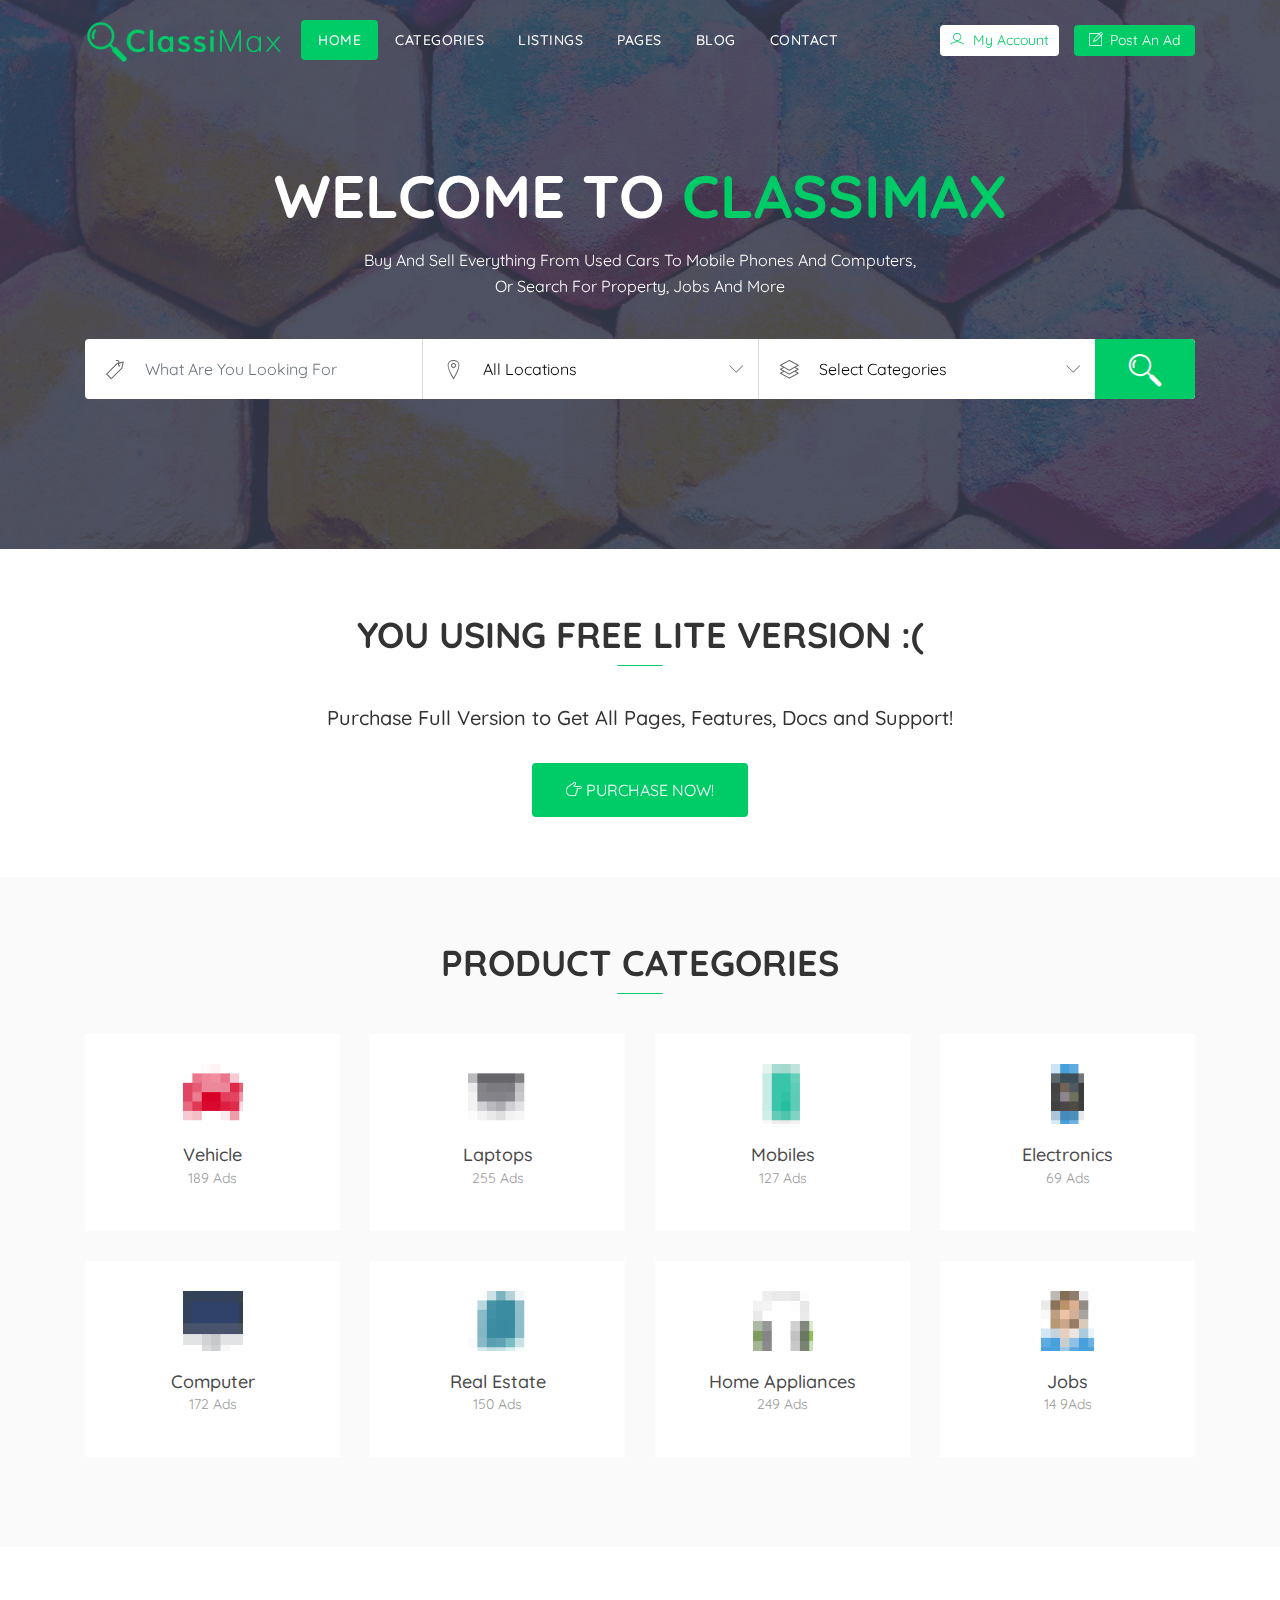
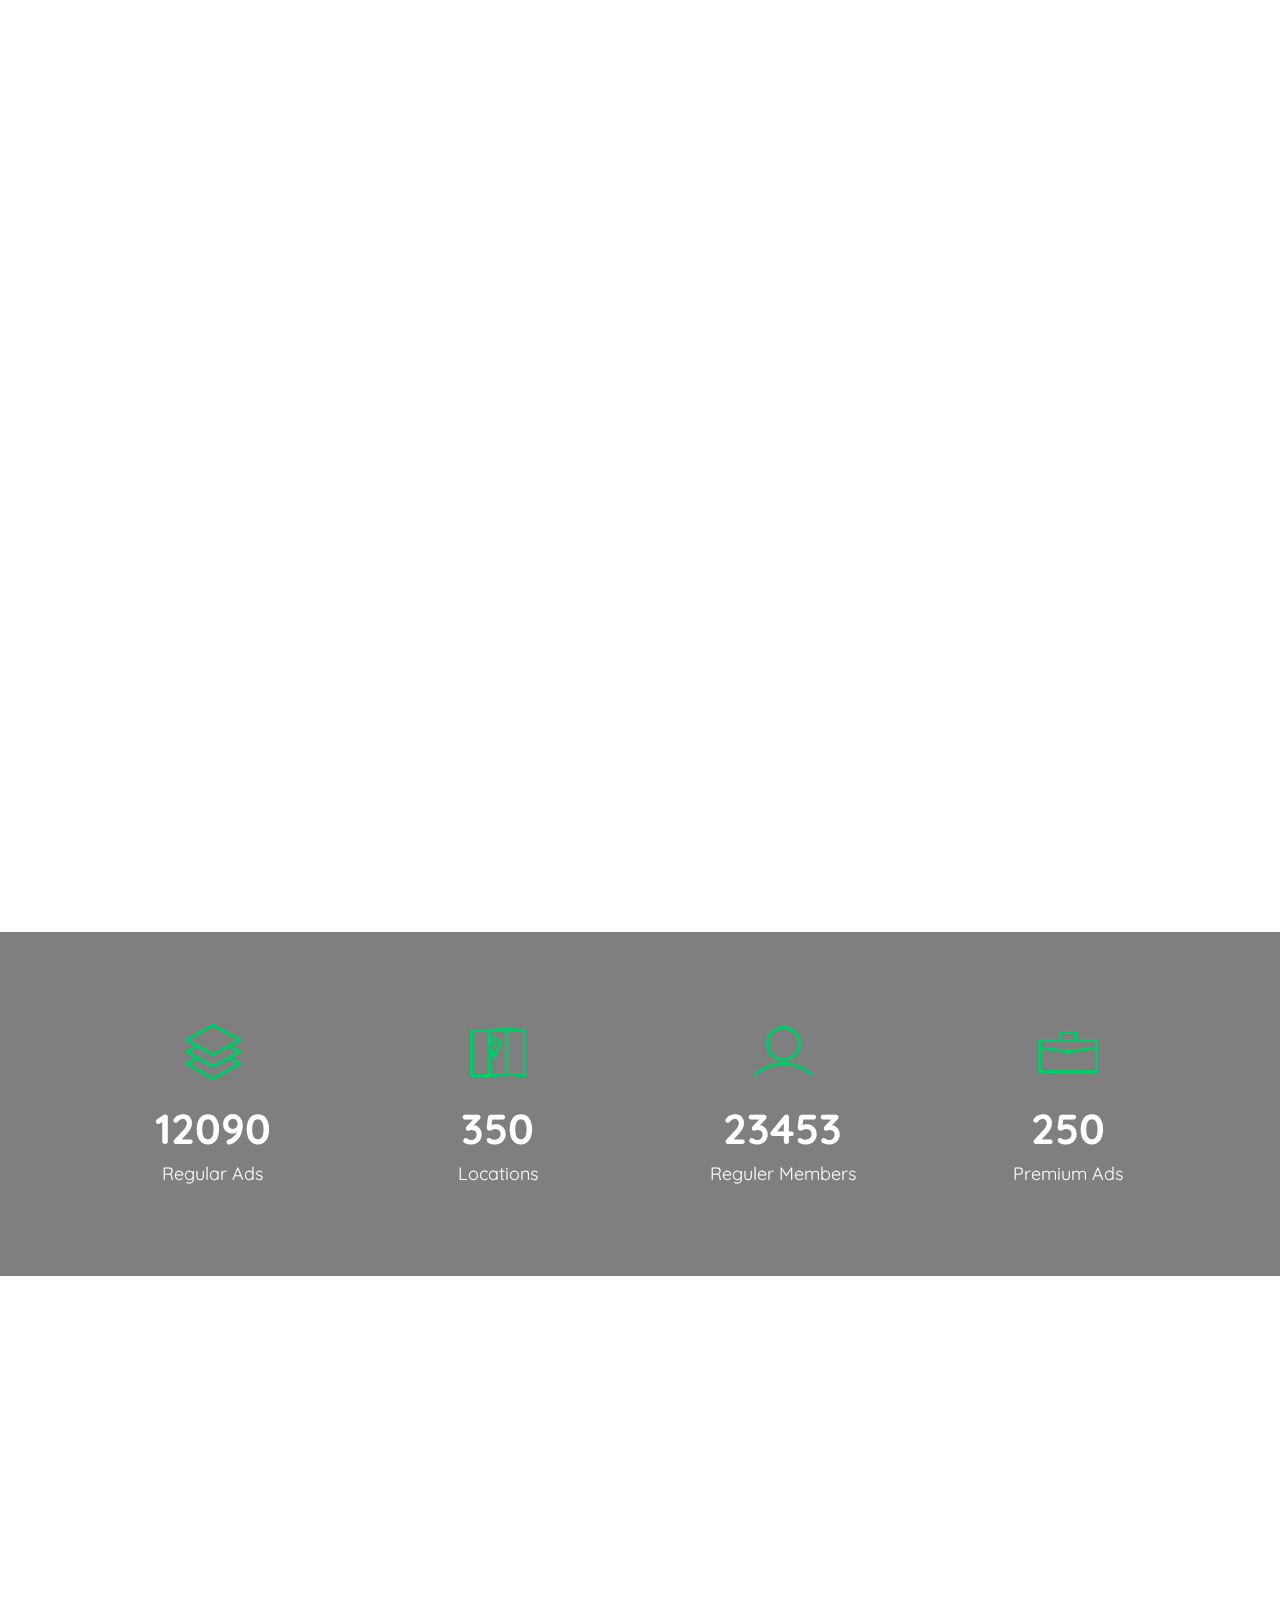
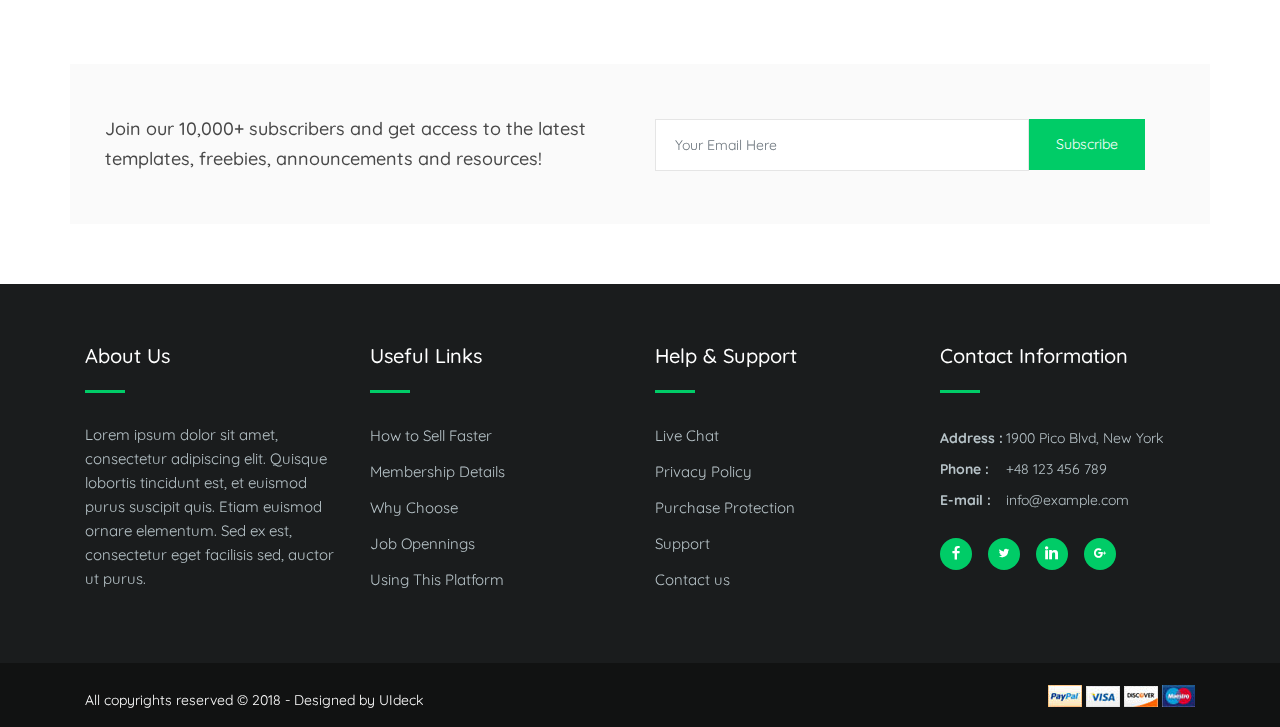
<file: Templates/classially-free-lite/index.html>
<!DOCTYPE html>
<html lang="en">
  <head>
    <!-- Required meta tags -->
    <meta charset="utf-8">
    <meta name="viewport" content="width=device-width, initial-scale=1, shrink-to-fit=no">

    <title>ClassiAlly - Classified Ads Website Template</title>

    <!-- Bootstrap CSS -->
    <link rel="stylesheet" type="text/css" href="assets/css/bootstrap.min.css">
    <!-- Icon -->
    <link rel="stylesheet" type="text/css" href="assets/fonts/line-icons.css">
    <!-- Slicknav -->
    <link rel="stylesheet" type="text/css" href="assets/css/slicknav.css">


    <!-- Animate -->
    <link rel="stylesheet" type="text/css" href="assets/css/animate.css">
    <!-- Owl carousel -->
    <link rel="stylesheet" type="text/css" href="assets/css/owl.carousel.css">
    <!-- Main Style -->
    <link rel="stylesheet" type="text/css" href="assets/css/main.css">
    <!-- Responsive Style -->
    <link rel="stylesheet" type="text/css" href="assets/css/responsive.css">

  </head>
  <body>

    <!-- Header Area wrapper Starts -->
    <header id="header-wrap">
      <!-- Navbar Start -->
      <nav class="navbar navbar-expand-lg fixed-top scrolling-navbar">
        <div class="container">
          <!-- Brand and toggle get grouped for better mobile display -->
          <div class="navbar-header">
            <button class="navbar-toggler" type="button" data-toggle="collapse" data-target="#main-navbar" aria-controls="main-navbar" aria-expanded="false" aria-label="Toggle navigation">
              <span class="navbar-toggler-icon"></span>
              <span class="lni-menu"></span>
              <span class="lni-menu"></span>
              <span class="lni-menu"></span>
            </button>
            <a href="index.html" class="navbar-brand"><img src="assets/img/logo.png" alt=""></a>
          </div>
          <div class="collapse navbar-collapse" id="main-navbar">
            <ul class="navbar-nav mr-auto">
              <li class="nav-item active">
                <a class="nav-link" href="index.html">
                  Home
                </a>
              </li>
              <li class="nav-item">
                <a class="nav-link" href="category.html">
                  Categories
                </a>
              </li>
              <li class="nav-item dropdown">
                <a class="nav-link dropdown-toggle" href="#" data-toggle="dropdown" aria-haspopup="true" aria-expanded="false">
                  Listings
                </a>
                <div class="dropdown-menu">
                  <a class="dropdown-item" href="adlistinggrid.html">Ad Grid</a>
                  <a class="dropdown-item" href="adlistinglist.html">Ad Listing</a>
                  <a class="dropdown-item" href="ads-details.html">Listing Detail</a>
                </div>
              </li>
              <li class="nav-item dropdown">
                <a class="nav-link dropdown-toggle" href="#" data-toggle="dropdown" aria-haspopup="true" aria-expanded="false">
                  Pages 
                </a>
                <div class="dropdown-menu">
                  <a class="dropdown-item" href="about.html">About Us</a>
                  <a class="dropdown-item" href="services.html">Services</a>
                  <a class="dropdown-item" href="ads-details.html">Ads Details</a>
                  <a class="dropdown-item" href="post-ads.html">Ads Post</a>
                  <a class="dropdown-item" href="pricing.html">Packages</a>
                  <a class="dropdown-item" href="testimonial.html">Testimonial</a>
                  <a class="dropdown-item" href="faq.html">FAQ</a>
                  <a class="dropdown-item" href="404.html">404</a>
                </div>
              </li>
              <li class="nav-item dropdown">
                <a class="nav-link dropdown-toggle" href="#" data-toggle="dropdown" aria-haspopup="true" aria-expanded="false">
                  Blog 
                </a>
                <div class="dropdown-menu">
                  <a class="dropdown-item" href="blog.html">Blog - Right Sidebar</a>
                  <a class="dropdown-item" href="blog-left-sidebar.html">Blog - Left Sidebar</a>
                  <a class="dropdown-item" href="blog-grid-full-width.html"> Blog full width </a>
                  <a class="dropdown-item" href="single-post.html">Blog Details</a>
                </div>
              </li>
              <li class="nav-item">
                <a class="nav-link" href="contact.html">
                  Contact
                </a>
              </li>
            </ul>
            <ul class="sign-in">
              <li class="nav-item dropdown">
                <a class="nav-link dropdown-toggle" href="#" data-toggle="dropdown" aria-haspopup="true" aria-expanded="false"><i class="lni-user"></i> My Account</a>
                <div class="dropdown-menu">
                  <a class="dropdown-item" href="account-profile-setting.html"><i class="lni-home"></i> Account Home</a>
                  <a class="dropdown-item" href="account-myads.html"><i class="lni-wallet"></i> My Ads</a>
                  <a class="dropdown-item" href="account-favourite-ads.html"><i class="lni-heart"></i> Favourite ads</a>
                  <a class="dropdown-item" href="account-archived-ads.html"><i class="lni-folder"></i> Archived</a>
                  <a class="dropdown-item" href="login.html"><i class="lni-lock"></i> Log In</a>
                  <a class="dropdown-item" href="signup.html"><i class="lni-user"></i> Signup</a>
                  <a class="dropdown-item" href="forgot-password.html"><i class="lni-reload"></i> Forgot Password</a>
                  <a class="dropdown-item" href="account-close.html"><i class="lni-close"></i>Account close</a>
                </div>
              </li>
            </ul>
            <a class="tg-btn" href="post-ads.html">
              <i class="lni-pencil-alt"></i> Post An Ad
            </a>
          </div>
        </div>

        <!-- Mobile Menu Start -->
        <ul class="mobile-menu">
          <li>
            <a class="active" href="index.html">Home</a>
          </li>
          <li>
            <a href="category.html">Categories</a>
          </li>
          <li>
            <a href="#">
            Listings
            </a>
            <ul class="dropdown">
              <li><a href="adlistinggrid.html">Ad Grid</a></li>
              <li><a href="adlistinglist.html">Ad Listing</a></li>
              <li><a href="ads-details.html">Listing Detail</a></li>
            </ul>
          </li>
          <li>
            <a href="#">Pages</a>
            <ul class="dropdown">
              <li><a href="about.html">About Us</a></li>
              <li><a href="services.html">Services</a></li>
              <li><a href="ads-details.html">Ads Details</a></li>
              <li><a href="post-ads.html">Ads Post</a></li>
              <li><a href="pricing.html">Packages</a></li>
              <li><a href="testimonial.html">Testimonial</a></li>
              <li><a href="faq.html">FAQ</a></li>
              <li><a href="404.html">404</a></li>
            </ul>
          </li>
          <li>
            <a href="#">Blog</a>
            <ul class="dropdown">
              <li><a href="blog.html">Blog - Right Sidebar</a></li>
              <li><a href="blog-left-sidebar.html">Blog - Left Sidebar</a></li>
              <li><a href="blog-grid-full-width.html"> Blog full width </a></li>
              <li><a href="single-post.html">Blog Details</a></li>
            </ul>
          </li>
          <li>
            <a href="contact.html">Contact Us</a>
          </li>
          <li>
            <a>My Account</a>
            <ul class="dropdown">
              <li><a href="account-profile-setting.html"><i class="lni-home"></i> Account Home</a></li>
              <li><a href="account-myads.html"><i class="lni-wallet"></i> My Ads</a></li>
              <li><a href="account-favourite-ads.html"><i class="lni-heart"></i> Favourite ads</a></li>
              <li><a href="account-archived-ads.html"><i class="lni-folder"></i> Archived</a></li>
              <li><a href="login.html"><i class="lni-lock"></i> Log In</a></li>
              <li><a href="signup.html"><i class="lni-user"></i> Signup</a></li>
              <li><a href="forgot-password.html"><i class="lni-reload"></i> Forgot Password</a></li>
              <li><a href="account-close.html"><i class="lni-close"></i>Account close</a></li>
            </ul>
          </li>
        </ul>
        <!-- Mobile Menu End -->

      </nav>
      <!-- Navbar End -->

      <!-- Hero Area Start -->
      <div id="hero-area">
        <div class="overlay"></div>
        <div class="container">
          <div class="row">
            <div class="col-md-12 col-lg-12 col-xs-12 text-center">
              <div class="contents">
                <h1 class="head-title">Welcome to <span class="year">ClassiMax</span></h1>
                <p>Buy And Sell Everything From Used Cars To Mobile Phones And Computers, <br> Or Search For Property, Jobs And More</p>
                <div class="search-bar">
                  <fieldset>
                    <form class="search-form">
                      <div class="form-group tg-inputwithicon">
                        <i class="lni-tag"></i>
                        <input type="text" name="customword" class="form-control" placeholder="What are you looking for">
                      </div>
                      <div class="form-group tg-inputwithicon">
                        <i class="lni-map-marker"></i>
                        <div class="tg-select">
                          <select>
                            <option value="none">All Locations</option>
                            <option value="none">New York</option>
                            <option value="none">California</option>
                            <option value="none">Washington</option>
                            <option value="none">Birmingham</option>
                            <option value="none">Chicago</option>
                            <option value="none">Phoenix</option>
                          </select>
                        </div>
                      </div>
                      <div class="form-group tg-inputwithicon">
                        <i class="lni-layers"></i>
                        <div class="tg-select">
                          <select>
                            <option value="none">Select Categories</option>
                            <option value="none">Mobiles</option>
                            <option value="none">Electronics</option>
                            <option value="none">Training</option>
                            <option value="none">Real Estate</option>
                            <option value="none">Services</option>
                            <option value="none">Training</option>
                            <option value="none">Vehicles</option>
                          </select>
                        </div>
                      </div>
                      <button class="btn btn-common" type="button"><i class="lni-search"></i></button>
                    </form>
                  </fieldset>
                </div>
              </div>
            </div>
          </div>
        </div>
      </div>
      <!-- Hero Area End -->

    </header>
    <!-- Header Area wrapper End -->

        <!-- Featured Section Start -->
    <section class="featured section-padding">
      <div class="container text-center wow  wow fadeInUp">
        <h1 class="section-title">You Using Free Lite Version :(</h1>
<h5>Purchase Full Version to Get All Pages, Features, Docs and Support!</h5></br>
<a href="https://rebrand.ly/classially-purchase" target="_blank" rel="nofollow" class="btn btn-common btn-lg"><span class="lni-pointer-right"></span> Purchase Now!</a>
      </div>
    </section>
    <!-- Featured Section End -->

    <!-- Trending Categories Section Start -->
    <section class="trending-cat section-padding">
      <div class="container">
        <h1 class="section-title">Product Categories</h1>
        <div class="row">
          <div class="col-lg-3 col-md-6 col-sm-6 col-xs-12">
            <a href="category.html">
              <div class="box">
                <div class="icon">
                  <img class="img-fluid" src="assets/img/category/img-1.png" alt="">
                </div>
                <h4>Vehicle</h4>
                <strong>189 Ads</strong>
              </div>
            </a>
          </div>
          <div class="col-lg-3 col-md-6 col-sm-6 col-xs-12">
            <a href="category.html">
              <div class="box">
                <div class="icon">
                  <img class="img-fluid" src="assets/img/category/img-2.png" alt="">
                </div>
                <h4>Laptops</h4>
                <strong>255 Ads</strong>
              </div>
            </a>
          </div>
          <div class="col-lg-3 col-md-6 col-sm-6 col-xs-12">
            <a href="category.html">
              <div class="box">
                <div class="icon">
                  <img class="img-fluid" src="assets/img/category/img-3.png" alt="">
                </div>
                <h4>Mobiles</h4>
                <strong>127 Ads</strong>
              </div>
            </a>
          </div>
          <div class="col-lg-3 col-md-6 col-sm-6 col-xs-12">
            <a href="category.html">
              <div class="box">
                <div class="icon">
                  <img class="img-fluid" src="assets/img/category/img-4.png" alt="">
                </div>
                <h4>Electronics</h4>
                <strong>69 Ads</strong>
              </div>
            </a>
          </div>
          <div class="col-lg-3 col-md-6 col-sm-6 col-xs-12">
            <a href="category.html">
              <div class="box">
                <div class="icon">
                  <img class="img-fluid" src="assets/img/category/img-5.png" alt="">
                </div>
                <h4>Computer</h4>
                <strong>172 Ads</strong>
              </div>
            </a>
          </div>
          <div class="col-lg-3 col-md-6 col-sm-6 col-xs-12">
            <a href="category.html">
              <div class="box">
                <div class="icon">
                  <img class="img-fluid" src="assets/img/category/img-6.png" alt="">
                </div>
                <h4>Real Estate</h4>
                <strong>150 Ads</strong>
              </div>
            </a>
          </div>
          <div class="col-lg-3 col-md-6 col-sm-6 col-xs-12">
            <a href="category.html">
              <div class="box">
                <div class="icon">
                  <img class="img-fluid" src="assets/img/category/img-7.png" alt="">
                </div>
                <h4>Home Appliances</h4>
                <strong>249 Ads</strong>
              </div>
            </a>
          </div>
          <div class="col-lg-3 col-md-6 col-sm-6 col-xs-12">
            <a href="category.html">
              <div class="box">
                <div class="icon">
                  <img class="img-fluid" src="assets/img/category/img-8.png" alt="">
                </div>
                <h4>Jobs</h4>
                <strong>14 9Ads</strong>
              </div>
            </a>
          </div>
        </div>
      </div>
    </section>
    <!-- Trending Categories Section End -->

    <!-- Featured Section Start -->
    <section class="featured section-padding">
      <div class="container text-center wow  wow fadeInUp">
        <h1 class="section-title">You Using Free Lite Version :(</h1>
<h5>Purchase Full Version to Get All Pages, Features, Docs and Support!</h5></br>
<a href="https://rebrand.ly/classially-purchase" target="_blank" rel="nofollow" class="btn btn-common btn-lg"><span class="lni-pointer-right"></span> Purchase Now!</a>
      </div>
    </section>
    <!-- Featured Section End -->


    <!-- Services Section Start -->
    <section class="services section-padding">
      <div class="container">
        <div class="row">
          <!-- Services item -->
          <div class="col-md-6 col-lg-4 col-xs-12">
            <div class="services-item wow fadeInRight" data-wow-delay="0.2s">
              <div class="icon">
                <i class="lni-book"></i>
              </div>
              <div class="services-content">
                <h3><a href="#">Full Documented</a></h3>
                <p>Lorem ipsum dolor sit amet, consectetur adipisicing elit. Quo aut magni perferendis repellat rerum assumenda facere.</p>
              </div>
            </div>
          </div>
          <!-- Services item -->
          <div class="col-md-6 col-lg-4 col-xs-12">
            <div class="services-item wow fadeInRight" data-wow-delay="0.4s">
              <div class="icon">
                <i class="lni-leaf"></i>
              </div>
              <div class="services-content">
                <h3><a href="#">Clean & Modern Design</a></h3>
                <p>Lorem ipsum dolor sit amet, consectetur adipisicing elit. Quo aut magni perferendis repellat rerum assumenda facere.</p>
              </div>
            </div>
          </div>
          <!-- Services item -->
          <div class="col-md-6 col-lg-4 col-xs-12">
            <div class="services-item wow fadeInRight" data-wow-delay="0.6s">
              <div class="icon">
                <i class="lni-cog"></i>
              </div>
              <div class="services-content">
                <h3><a href="#">Great Features</a></h3>
                <p>Lorem ipsum dolor sit amet, consectetur adipisicing elit. Quo aut magni perferendis repellat rerum assumenda facere.</p>
              </div>
            </div>
          </div>
          <!-- Services item -->
          <div class="col-md-6 col-lg-4 col-xs-12">
            <div class="services-item wow fadeInRight" data-wow-delay="0.8s">
              <div class="icon">
                <i class="lni-spray"></i>
              </div>
              <div class="services-content">
                <h3><a href="#">Completely Customizable</a></h3>
                <p>Lorem ipsum dolor sit amet, consectetur adipisicing elit. Quo aut magni perferendis repellat rerum assumenda facere.</p>
              </div>
            </div>
          </div>
           <!-- Services item -->
          <div class="col-md-6 col-lg-4 col-xs-12">
            <div class="services-item wow fadeInRight" data-wow-delay="1s">
              <div class="icon">
                <i class="lni-emoji-smile"></i>
              </div>
              <div class="services-content">
                <h3><a href="#">User Friendly</a></h3>
                <p>Lorem ipsum dolor sit amet, consectetur adipisicing elit. Quo aut magni perferendis repellat rerum assumenda facere.</p>
              </div>
            </div>
          </div>
           <!-- Services item -->
          <div class="col-md-6 col-lg-4 col-xs-12">
            <div class="services-item wow fadeInRight" data-wow-delay="1.2s">
              <div class="icon">
                <i class="lni-layout"></i>
              </div>
              <div class="services-content">
                <h3><a href="#">Awesome Layout</a></h3>
                <p>Lorem ipsum dolor sit amet, consectetur adipisicing elit. Quo aut magni perferendis repellat rerum assumenda facere.</p>
              </div>
            </div>
          </div>
        </div>
      </div>
    </section>
    <!-- Services Section End -->

    <!-- Counter Area Start-->
    <section class="counter-section section-padding">
      <div class="container">
        <div class="row">
          <!-- Counter Item -->
          <div class="col-md-3 col-sm-6 work-counter-widget text-center">
            <div class="counter">
              <div class="icon"><i class="lni-layers"></i></div>
              <div class="counterUp">12090</div>
              <p>Regular Ads</p>
            </div>
          </div>
          <!-- Counter Item -->
          <div class="col-md-3 col-sm-6 work-counter-widget text-center">
            <div class="counter">
              <div class="icon"><i class="lni-map"></i></div>
              <div class="counterUp">350</div>
              <p>Locations</p>
            </div>
          </div>
          <!-- Counter Item -->
          <div class="col-md-3 col-sm-6 work-counter-widget text-center">
            <div class="counter">
              <div class="icon"><i class="lni-user"></i></div>
              <div class="counterUp">23453</div>
              <p>Reguler Members</p>
            </div>
          </div>
          <!-- Counter Item -->
          <div class="col-md-3 col-sm-6 work-counter-widget text-center">
            <div class="counter">
              <div class="icon"><i class="lni-briefcase"></i></div>
              <div class="counterUp">250</div>
              <p>Premium Ads</p>
            </div>
          </div>
        </div>
      </div>
    </section>
    <!-- Counter Area End-->

    <!-- Featured Section Start -->
    <section class="featured section-padding">
      <div class="container text-center wow  wow fadeInUp">
        <h1 class="section-title">You Using Free Lite Version :(</h1>
<h5>Purchase Full Version to Get All Pages, Features, Docs and Support!</h5></br>
<a href="https://rebrand.ly/classially-purchase" target="_blank" rel="nofollow" class="btn btn-common btn-lg"><span class="lni-pointer-right"></span> Purchase Now!</a>
      </div>
    </section>
    <!-- Featured Section End -->


    <!-- Subscribe Section Start -->
    <section class="subscribes section-padding">
      <div class="container">
        <div class="row wrapper-sub">
          <div class="col-lg-6 col-md-6 col-sm-6 col-xs-12">
            <p>Join our 10,000+ subscribers and get access to the latest templates, freebies, announcements and resources!</p>
          </div>
          <div class="col-lg-6 col-md-6 col-sm-6 col-xs-12">
            <form>
              <div class="subscribe">
                <input class="form-control" name="email" placeholder="Your email here" required="" type="email">
                <button class="btn btn-common" type="submit">Subscribe</button>
              </div>
            </form>
          </div>
        </div>
      </div>
    </section>
    <!-- Subscribe Section End -->

    <!-- Footer Section Start -->
    <footer>
      <!-- Footer Area Start -->
      <section class="footer-Content">
        <div class="container">
          <div class="row">
            <div class="col-lg-3 col-md-6 col-sm-6 col-xs-6 col-mb-12">
              <div class="widget">
                <h3 class="block-title">About Us</h3>
                <div class="textwidget">
                  <p>Lorem ipsum dolor sit amet, consectetur adipiscing elit. Quisque lobortis tincidunt est, et euismod purus suscipit quis. Etiam euismod ornare elementum. Sed ex est, consectetur eget facilisis sed, auctor ut purus.</p>
                </div>
              </div>
            </div>
            <div class="col-lg-3 col-md-6 col-sm-6 col-xs-6 col-mb-12">
              <div class="widget">
                <h3 class="block-title">Useful Links</h3>
                <ul class="menu">
                  <li><a href="#">How to Sell Faster</a></li>
                  <li><a href="#">Membership Details</a></li>
                  <li><a href="#">Why Choose</a></li>
                  <li><a href="#">Job Opennings</a></li>
                  <li><a href="#">Using This Platform</a></li>
                </ul>
              </div>
            </div>
            <div class="col-lg-3 col-md-6 col-sm-6 col-xs-6 col-mb-12">
              <div class="widget">
                <h3 class="block-title">Help & Support</h3>
                <ul class="menu">
                  <li><a href="#">Live Chat</a></li>
                  <li><a href="#">Privacy Policy</a></li>
                  <li><a href="#">Purchase Protection</a></li>
                  <li><a href="#">Support</a></li>
                  <li><a href="#">Contact us</a></li>
                </ul>
              </div>
            </div>
            <div class="col-lg-3 col-md-6 col-sm-6 col-xs-6 col-mb-12">
              <div class="widget">
                <h3 class="block-title">Contact Information</h3>
                <ul class="contact-footer">
                  <li>
                    <strong>Address :</strong><span>1900 Pico Blvd, New York</span>
                  </li>
                  <li>
                    <strong>Phone :</strong><span>+48 123 456 789</span>
                  </li>
                  <li>
                    <strong>E-mail :</strong><span><a href="#">info@example.com</a></span>
                  </li>
                </ul>  
                <ul class="footer-social">
                  <li><a class="facebook" href="#"><i class="lni-facebook-filled"></i></a></li>
                  <li><a class="twitter" href="#"><i class="lni-twitter-filled"></i></a></li>
                  <li><a class="linkedin" href="#"><i class="lni-linkedin-fill"></i></a></li>
                  <li><a class="google-plus" href="#"><i class="lni-google-plus"></i></a></li>
                </ul>          
              </div>
            </div>
          </div>
        </div>
      </section>
      <!-- Footer area End -->
      
      <!-- Copyright Start  -->
      <div id="copyright">
        <div class="container">
          <div class="row">
            <div class="col-md-12">
              <div class="site-info float-left">
                <p>All copyrights reserved &copy; 2018 - Designed by <a href="https://uideck.com" rel="nofollow">UIdeck</a></p>
              </div>              
              <div class="float-right">  
                <ul class="bottom-card">
                  <li>
                      <a href="#"><img src="assets/img/footer/card1.jpg" alt="card"></a>
                  </li>
                  <li>
                      <a href="#"><img src="assets/img/footer/card2.jpg" alt="card"></a>
                  </li>
                  <li>
                      <a href="#"><img src="assets/img/footer/card3.jpg" alt="card"></a>
                  </li>
                  <li>
                      <a href="#"><img src="assets/img/footer/card4.jpg" alt="card"></a>
                  </li>
                </ul>
              </div>
            </div>
          </div>
        </div>
      </div>
      <!-- Copyright End -->

    </footer>
    <!-- Footer Section End --> 

    <!-- Go to Top Link -->
    <a href="#" class="back-to-top">
    	<i class="lni-chevron-up"></i>
    </a>

    <!-- Preloader -->
    <div id="preloader">
      <div class="loader" id="loader-1"></div>
    </div>
    <!-- End Preloader -->

    <!-- jQuery first, then Popper.js, then Bootstrap JS -->
    <script src="assets/js/jquery-min.js"></script>
    <script src="assets/js/popper.min.js"></script>
    <script src="assets/js/bootstrap.min.js"></script>
    <script src="assets/js/jquery.counterup.min.js"></script>
    <script src="assets/js/waypoints.min.js"></script>
    <script src="assets/js/wow.js"></script>
    <script src="assets/js/owl.carousel.min.js"></script>
    <script src="assets/js/jquery.slicknav.js"></script>
    <script src="assets/js/main.js"></script>

  </body>
</html>
</file>
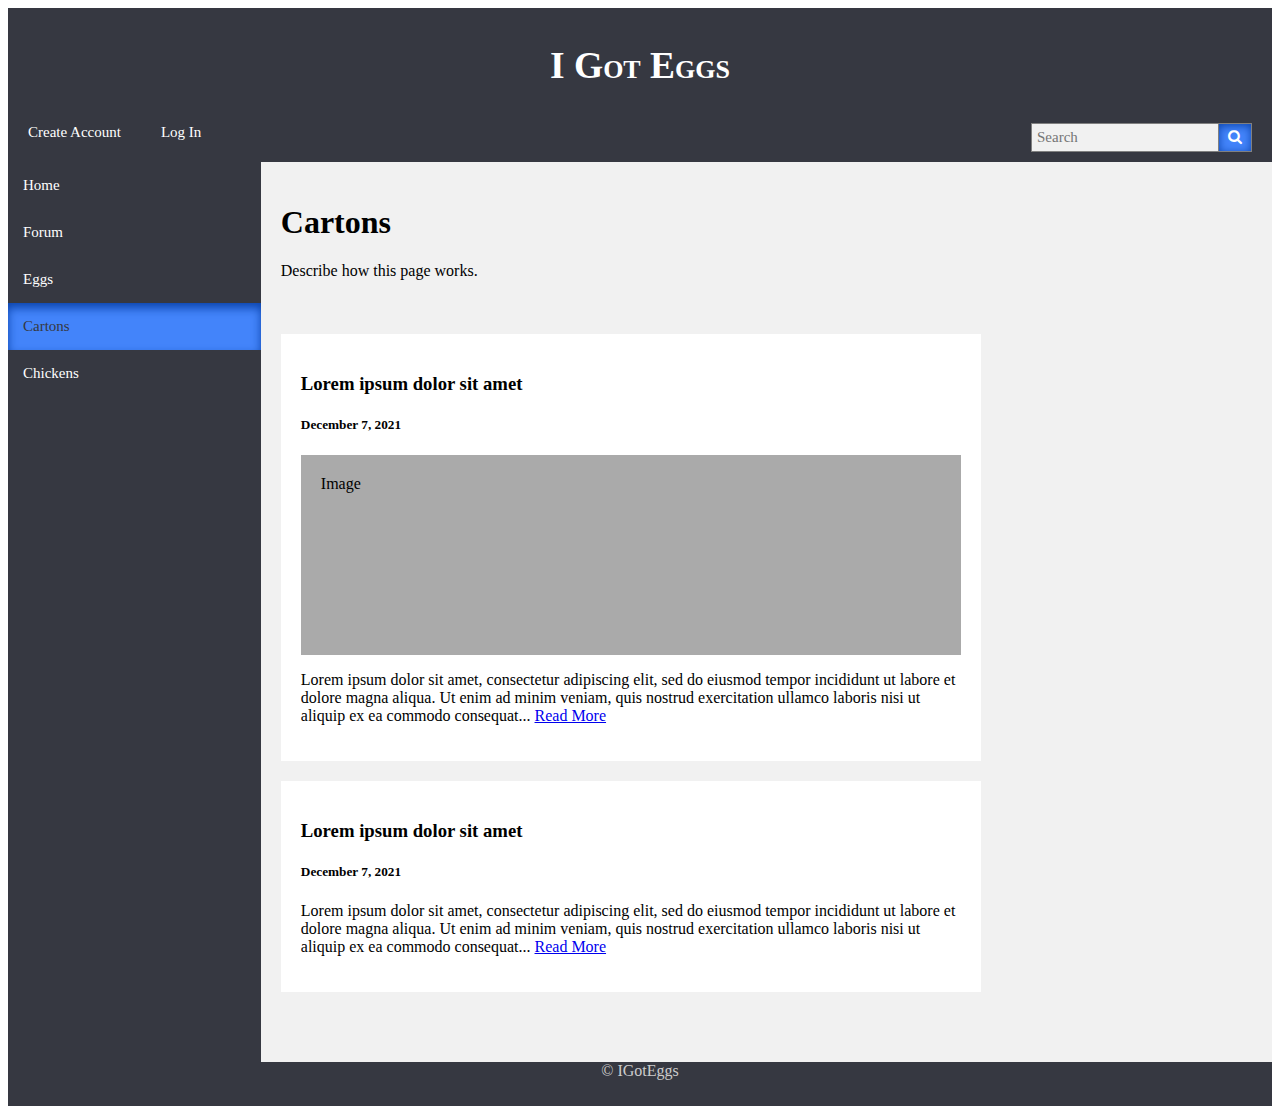
<file: Cartons.html>
<!DOCTYPE html>
<html lang="en">
<head>
<title>Cartons</title>
<meta charset="utf-8">
<meta name="viewport" content="width=device-width, initial-scale=1">
<link rel="stylesheet" href="https://cdnjs.cloudflare.com/ajax/libs/font-awesome/4.7.0/css/font-awesome.min.css">
<style>
/* Add an asterisk to styles to add them to all elements */
* {
	box-sizing: border-box;
}
body * {
	font-family: Georgia, serif;
}
header {
	background-color: #363841;
	width: 100%;
	padding: 5px;
	text-align: center;
	font-size: 25px;
	font-variant: small-caps;
	color: white;
}
/* Styling Topnavigavtion */
.rc_nav {
	overflow: hidden;
	background-color: #363841;
	text-align: left;
	padding: 0px 0px 0px 0px;
}
.rc_nav a {
	display: inline-block;
	margin-right: -4px;  /* inline-block gap fix */
	color: white;
	padding: 0px 20px 0px 20px;
	text-decoration: none;
	font-size: 15px;
}
.rc_nav a:hover {
	font-weight: bold;
	color: white;
}
.rc-nav a.active {
	background-color: #4384FA;
	box-shadow: inset 0px 5px 10px 0px #0C45AD;
	color: #363841;
}
.rc_nav .icon {
	display: none;
}
/*Searchbar and button */
form.search input[type=text] {
	padding: 5px;
	font-size: 15px;
	border: 1px solid grey;
	float: left;
	width: 85%;
	background: #f1f1f1;
}
form.search button {
	float: left;
	width: 15%;
	padding: 5px;
	margin-bottom: 10px;
	background: #4384FA;
	text-align: center;
	color: white;
	font-size: 15px;
	border: 1px solid grey;
	border-left: none;
	cursor: pointer;
	box-shadow: inset 0px 2px 8px 0px #0C45AD;
}
form.search button:hover {
	background: #575b69;
	box-shadow: inset 0px 2px 8px 0px #363841;
}
form.search::after {
	content: "";
	clear: both;
	display: table;
}
/* Styling the sidebar */
.sidebar {
	margin: 0px;
	padding: 0px;
	width: 20%;
	min-height: 100%;
	overflow: hidden;
	background-color: #363841;
	float: left;
	font-size: 15px;
}
.sidebar a {
	display: block;
	color: white;
	padding: 15px;
	text-decoration: none;
}
.sidebar a.active {
	background-color: #4384FA;
	box-shadow: inset 0px 5px 10px 0px #0C45AD;
	color: #363841;
}
.sidebar a:hover {
	background-color: #575b69;
	box-shadow: inset 0px 5px 10px 0px #363841;
	color: white;
}
article {
	float: left;
	padding: 20px;
	min-height: 100vh;
	width: 80%;
	font-size: 100%;
	background-color: #f1f1f1;
}
/* Fake image */
.fakeimg {
	background-color: #aaa;
	width: 100%;
	padding: 20px;
}
/* Add a card effect for articles */
.card {
	background-color: white;
	max-width: 700px;
	padding: 20px;
	margin-top: 20px;
}
/* Clear floats after the columns */
section::after {
	content: "";
	display: table;
	clear: both;
}
footer {
	background-color: #363841;
	color: #CCCCCC;
	padding: 20px 0px 10px 0px;
	width: 100%;
	text-align: center;
}

/* Responsiveness at 820px, 600 px, and 415 px for navbar, sidebar, article, searchbar */
@media screen and (max-width: 820px) {
.rc_nav a {
	display: none;
}
.rc_nav a.icon {
	float: left;
	display: block;
	width: 60px;
}
.rc_nav.responsive {
	position: relative;
	top: 73px;
}
.rc_nav.responsive .icon {
	position: fixed;
	right: 0;
	top: 0;
}
.rc_nav.responsive a {
	float: none;
	display: block;
	text-align: center;
}
}

@media screen and (max-width: 600px) {
.sidebar {
	width: 100%;
	height: auto;
	display: block;
	position: relative;
}
.sidebar a {
	float: left;
}
nav, article {
	width: 100%;
	height: auto;
}
}

@media screen and (max-width : 415px ) {
.sidebar a {
	text-align: center;
	float: none;
}
.search {
	display: none;
}
}
</style>
</head>
<body>
<header>
  <h2>I Got Eggs</h2>
</header>
<div class="rc_nav" id="left_nav"> <a href="#home" title="Create Account">Create Account</a> <a href="#services" title="Log In">Log In</a>
  <form class="search" action="/action_page.php" style="padding-right:20px;float:right;max-width:300px">
    <input type="text" placeholder="Search" name="search">
    <button type="submit" class="button"> <i class="fa fa-search"></i> </button>
  </form>
  <a href="javascript:void(0);" title="Menu" style="font-size:18px;" class="icon" onclick="myFunction()">&#9776;</a> </div>
<div class="sidebar"> <a href="#home">Home</a> <a href="#forum">Forum</a> <a href="#eggs">Eggs</a> <a class="active" href="#cartons">Cartons</a> <a href="#chickens">Chickens</a> </div>
<article>
  <h1>Cartons</h1>
  <p>Describe how this page works.</p><br>
  <div class="card">
    <h3>Lorem ipsum dolor sit amet</h3>
    <h5>December 7, 2021</h5>
    <div class="fakeimg" style="height:200px;">Image</div>
    <p>Lorem ipsum dolor sit amet, consectetur adipiscing elit, sed do eiusmod tempor incididunt ut labore et dolore magna aliqua. Ut enim ad minim veniam, quis nostrud exercitation ullamco laboris nisi ut aliquip ex ea commodo consequat... <a href="#services" title="Log In">Read More</a></p>
  </div>
	<div class="card">
    <h3>Lorem ipsum dolor sit amet</h3>
    <h5>December 7, 2021</h5>
    <p>Lorem ipsum dolor sit amet, consectetur adipiscing elit, sed do eiusmod tempor incididunt ut labore et dolore magna aliqua. Ut enim ad minim veniam, quis nostrud exercitation ullamco laboris nisi ut aliquip ex ea commodo consequat... <a href="#services" title="Log In">Read More</a></p>
  </div>
</article>
<footer>
  <p>&#169; IGotEggs</p>
</footer>
</body>
</html>
</file>
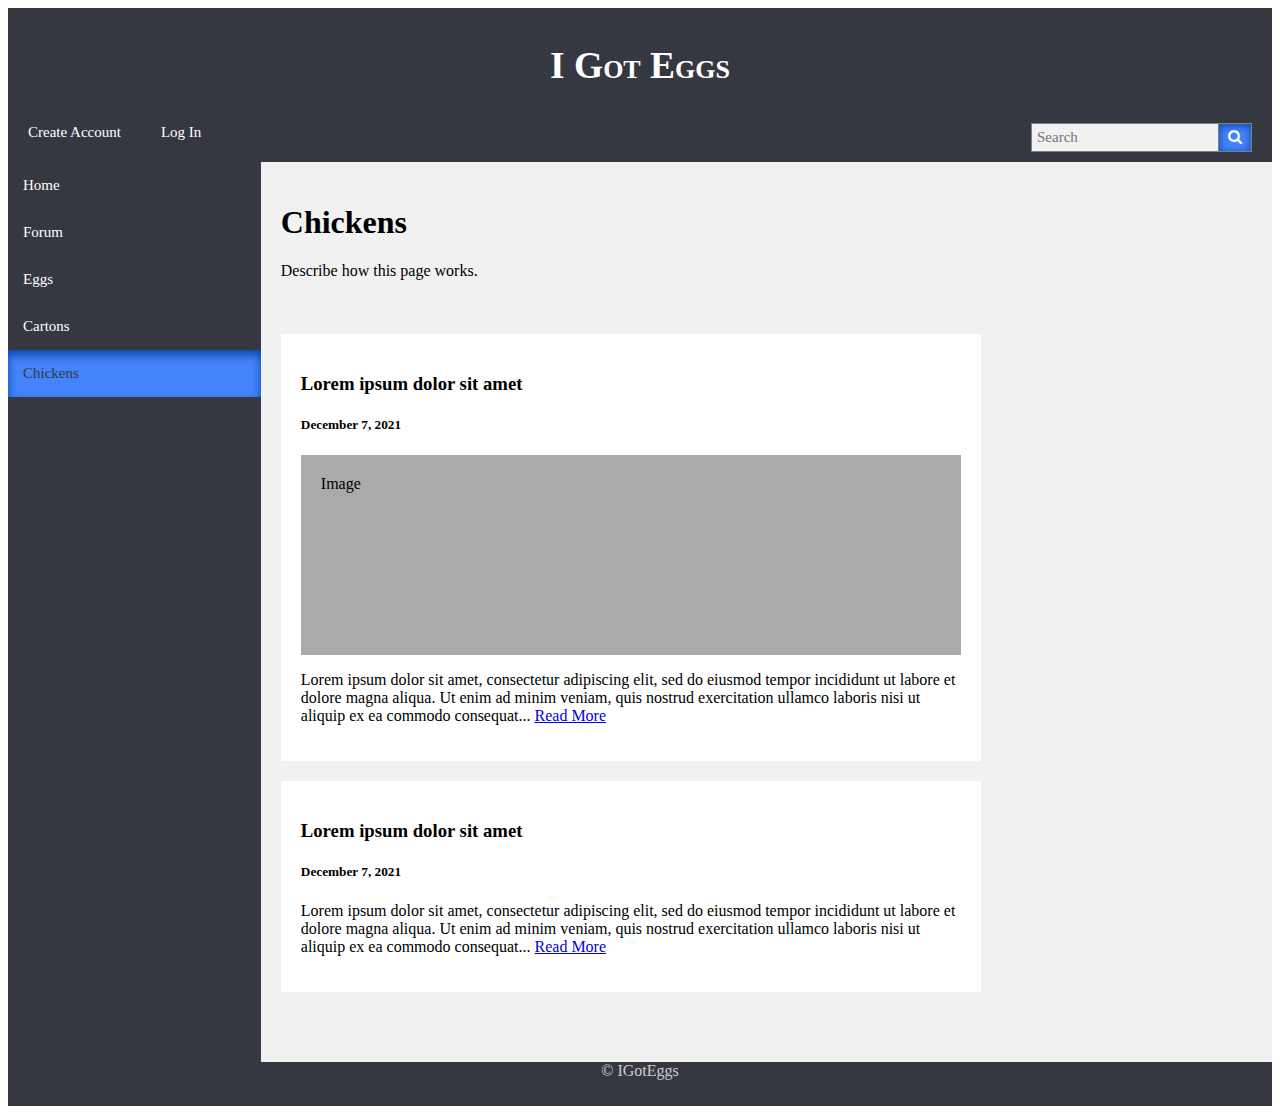
<file: Chickens.html>
<!DOCTYPE html>
<html lang="en">
<head>
<title>Chickens</title>
<meta charset="utf-8">
<meta name="viewport" content="width=device-width, initial-scale=1">
<link rel="stylesheet" href="https://cdnjs.cloudflare.com/ajax/libs/font-awesome/4.7.0/css/font-awesome.min.css">
<style>
/* Add an asterisk to styles to add them to all elements */
* {
	box-sizing: border-box;
}
body * {
	font-family: Georgia, serif;
}
header {
	background-color: #363841;
	width: 100%;
	padding: 5px;
	text-align: center;
	font-size: 25px;
	font-variant: small-caps;
	color: white;
}
/* Styling Topnavigavtion */
.rc_nav {
	overflow: hidden;
	background-color: #363841;
	text-align: left;
	padding: 0px 0px 0px 0px;
}
.rc_nav a {
	display: inline-block;
	margin-right: -4px;  /* inline-block gap fix */
	color: white;
	padding: 0px 20px 0px 20px;
	text-decoration: none;
	font-size: 15px;
}
.rc_nav a:hover {
	font-weight: bold;
	color: white;
}
.rc-nav a.active {
	background-color: #4384FA;
	box-shadow: inset 0px 5px 10px 0px #0C45AD;
	color: #363841;
}
.rc_nav .icon {
	display: none;
}
/*Searchbar and button */
form.search input[type=text] {
	padding: 5px;
	font-size: 15px;
	border: 1px solid grey;
	float: left;
	width: 85%;
	background: #f1f1f1;
}
form.search button {
	float: left;
	width: 15%;
	padding: 5px;
	margin-bottom: 10px;
	background: #4384FA;
	text-align: center;
	color: white;
	font-size: 15px;
	border: 1px solid grey;
	border-left: none;
	cursor: pointer;
	box-shadow: inset 0px 2px 8px 0px #0C45AD;
}
form.search button:hover {
	background: #575b69;
	box-shadow: inset 0px 2px 8px 0px #363841;
}
form.search::after {
	content: "";
	clear: both;
	display: table;
}
/* Styling the sidebar */
.sidebar {
	margin: 0px;
	padding: 0px;
	width: 20%;
	min-height: 100%;
	overflow: hidden;
	background-color: #363841;
	float: left;
	font-size: 15px;
}
.sidebar a {
	display: block;
	color: white;
	padding: 15px;
	text-decoration: none;
}
.sidebar a.active {
	background-color: #4384FA;
	box-shadow: inset 0px 5px 10px 0px #0C45AD;
	color: #363841;
}
.sidebar a:hover {
	background-color: #575b69;
	box-shadow: inset 0px 5px 10px 0px #363841;
	color: white;
}
article {
	float: left;
	padding: 20px;
	min-height: 100vh;
	width: 80%;
	font-size: 100%;
	background-color: #f1f1f1;
}
/* Fake image */
.fakeimg {
	background-color: #aaa;
	width: 100%;
	padding: 20px;
}
/* Add a card effect for articles */
.card {
	background-color: white;
	max-width: 700px;
	padding: 20px;
	margin-top: 20px;
}
/* Clear floats after the columns */
section::after {
	content: "";
	display: table;
	clear: both;
}
footer {
	background-color: #363841;
	color: #CCCCCC;
	padding: 20px 0px 10px 0px;
	width: 100%;
	text-align: center;
}

/* Responsiveness at 820px, 600 px, and 415 px for navbar, sidebar, article, searchbar */
@media screen and (max-width: 820px) {
.rc_nav a {
	display: none;
}
.rc_nav a.icon {
	float: left;
	display: block;
	width: 60px;
}
.rc_nav.responsive {
	position: relative;
	top: 73px;
}
.rc_nav.responsive .icon {
	position: fixed;
	right: 0;
	top: 0;
}
.rc_nav.responsive a {
	float: none;
	display: block;
	text-align: center;
}
}

@media screen and (max-width: 600px) {
.sidebar {
	width: 100%;
	height: auto;
	display: block;
	position: relative;
}
.sidebar a {
	float: left;
}
nav, article {
	width: 100%;
	height: auto;
}
}

@media screen and (max-width : 415px ) {
.sidebar a {
	text-align: center;
	float: none;
}
.search {
	display: none;
}
}
</style>
</head>
<body>
<header>
  <h2>I Got Eggs</h2>
</header>
<div class="rc_nav" id="left_nav"> <a href="#home" title="Create Account">Create Account</a> <a href="#services" title="Log In">Log In</a>
  <form class="search" action="/action_page.php" style="padding-right:20px;float:right;max-width:300px">
    <input type="text" placeholder="Search" name="search">
    <button type="submit" class="button"> <i class="fa fa-search"></i> </button>
  </form>
  <a href="javascript:void(0);" title="Menu" style="font-size:18px;" class="icon" onclick="myFunction()">&#9776;</a> </div>
<div class="sidebar"> <a href="#home">Home</a> <a href="#forum">Forum</a> <a href="#eggs">Eggs</a> <a  href="#cartons">Cartons</a> <a class="active" href="#chickens">Chickens</a> </div>
<article>
  <h1>Chickens</h1>
  <p>Describe how this page works.</p><br>
  <div class="card">
    <h3>Lorem ipsum dolor sit amet</h3>
    <h5>December 7, 2021</h5>
    <div class="fakeimg" style="height:200px;">Image</div>
    <p>Lorem ipsum dolor sit amet, consectetur adipiscing elit, sed do eiusmod tempor incididunt ut labore et dolore magna aliqua. Ut enim ad minim veniam, quis nostrud exercitation ullamco laboris nisi ut aliquip ex ea commodo consequat... <a href="#services" title="Log In">Read More</a></p>
  </div>
	<div class="card">
    <h3>Lorem ipsum dolor sit amet</h3>
    <h5>December 7, 2021</h5>
    <p>Lorem ipsum dolor sit amet, consectetur adipiscing elit, sed do eiusmod tempor incididunt ut labore et dolore magna aliqua. Ut enim ad minim veniam, quis nostrud exercitation ullamco laboris nisi ut aliquip ex ea commodo consequat... <a href="#services" title="Log In">Read More</a></p>
  </div>
</article>
<footer>
  <p>&#169; IGotEggs</p>
</footer>
</body>
</html>
</file>
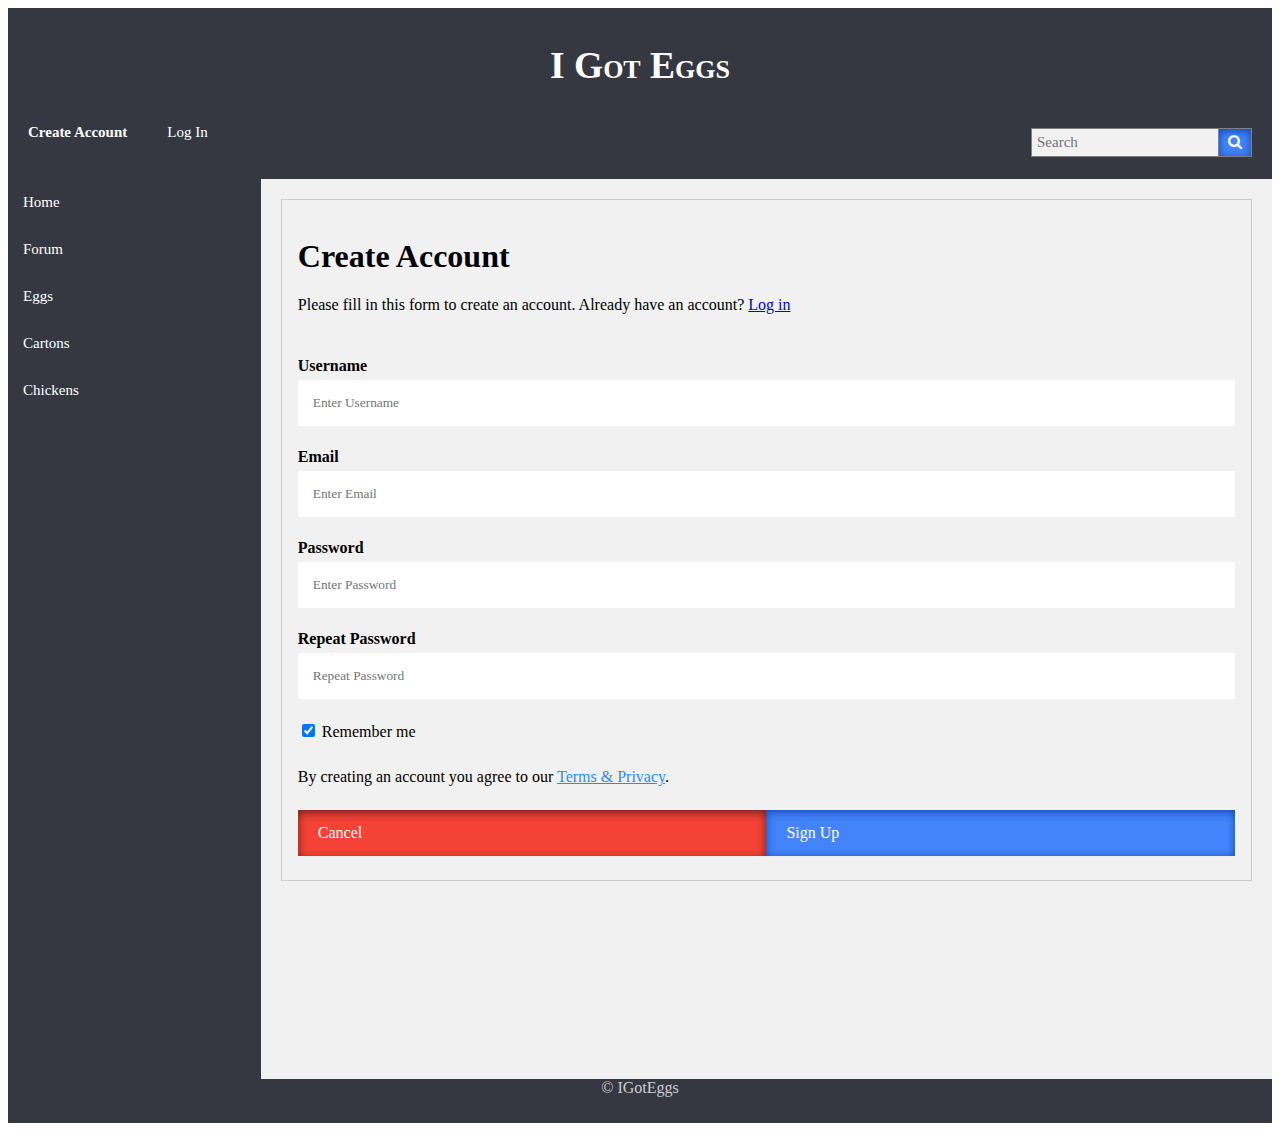
<file: Create Account.html>
<!DOCTYPE html>
<html lang="en">
<head>
<title>Create Account</title>
<meta charset="utf-8">
<meta name="viewport" content="width=device-width, initial-scale=1">
<link rel="stylesheet" href="https://cdnjs.cloudflare.com/ajax/libs/font-awesome/4.7.0/css/font-awesome.min.css">
<style>
/* Add an asterisk to styles to add them to all elements */
* {
	box-sizing: border-box;
}
body * {
	font-family: Georgia, serif;
}
header {
	background-color: #363841;
	width: 100%;
	padding: 5px;
	text-align: center;
	font-size: 25px;
	font-variant: small-caps;
	color: white;
}
/* Styling Topnavigavtion */
.rc_nav {
	overflow: hidden;
	background-color: #363841;
	text-align: left;
	padding: 0px 0px 0px 0px;
}
.rc_nav a {
	display: inline-block;
	margin-right: -4px;  /* inline-block gap fix */
	color: white;
	padding: 0px 20px 0px 20px;
	text-decoration: none;
	font-size: 15px;
}
.rc_nav a:hover {
	font-weight: bold;
	color: white;
}
.rc-nav a.active {
	background-color: #4384FA;
	box-shadow: inset 0px 5px 10px 0px #0C45AD;
	color: #363841;
}
.rc_nav .icon {
	display: none;
}
/* Styling the sidebar */
.sidebar {
	margin: 0px;
	padding: 0px;
	width: 20%;
	min-height: 100%;
	overflow: hidden;
	background-color: #363841;
	float: left;
	font-size: 15px;
}
.sidebar a {
	display: block;
	color: white;
	padding: 15px;
	text-decoration: none;
}
.sidebar a.active {
	background-color: #4384FA;
	box-shadow: inset 0px 5px 10px 0px #0C45AD;
	color: #363841;
}
.sidebar a:hover {
	background-color: #575b69;
	box-shadow: inset 0px 5px 10px 0px #363841;
	color: white;
}
article {
	float: left;
	padding: 20px;
	min-height: 100vh;
	width: 80%;
	font-size: 100%;
	background-color: #f1f1f1;
}
/* Fake image */
.fakeimg {
	background-color: #aaa;
	width: 100%;
	padding: 20px;
}
/* Add a card effect for articles */
.card {
	background-color: white;
	max-width: 700px;
	padding: 20px;
	margin-top: 20px;
}
/* Clear floats after the columns */
section::after {
	content: "";
	display: table;
	clear: both;
}
/*Searchbar and button */
form.search input[type=text] {
	padding: 5px;
	font-size: 15px;
	border: 1px solid grey;
	float: left;
	width: 85%;
	background: #f1f1f1;
}
form.search button {
	float: left;
	width: 15%;
	padding: 5px;
	margin-top: 5px;
	background: #4384FA;
	text-align: center;
	color: white;
	font-size: 15px;
	border: 1px solid grey;
	border-left: none;
	cursor: pointer;
	box-shadow: inset 0px 2px 8px 0px #0C45AD;
}
form.search button:hover {
	background: #575b69;
	box-shadow: inset 0px 2px 8px 0px #363841;
}
form.search::after {
	content: "";
	clear: both;
	display: table;
}
/* Full-width input fields for sign-up form */
input[type=text], input[type=password] {
  width: 100%;
  padding: 15px;
  margin: 5px 0px 22px 0px;
  display: inline-block;
  border: none;
  background: white;
}

input[type=text]:focus, input[type=password]:focus {
  background-color: #f1f1f1;
  outline: none;
}

hr {
  border: 1px solid #f1f1f1;
  margin-bottom: 25px;
}

/* Set a style for all buttons */
formbutton {
  background-color: #4384FA;
  box-shadow: inset 0px 2px 8px 0px #0C45AD;
  color: white;
  padding: 14px 20px;
  margin: 8px 0;
  border: none;
  cursor: pointer;
  width: 100%;
  opacity: 1;
}

formbutton:hover {
	background: #575b69;
	box-shadow: inset 0px 3px 10px 0px #363841;
}

/* Extra styles for the cancel button */
.cancelbtn {
  padding: 14px 20px;
  background-color: #f44336;
  box-shadow: inset 0px 3px 10px 0px #75201A;
}

/* Float cancel and signup buttons and add an equal width */
.cancelbtn, .signupbtn {
  float: left;
  width: 50%;
}

/* Add padding to container elements */
.container {
  padding: 16px;
}

/* Clear floats for sign-up form*/
.clearfix::after {
  content: "";
  clear: both;
  display: table;
}

footer {
	background-color: #363841;
	color: #CCCCCC;
	padding: 20px 0px 10px 0px;
	width: 100%;
	text-align: center;
}

/* Responsiveness at 820px, 600 px, and 415 px for navbar, sidebar, article, searchbar */
@media screen and (max-width: 820px) {
.rc_nav a {
	display: none;
}
.rc_nav a.icon {
	float: left;
	display: block;
	width: 60px;
}
.rc_nav.responsive {
	position: relative;
	top: 73px;
}
.rc_nav.responsive .icon {
	position: fixed;
	right: 0;
	top: 0;
}
.rc_nav.responsive a {
	float: none;
	display: block;
	text-align: center;
}
}

@media screen and (max-width: 600px) {
.sidebar {
	width: 100%;
	height: auto;
	display: block;
	position: relative;
}
.sidebar a {
	float: left;
}
nav, article {
	width: 100%;
	height: auto;
}
}

@media screen and (max-width : 415px ) {
.sidebar a {
	text-align: center;
	float: none;
}
.search {
	display: none;
}
  .cancelbtn, .signupbtn {
     width: 100%;
  }
}
</style>
</head>
<body>
<header>
  <h2>I Got Eggs</h2>
</header>
	<div class="rc_nav" id="left_nav"> <a href="#home" title="Create Account"><b>Create Account</b></a> <a href="#services" title="Log In">Log In</a>
  <form class="search" action="/action_page.php" style="padding-right:20px;float:right;max-width:300px">
    <input type="text" placeholder="Search" name="search">
    <button type="submit" class="button"> <i class="fa fa-search"></i> </button>
  </form>
  <a href="javascript:void(0);" title="Menu" style="font-size:18px;" class="icon" onclick="myFunction()">&#9776;</a> </div>
<div class="sidebar"> <a href="#home">Home</a> <a href="#forum">Forum</a> <a href="#eggs">Eggs</a> <a  href="#cartons">Cartons</a> <a href="#chickens">Chickens</a> </div>
<article>
<form action="/action_page.php" style="border:1px solid #ccc">
  <div class="container">
    <h1>Create Account</h1>
    <p>Please fill in this form to create an account. Already have an account? <a href="#login">Log in</a></p>
    <hr>
	  
	<label for="user"><b>Username</b></label>
	<input type="text" placeholder="Enter Username" name="user" required>

    <label for="email"><b>Email</b></label>
    <input type="text" placeholder="Enter Email" name="email" required>

    <label for="psw"><b>Password</b></label>
    <input type="password" placeholder="Enter Password" name="psw" required>

    <label for="psw-repeat"><b>Repeat Password</b></label>
    <input type="password" placeholder="Repeat Password" name="psw-repeat" required>
    
    <label>
      <input type="checkbox" checked="checked" name="remember" style="margin-bottom:15px"> Remember me
    </label>
    
    <p>By creating an account you agree to our <a href="#" style="color:dodgerblue">Terms & Privacy</a>.</p>

    <div class="clearfix">
      <formbutton type="button" class="cancelbtn">Cancel</formbutton>
      <formbutton type="submit" class="signupbtn">Sign Up</formbutton>
    </div>
  </div>
</form>
	
</article>
<footer>
  <p>&#169; IGotEggs</p>
</footer>
</body>
</html>
</file>
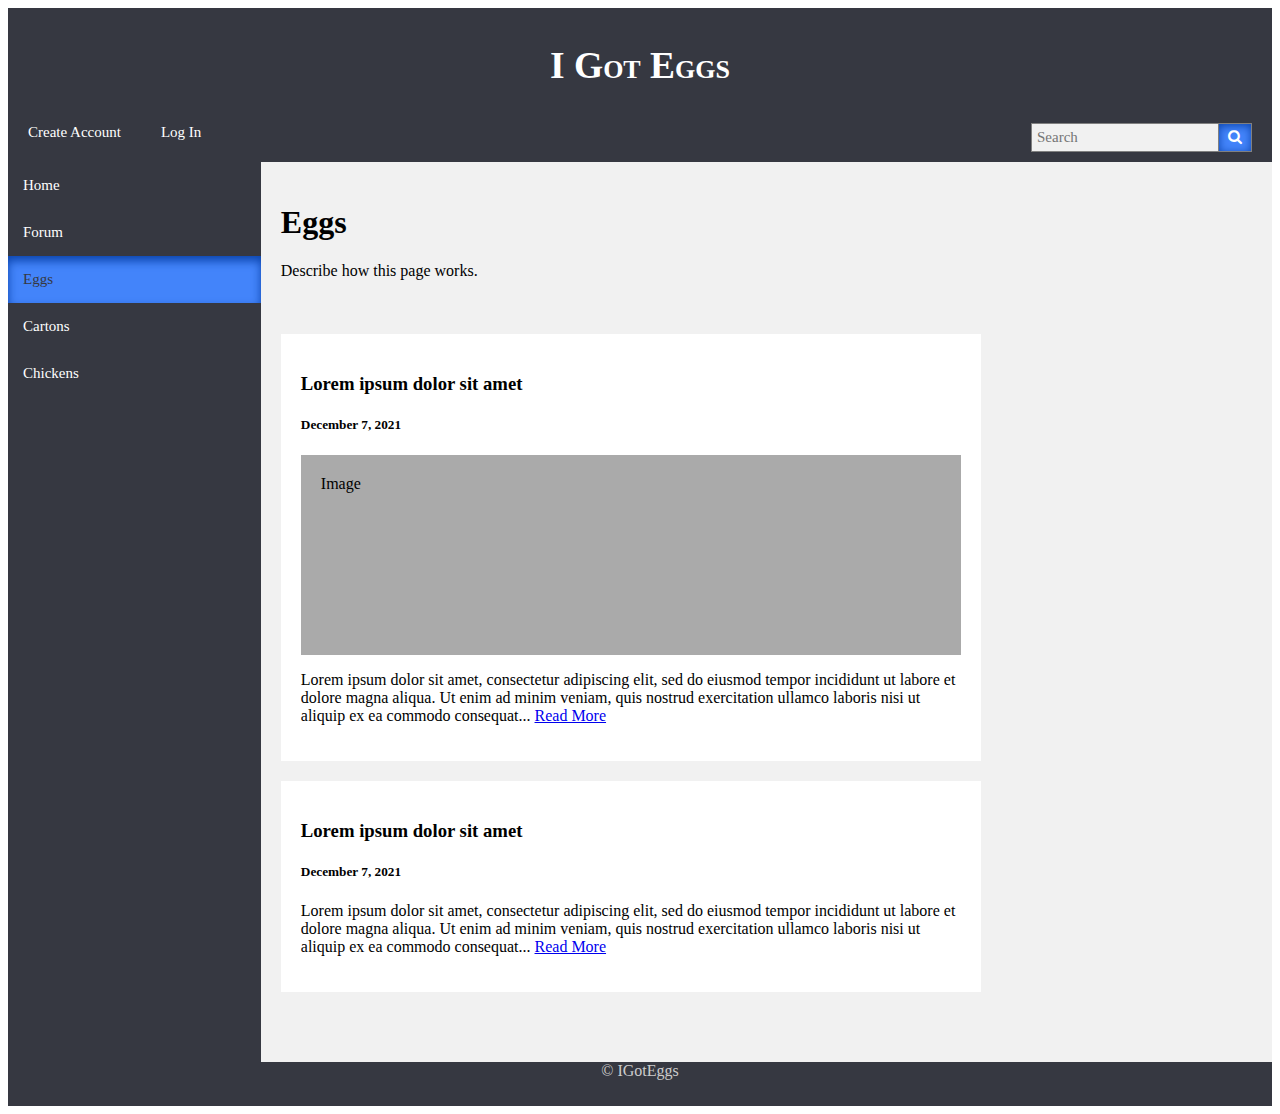
<file: Eggpage.html>
<!DOCTYPE html>
<html lang="en">
<head>
<title>Eggpage</title>
<meta charset="utf-8">
<meta name="viewport" content="width=device-width, initial-scale=1">
<link rel="stylesheet" href="https://cdnjs.cloudflare.com/ajax/libs/font-awesome/4.7.0/css/font-awesome.min.css">
<style>
/* Add an asterisk to styles to add them to all elements */
* {
	box-sizing: border-box;
}
body * {
	font-family: Georgia, serif;
}
header {
	background-color: #363841;
	width: 100%;
	padding: 5px;
	text-align: center;
	font-size: 25px;
	font-variant: small-caps;
	color: white;
}
/* Styling Topnavigavtion */
.rc_nav {
	overflow: hidden;
	background-color: #363841;
	text-align: left;
	padding: 0px 0px 0px 0px;
}
.rc_nav a {
	display: inline-block;
	margin-right: -4px;  /* inline-block gap fix */
	color: white;
	padding: 0px 20px 0px 20px;
	text-decoration: none;
	font-size: 15px;
}
.rc_nav a:hover {
	font-weight: bold;
	color: white;
}
.rc-nav a.active {
	background-color: #4384FA;
	box-shadow: inset 0px 5px 10px 0px #0C45AD;
	color: #363841;
}
.rc_nav .icon {
	display: none;
}
/*Searchbar and button */
form.search input[type=text] {
	padding: 5px;
	font-size: 15px;
	border: 1px solid grey;
	float: left;
	width: 85%;
	background: #f1f1f1;
}
form.search button {
	float: left;
	width: 15%;
	padding: 5px;
	margin-bottom: 10px;
	background: #4384FA;
	text-align: center;
	color: white;
	font-size: 15px;
	border: 1px solid grey;
	border-left: none;
	cursor: pointer;
	box-shadow: inset 0px 2px 8px 0px #0C45AD;
}
form.search button:hover {
	background: #575b69;
	box-shadow: inset 0px 2px 8px 0px #363841;
}
form.search::after {
	content: "";
	clear: both;
	display: table;
}
/* Styling the sidebar */
.sidebar {
	margin: 0px;
	padding: 0px;
	width: 20%;
	min-height: 100%;
	overflow: hidden;
	background-color: #363841;
	float: left;
	font-size: 15px;
}
.sidebar a {
	display: block;
	color: white;
	padding: 15px;
	text-decoration: none;
}
.sidebar a.active {
	background-color: #4384FA;
	box-shadow: inset 0px 5px 10px 0px #0C45AD;
	color: #363841;
}
.sidebar a:hover {
	background-color: #575b69;
	box-shadow: inset 0px 5px 10px 0px #363841;
	color: white;
}
article {
	float: left;
	padding: 20px;
	min-height: 100vh;
	width: 80%;
	font-size: 100%;
	background-color: #f1f1f1;
}
/* Fake image */
.fakeimg {
	background-color: #aaa;
	width: 100%;
	padding: 20px;
}
/* Add a card effect for articles */
.card {
	background-color: white;
	max-width: 700px;
	padding: 20px;
	margin-top: 20px;
}
/* Clear floats after the columns */
section::after {
	content: "";
	display: table;
	clear: both;
}
footer {
	background-color: #363841;
	color: #CCCCCC;
	padding: 20px 0px 10px 0px;
	width: 100%;
	text-align: center;
}

/* Responsiveness at 820px, 600 px, and 415 px for navbar, sidebar, article, searchbar */
@media screen and (max-width: 820px) {
.rc_nav a {
	display: none;
}
.rc_nav a.icon {
	float: left;
	display: block;
	width: 60px;
}
.rc_nav.responsive {
	position: relative;
	top: 73px;
}
.rc_nav.responsive .icon {
	position: fixed;
	right: 0;
	top: 0;
}
.rc_nav.responsive a {
	float: none;
	display: block;
	text-align: center;
}
}

@media screen and (max-width: 600px) {
.sidebar {
	width: 100%;
	height: auto;
	display: block;
	position: relative;
}
.sidebar a {
	float: left;
}
nav, article {
	width: 100%;
	height: auto;
}
}

@media screen and (max-width : 415px ) {
.sidebar a {
	text-align: center;
	float: none;
}
.search {
	display: none;
}
}
</style>
</head>
<body>
<header>
  <h2>I Got Eggs</h2>
</header>
<div class="rc_nav" id="left_nav"> <a href="#home" title="Create Account">Create Account</a> <a href="#services" title="Log In">Log In</a>
  <form class="search" action="/action_page.php" style="padding-right:20px;float:right;max-width:300px">
    <input type="text" placeholder="Search" name="search">
    <button type="submit" class="button"> <i class="fa fa-search"></i> </button>
  </form>
  <a href="javascript:void(0);" title="Menu" style="font-size:18px;" class="icon" onclick="myFunction()">&#9776;</a> </div>
<div class="sidebar"> <a href="#home">Home</a> <a href="#forum">Forum</a> <a class="active" href="#eggs">Eggs</a> <a href="#cartons">Cartons</a> <a href="#chickens">Chickens</a> </div>
<article>
  <h1>Eggs</h1>
  <p>Describe how this page works.</p><br>
  <div class="card">
    <h3>Lorem ipsum dolor sit amet</h3>
    <h5>December 7, 2021</h5>
    <div class="fakeimg" style="height:200px;">Image</div>
    <p>Lorem ipsum dolor sit amet, consectetur adipiscing elit, sed do eiusmod tempor incididunt ut labore et dolore magna aliqua. Ut enim ad minim veniam, quis nostrud exercitation ullamco laboris nisi ut aliquip ex ea commodo consequat... <a href="#services" title="Log In">Read More</a></p>
  </div>
	<div class="card">
    <h3>Lorem ipsum dolor sit amet</h3>
    <h5>December 7, 2021</h5>
    <p>Lorem ipsum dolor sit amet, consectetur adipiscing elit, sed do eiusmod tempor incididunt ut labore et dolore magna aliqua. Ut enim ad minim veniam, quis nostrud exercitation ullamco laboris nisi ut aliquip ex ea commodo consequat... <a href="#services" title="Log In">Read More</a></p>
  </div>
</article>
<footer>
  <p>&#169; IGotEggs</p>
</footer>
</body>
</html>
</file>
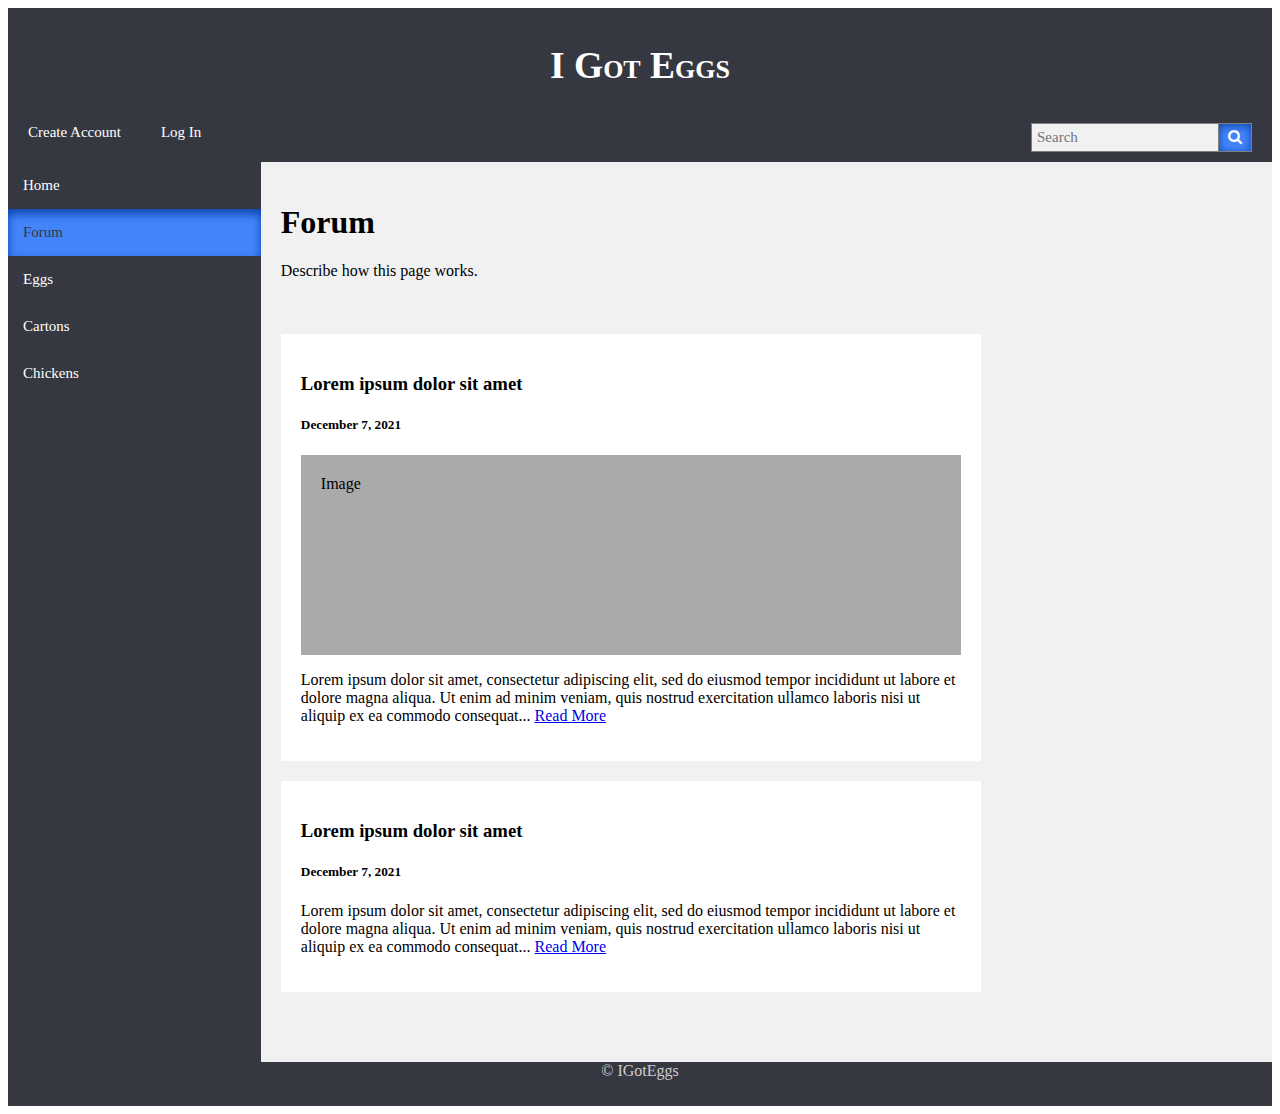
<file: Forum.html>
<!DOCTYPE html>
<html lang="en">
<head>
<title>Hentalk</title>
<meta charset="utf-8">
<meta name="viewport" content="width=device-width, initial-scale=1">
<link rel="stylesheet" href="https://cdnjs.cloudflare.com/ajax/libs/font-awesome/4.7.0/css/font-awesome.min.css">
<style>
/* Add an asterisk to styles to add them to all elements */
* {
	box-sizing: border-box;
}
body * {
	font-family: Georgia, serif;
}
header {
	background-color: #363841;
	width: 100%;
	padding: 5px;
	text-align: center;
	font-size: 25px;
	font-variant: small-caps;
	color: white;
}
/* Styling Topnavigavtion */
.rc_nav {
	overflow: hidden;
	background-color: #363841;
	text-align: left;
	padding: 0px 0px 0px 0px;
}
.rc_nav a {
	display: inline-block;
	margin-right: -4px;  /* inline-block gap fix */
	color: white;
	padding: 0px 20px 0px 20px;
	text-decoration: none;
	font-size: 15px;
}
.rc_nav a:hover {
	font-weight: bold;
	color: white;
}
.rc-nav a.active {
	background-color: #4384FA;
	box-shadow: inset 0px 5px 10px 0px #0C45AD;
	color: #363841;
}
.rc_nav .icon {
	display: none;
}
/*Searchbar and button */
form.search input[type=text] {
	padding: 5px;
	font-size: 15px;
	border: 1px solid grey;
	float: left;
	width: 85%;
	background: #f1f1f1;
}
form.search button {
	float: left;
	width: 15%;
	padding: 5px;
	margin-bottom: 10px;
	background: #4384FA;
	text-align: center;
	color: white;
	font-size: 15px;
	border: 1px solid grey;
	border-left: none;
	cursor: pointer;
	box-shadow: inset 0px 2px 8px 0px #0C45AD;
}
form.search button:hover {
	background: #575b69;
	box-shadow: inset 0px 2px 8px 0px #363841;
}
form.search::after {
	content: "";
	clear: both;
	display: table;
}
/* Styling the sidebar */
.sidebar {
	margin: 0px;
	padding: 0px;
	width: 20%;
	min-height: 100%;
	overflow: hidden;
	background-color: #363841;
	float: left;
	font-size: 15px;
}
.sidebar a {
	display: block;
	color: white;
	padding: 15px;
	text-decoration: none;
}
.sidebar a.active {
	background-color: #4384FA;
	box-shadow: inset 0px 5px 10px 0px #0C45AD;
	color: #363841;
}
.sidebar a:hover {
	background-color: #575b69;
	box-shadow: inset 0px 5px 10px 0px #363841;
	color: white;
}
article {
	float: left;
	padding: 20px;
	min-height: 100vh;
	width: 80%;
	font-size: 100%;
	background-color: #f1f1f1;
}
/* Fake image */
.fakeimg {
	background-color: #aaa;
	width: 100%;
	padding: 20px;
}
/* Add a card effect for articles */
.card {
	background-color: white;
	max-width: 700px;
	padding: 20px;
	margin-top: 20px;
}
/* Clear floats after the columns */
section::after {
	content: "";
	display: table;
	clear: both;
}
footer {
	background-color: #363841;
	color: #CCCCCC;
	padding: 20px 0px 10px 0px;
	width: 100%;
	text-align: center;
}

/* Responsiveness at 820px, 600 px, and 415 px for navbar, sidebar, article, searchbar */
@media screen and (max-width: 820px) {
.rc_nav a {
	display: none;
}
.rc_nav a.icon {
	float: left;
	display: block;
	width: 60px;
}
.rc_nav.responsive {
	position: relative;
	top: 73px;
}
.rc_nav.responsive .icon {
	position: fixed;
	right: 0;
	top: 0;
}
.rc_nav.responsive a {
	float: none;
	display: block;
	text-align: center;
}
}

@media screen and (max-width: 600px) {
.sidebar {
	width: 100%;
	height: auto;
	display: block;
	position: relative;
}
.sidebar a {
	float: left;
}
nav, article {
	width: 100%;
	height: auto;
}
}

@media screen and (max-width : 415px ) {
.sidebar a {
	text-align: center;
	float: none;
}
.search {
	display: none;
}
}
</style>
</head>
<body>
<header>
  <h2>I Got Eggs</h2>
</header>
<div class="rc_nav" id="left_nav"> <a href="#home" title="Create Account">Create Account</a> <a href="#services" title="Log In">Log In</a>
  <form class="search" action="/action_page.php" style="padding-right:20px;float:right;max-width:300px">
    <input type="text" placeholder="Search" name="search">
    <button type="submit" class="button"> <i class="fa fa-search"></i> </button>
  </form>
  <a href="javascript:void(0);" title="Menu" style="font-size:18px;" class="icon" onclick="myFunction()">&#9776;</a> </div>
<div class="sidebar"> <a href="#home">Home</a> <a class="active" href="#forum">Forum</a> <a href="#eggs">Eggs</a> <a href="#cartons">Cartons</a> <a href="#chickens">Chickens</a> </div>
<article>
  <h1>Forum</h1>
  <p>Describe how this page works.</p><br>
  <div class="card">
    <h3>Lorem ipsum dolor sit amet</h3>
    <h5>December 7, 2021</h5>
    <div class="fakeimg" style="height:200px;">Image</div>
    <p>Lorem ipsum dolor sit amet, consectetur adipiscing elit, sed do eiusmod tempor incididunt ut labore et dolore magna aliqua. Ut enim ad minim veniam, quis nostrud exercitation ullamco laboris nisi ut aliquip ex ea commodo consequat... <a href="#services" title="Log In">Read More</a></p>
  </div>
	<div class="card">
    <h3>Lorem ipsum dolor sit amet</h3>
    <h5>December 7, 2021</h5>
    <p>Lorem ipsum dolor sit amet, consectetur adipiscing elit, sed do eiusmod tempor incididunt ut labore et dolore magna aliqua. Ut enim ad minim veniam, quis nostrud exercitation ullamco laboris nisi ut aliquip ex ea commodo consequat... <a href="#services" title="Log In">Read More</a></p>
  </div>
</article>
<footer>
  <p>&#169; IGotEggs</p>
</footer>
</body>
</html>
</file>
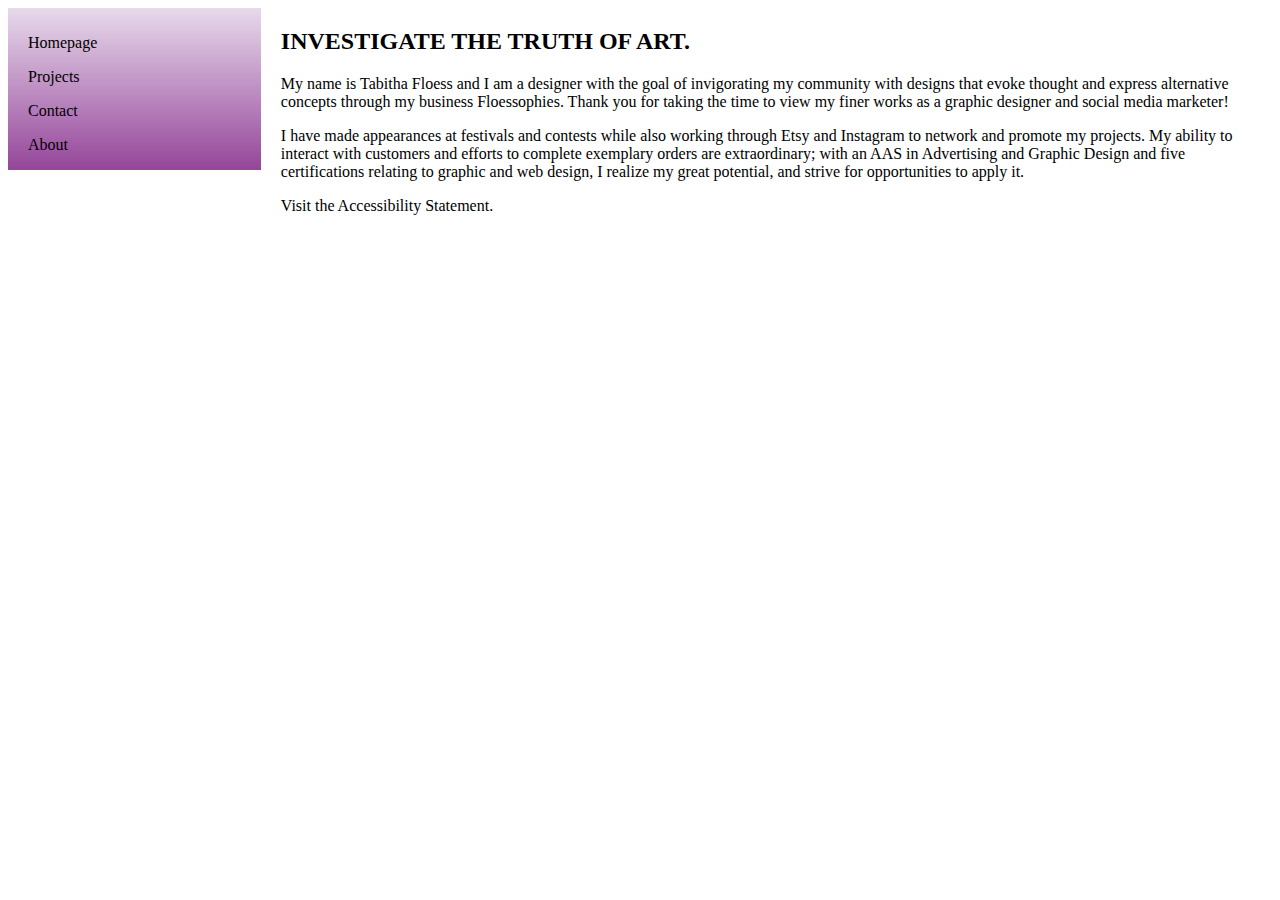
<file: Homepage.html>
<!DOCTYPE html>
<html>
<head>
<meta name="viewport" content="width=device-width, initial-scale=1.0">
<style>
	*{
	  box-sizing: border-box;
	}
	
	html, body {
    min-height: 100%;
}
	
.left {
  background-color: #E7DAEB;
  background-image: linear-gradient(#E7DAEB, #95459A);
  padding-top: 10px;
  padding-left: 20px;
  padding-right: 20px;
  padding-bottom: 10 px;
  float: left;
  width: 20%; /* The width is 20%, by default */
 }

.main {
  padding-top: 0px;
  padding-left: 20px;
  padding-right: 20px;
  padding-bottom: 0px;
  float: left;
  width: 80%; /* The width is 80%, by default */
}

/* Use a media query to add a break point at 800px: */
@media screen and (max-width: 800px) {
  .left, .main, {
    width: 100%; /* The width is 100%, when the viewport is 800px or smaller */
  }
	
	* {
  background-color: #FBEDFF;
}

	
}
</style>
</head>
	
<body>
<div class="left">
 	<p>Homepage</p>
	<p>Projects</p>
	<p>Contact</p>
	<p>About</p>
</div>

<div class="main">
	<h2>INVESTIGATE THE TRUTH OF ART.</h2>
	
 	<p>My name is Tabitha Floess and I am a designer with the goal of invigorating my community with designs that evoke thought and express alternative concepts through my business Floessophies. Thank you for taking the time to view my finer works as a graphic designer and social media marketer!</p> 

	<p>I have made appearances at festivals and contests while also working through Etsy and Instagram to network and promote my projects. My ability to interact with customers and efforts to complete exemplary orders are extraordinary; with an AAS in Advertising and Graphic Design and five certifications relating to graphic and web design, I realize my great potential, and strive for opportunities to apply it.</p>
	
	<p>Visit the Accessibility Statement.</p>
</div>

	</body>
</html>
</file>
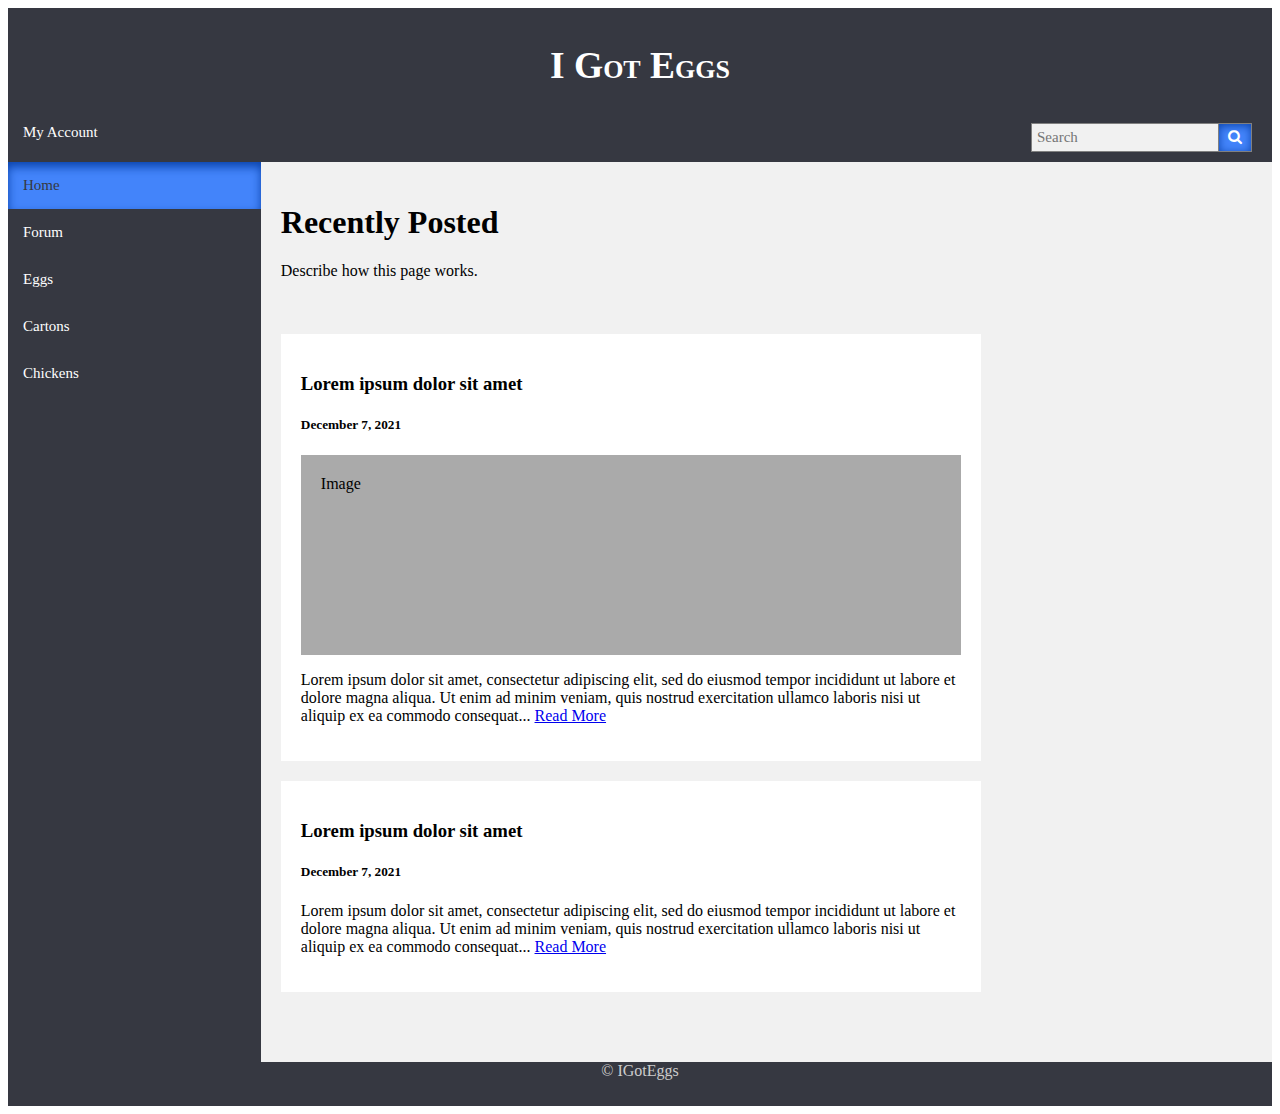
<file: MemberHome.html>
<!DOCTYPE html>
<html lang="en">
<head>
<title>IGOTEGGS</title>
<meta charset="utf-8">
<meta name="viewport" content="width=device-width, initial-scale=1">
<link rel="stylesheet" href="https://cdnjs.cloudflare.com/ajax/libs/font-awesome/4.7.0/css/font-awesome.min.css">
<style>
/* Add an asterisk to styles to add them to all elements */
* {
	box-sizing: border-box;
}
body * {
	font-family: Georgia, serif;
}
header {
	background-color: #363841;
	width: 100%;
	padding: 5px;
	text-align: center;
	font-size: 25px;
	font-variant: small-caps;
	color: white;
}
/* Styling Topnavigavtion */
.rc_nav {
	overflow: hidden;
	background-color: #363841;
	text-align: left;
	padding: 0px 0px 0px 0px;
}
.rc_nav a {
	display: inline-block;
	margin-right: -4px;  /* inline-block gap fix */
	color: white;
	padding: 0px 20px 0px 15px;
	text-decoration: none;
	font-size: 15px;
}
.rc_nav a:hover {
	font-weight: bold;
	color: white;
}
.rc-nav a.active {
	background-color: #4384FA;
	box-shadow: inset 0px 5px 10px 0px #0C45AD;
	color: #363841;
}
.rc_nav .icon {
	display: none;
}
/*Searchbar and button */
form.search input[type=text] {
	padding: 5px;
	font-size: 15px;
	border: 1px solid grey;
	float: left;
	width: 85%;
	background: #f1f1f1;
}
form.search button {
	float: left;
	width: 15%;
	padding: 5px;
	margin-bottom: 10px;
	background: #4384FA;
	text-align: center;
	color: white;
	font-size: 15px;
	border: 1px solid grey;
	border-left: none;
	cursor: pointer;
	box-shadow: inset 0px 2px 8px 0px #0C45AD;
}
form.search button:hover {
	background: #575b69;
	box-shadow: inset 0px 2px 8px 0px #363841;
}
form.search::after {
	content: "";
	clear: both;
	display: table;
}
/* Styling the sidebar */
.sidebar {
	margin: 0px;
	padding: 0px;
	width: 20%;
	min-height: 100%;
	overflow: hidden;
	background-color: #363841;
	float: left;
	font-size: 15px;
}
.sidebar a {
	display: block;
	color: white;
	padding: 15px;
	text-decoration: none;
}
.sidebar a.active {
	background-color: #4384FA;
	box-shadow: inset 0px 5px 10px 0px #0C45AD;
	color: #363841;
}
.sidebar a:hover {
	background-color: #575b69;
	box-shadow: inset 0px 5px 10px 0px #363841;
	color: white;
}
article {
	float: left;
	padding: 20px;
	min-height: 100vh;
	width: 80%;
	font-size: 100%;
	background-color: #f1f1f1;
}
/* Fake image */
.fakeimg {
	background-color: #aaa;
	width: 100%;
	padding: 20px;
}
/* Add a card effect for articles */
.card {
	background-color: white;
	max-width: 700px;
	padding: 20px;
	margin-top: 20px;
}
/* Clear floats after the columns */
section::after {
	content: "";
	display: table;
	clear: both;
}
footer {
	background-color: #363841;
	color: #CCCCCC;
	padding: 20px 0px 10px 0px;
	width: 100%;
	text-align: center;
}

/* Responsiveness at 820px, 600 px, and 415 px for navbar, sidebar, article, searchbar */
@media screen and (max-width: 820px) {
.rc_nav a {
	display: none;
}
.rc_nav a.icon {
	float: left;
	display: block;
	width: 60px;
}
.rc_nav.responsive {
	position: relative;
	top: 73px;
}
.rc_nav.responsive .icon {
	position: fixed;
	right: 0;
	top: 0;
}
.rc_nav.responsive a {
	float: none;
	display: block;
	text-align: center;
}
}

@media screen and (max-width: 600px) {
.sidebar {
	width: 100%;
	height: auto;
	display: block;
	position: relative;
}
.sidebar a {
	float: left;
}
nav, article {
	width: 100%;
	height: auto;
}
}

@media screen and (max-width : 415px ) {
.sidebar a {
	text-align: center;
	float: none;
}
.search {
	display: none;
}
}
</style>
</head>
<body>
<header>
  <h2>I Got Eggs</h2>
</header>
<div class="rc_nav" id="left_nav"> <a href="#home" title="Create Account">My Account</a>
  <form class="search" action="/action_page.php" style="padding-right:20px;float:right;max-width:300px">
    <input type="text" placeholder="Search" name="search">
    <button type="submit" class="button"> <i class="fa fa-search"></i> </button>
  </form>
  <a href="javascript:void(0);" title="Menu" style="font-size:18px;" class="icon" onclick="myFunction()">&#9776;</a> </div>
<div class="sidebar"> <a class="active" href="#home">Home</a> <a href="#forum">Forum</a> <a href="#eggs">Eggs</a> <a href="#cartons">Cartons</a> <a href="#chickens">Chickens</a> </div>
<article>
  <h1>Recently Posted</h1>
  <p>Describe how this page works.</p><br>
  <div class="card">
    <h3>Lorem ipsum dolor sit amet</h3>
    <h5>December 7, 2021</h5>
    <div class="fakeimg" style="height:200px;">Image</div>
    <p>Lorem ipsum dolor sit amet, consectetur adipiscing elit, sed do eiusmod tempor incididunt ut labore et dolore magna aliqua. Ut enim ad minim veniam, quis nostrud exercitation ullamco laboris nisi ut aliquip ex ea commodo consequat... <a href="#services" title="Log In">Read More</a></p>
  </div>
	<div class="card">
    <h3>Lorem ipsum dolor sit amet</h3>
    <h5>December 7, 2021</h5>
    <p>Lorem ipsum dolor sit amet, consectetur adipiscing elit, sed do eiusmod tempor incididunt ut labore et dolore magna aliqua. Ut enim ad minim veniam, quis nostrud exercitation ullamco laboris nisi ut aliquip ex ea commodo consequat... <a href="#services" title="Log In">Read More</a></p>
  </div>
</article>
<footer>
  <p>&#169; IGotEggs</p>
</footer>
</body>
</html>
</file>
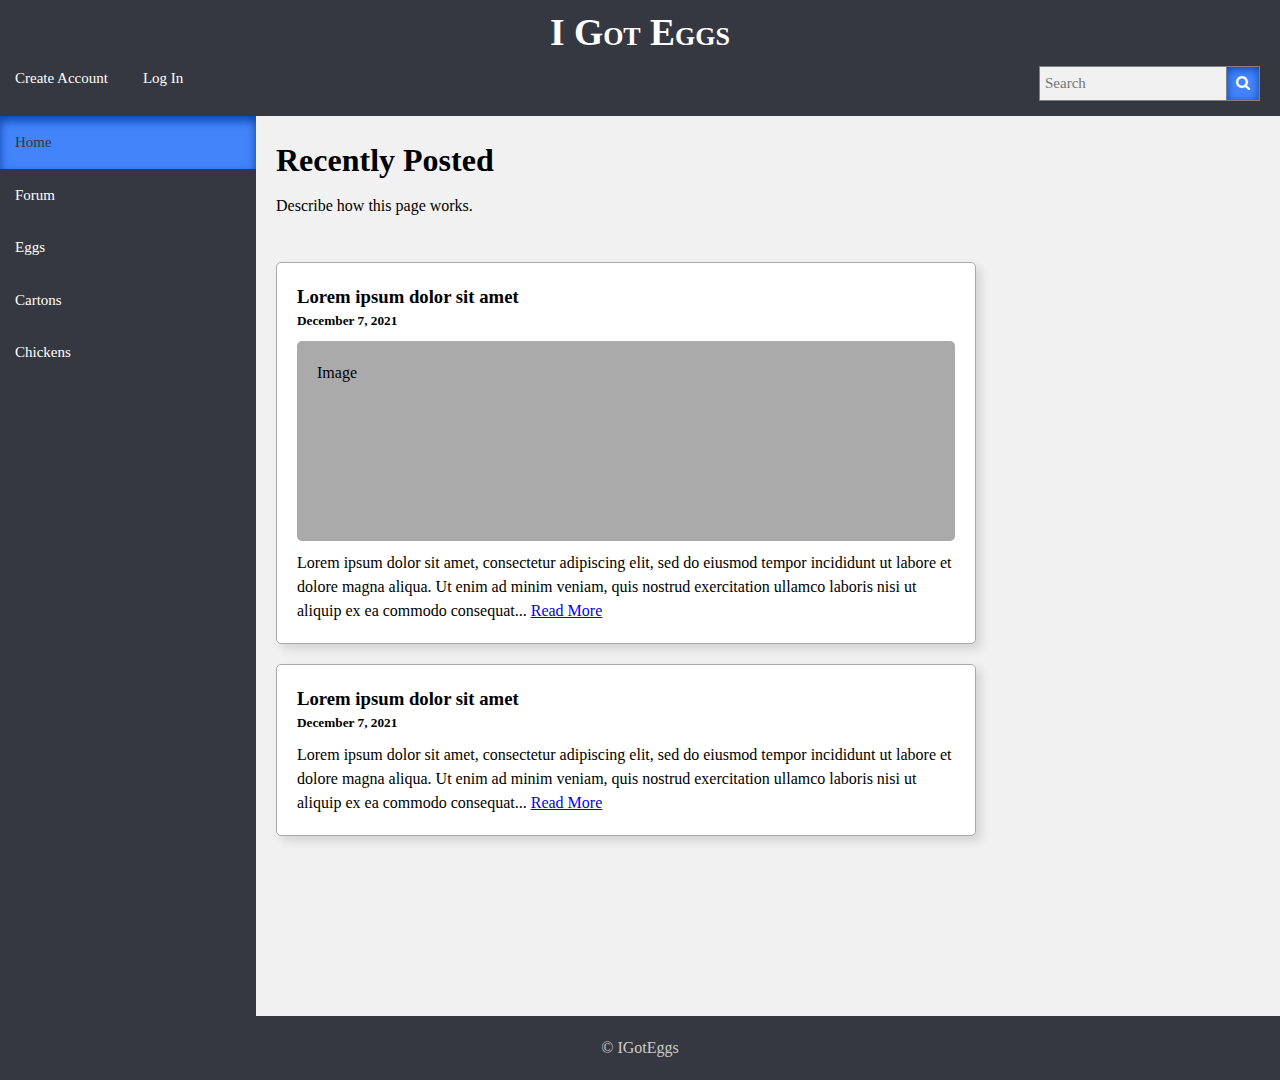
<file: Project.html>
<!DOCTYPE html>
<html lang="en">
<head>
<title>IGOTEGGS</title>
<meta charset="utf-8">
<meta name="viewport" content="width=device-width, initial-scale=1">
<link rel="stylesheet" href="https://cdnjs.cloudflare.com/ajax/libs/font-awesome/4.7.0/css/font-awesome.min.css">
<style>
/* Add an asterisk to styles to add them to all elements */
* {
	box-sizing: border-box;
	margin: 0;
	padding: 0;
	line-height: 1.5;
}
body * {
	font-family: Georgia, serif;
}
	p {
		margin-top: 10px;
	}
header {
	background-color: #363841;
	width: 100%;
	padding: 5px;
	text-align: center;
	font-size: 25px;
	font-variant: small-caps;
	color: white;
}
/* Styling Topnavigavtion */
.rc_nav {
	overflow: hidden;
	background-color: #363841;
	text-align: left;
	padding: 0px 0px 0px 0px;
	height: 50px;
}
.rc_nav a {
	display: inline-block;
	margin-right: -4px;  /* inline-block gap fix */
	color: white;
	padding: 0px 20px 0px 15px;
	text-decoration: none;
	font-size: 15px;
}
.rc_nav a:hover {
	font-weight: bold;
	color: white;
}
.rc-nav a.active {
	background-color: #4384FA;
	box-shadow: inset 0px 5px 10px 0px #0C45AD;
	color: #363841;
}
.rc_nav .icon {
	display: none;
}
/*Searchbar and button */
form.search input[type=text] {
	padding: 5px;
	font-size: 15px;
	border: 1px solid grey;
	float: left;
	width: 85%;
	background: #f1f1f1;
}
form.search button {
	float: left;
	width: 15%;
	padding: 5px;
	background: #4384FA;
	text-align: center;
	color: white;
	font-size: 15px;
	border: 1px solid grey;
	border-left: none;
	cursor: pointer;
	box-shadow: inset 0px 2px 8px 0px #0C45AD;
}
form.search button:hover {
	background: #575b69;
	box-shadow: inset 0px 2px 8px 0px #363841;
}
form.search::after {
	content: "";
	clear: both;
	display: table;
}
/* Defining the animated button */
	

	
/* Styling the sidebar */
.sidebar {
	margin: 0px;
	padding: 0px;
	width: 20%;
	min-height: 100%;
	overflow: hidden;
	background-color: #363841;
	float: left;
	font-size: 15px;
}
.sidebar a {
	display: block;
	color: white;
	padding: 15px;
	text-decoration: none;
}
.sidebar a.active {
	background-color: #4384FA;
	box-shadow: inset 0px 5px 10px 0px #0C45AD;
	color: #363841;
}
.sidebar a:hover {
	background-color: #575b69;
	box-shadow: inset 0px 5px 10px 0px #363841;
	color: white;
}
article {
	float: left;
	padding: 20px;
	min-height: 100vh;
	width: 80%;
	background-color: #f1f1f1;
	margin-bottom: 20px;
}
/* Fake image */
.fakeimg {
	background-color: #aaa;
	border-radius: 5px;
	width: 100%;
	padding: 20px;
	margin-top: 10px;
}
/* Fake Google advertisement */
.fakead {
	background-color: #aaa;
	width: 120px;
	height: 600px;
	padding: 20px;
}
/* Add a card effect for articles */
.card {
	background-color: white;
	border: solid 1px #aaa;
	border-radius: 5px;
	max-width: 700px;
	padding: 20px;
	margin-top: 20px;
	box-shadow: 5px 5px 10px 0px #D3D3D3;
}
	
	footer {
	background-color: #363841;
	color: #CCCCCC;
	padding: 20px 0px 20px 0px;
	width: 100%;
	text-align: center;
}
	
/* Clear floats after the columns */
section::after {
	content: "";
	display: table;
	clear: both;
}

/* Responsiveness at 820px, 600px, and 415px for navbar, sidebar, article, searchbar */
@media screen and (max-width: 820px) {
.rc_nav a {
	display: none;
}
.rc_nav a.icon {
	float: left;
	display: block;
	width: 60px;
}
.rc_nav.responsive {
	position: relative;
	top: 73px;
}
.rc_nav.responsive .icon {
	position: fixed;
	right: 0;
	top: 0;
}
.rc_nav.responsive a {
	float: none;
	display: block;
	text-align: center;
}
}

@media screen and (max-width: 600px) {
.sidebar {
	width: 100%;
	height: auto;
}
.sidebar a {
	float: left;
}
nav, article {
	width: 100%;
	height: auto;
}
}

@media screen and (max-width : 415px ) {
.sidebar a {
	text-align: center;
	float: none;
}
.search {
	display: none;
}
}
</style>
</head>
<body>
<header>
  <h2>I Got Eggs</h2>
</header>
<div class="rc_nav" id="left_nav"> <a href="#home" title="Create Account">Create Account</a> <a href="#services" title="Log In">Log In</a>
  <form class="search" action="/action_page.php" style="padding-right:20px;float:right;max-width:300px">
    <input type="text" placeholder="Search" name="search">
    <button type="submit" class="button"> <i class="fa fa-search"></i> </button>
  </form>
  <a href="javascript:void(0);" title="Menu" style="font-size:18px;" class="icon" onclick="myFunction()">&#9776;</a> </div>
<div class="sidebar"> <a class="active" href="#home">Home</a> <a href="#forum">Forum</a> <a href="#eggs">Eggs</a> <a href="#cartons">Cartons</a> <a href="#chickens">Chickens</a> </div>
<article>
  <h1>Recently Posted</h1>
  <p>Describe how this page works.</p><br>
  <div class="card">
    <h3>Lorem ipsum dolor sit amet</h3>
    <h5>December 7, 2021</h5>
    <div class="fakeimg" style="height:200px;">Image</div>
    <p>Lorem ipsum dolor sit amet, consectetur adipiscing elit, sed do eiusmod tempor incididunt ut labore et dolore magna aliqua. Ut enim ad minim veniam, quis nostrud exercitation ullamco laboris nisi ut aliquip ex ea commodo consequat... <a href="#services" title="Log In">Read More</a></p>
  </div>
	<div class="card">
    <h3>Lorem ipsum dolor sit amet</h3>
    <h5>December 7, 2021</h5>
    <p>Lorem ipsum dolor sit amet, consectetur adipiscing elit, sed do eiusmod tempor incididunt ut labore et dolore magna aliqua. Ut enim ad minim veniam, quis nostrud exercitation ullamco laboris nisi ut aliquip ex ea commodo consequat... <a href="#services" title="Log In">Read More</a></p>
  </div>
</article>
<footer>
  <p>&#169; IGotEggs</p>
</footer>
</body>
</html>
</file>
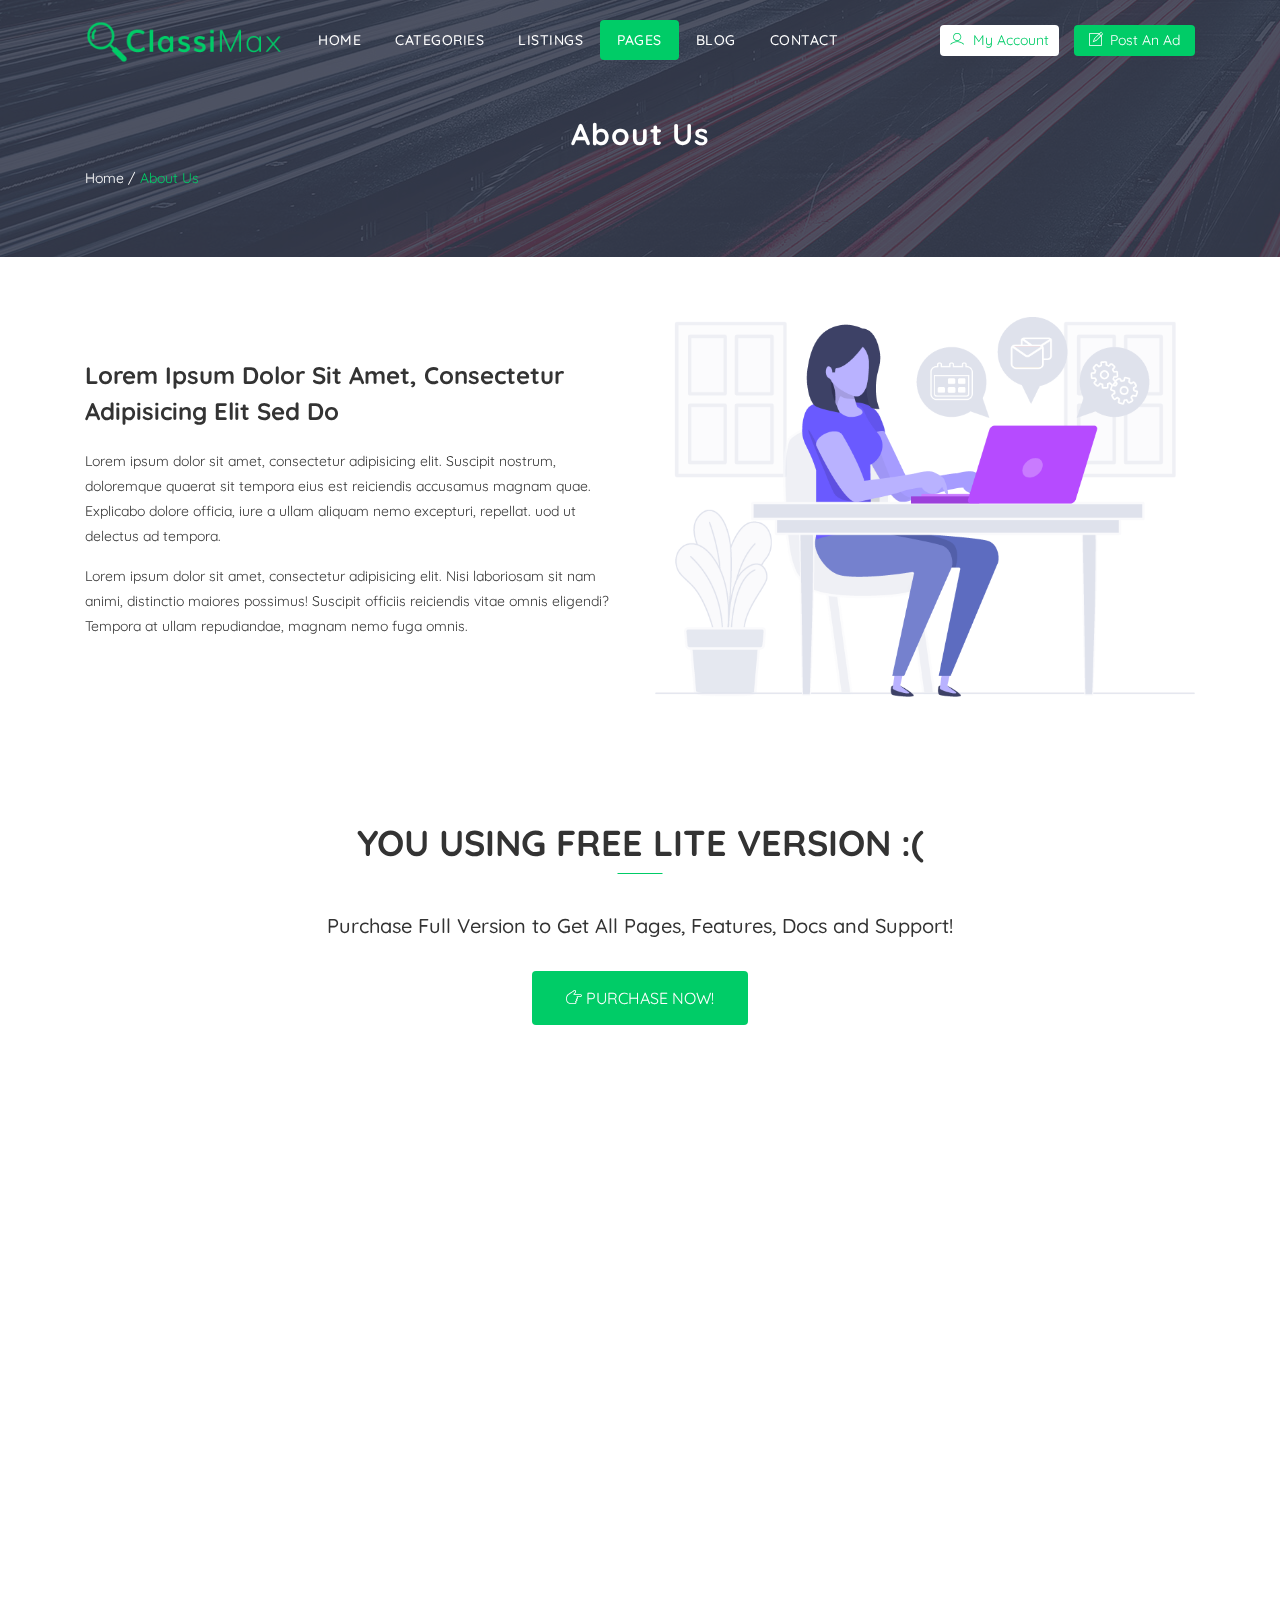
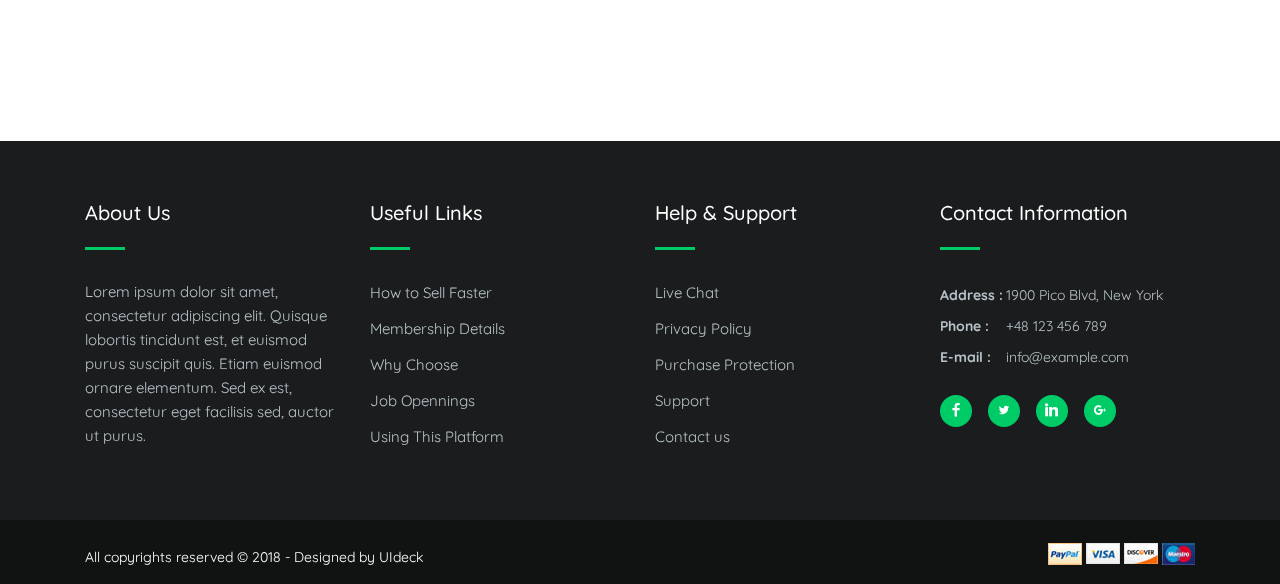
<file: Templates/classially-free-lite/about.html>
<!DOCTYPE html>
<html lang="en">
  <head>
    <!-- Required meta tags -->
    <meta charset="utf-8">
    <meta name="viewport" content="width=device-width, initial-scale=1, shrink-to-fit=no">

    <title>ClassiAlly - Classified Ads Website Template</title>

    <!-- Bootstrap CSS -->
    <link rel="stylesheet" type="text/css" href="assets/css/bootstrap.min.css">
    <!-- Icon -->
    <link rel="stylesheet" type="text/css" href="assets/fonts/line-icons.css">
    <!-- Slicknav -->
    <link rel="stylesheet" type="text/css" href="assets/css/slicknav.css">

    <!-- Animate -->
    <link rel="stylesheet" type="text/css" href="assets/css/animate.css">
    <!-- Owl carousel -->
    <link rel="stylesheet" type="text/css" href="assets/css/owl.carousel.css">
    <!-- Main Style -->
    <link rel="stylesheet" type="text/css" href="assets/css/main.css">
    <!-- Responsive Style -->
    <link rel="stylesheet" type="text/css" href="assets/css/responsive.css">

  </head>
  <body>

    <!-- Header Area wrapper Starts -->
    <header id="header-wrap">
      <!-- Navbar Start -->
      <nav class="navbar navbar-expand-lg fixed-top scrolling-navbar">
        <div class="container">
          <!-- Brand and toggle get grouped for better mobile display -->
          <div class="navbar-header">
            <button class="navbar-toggler" type="button" data-toggle="collapse" data-target="#main-navbar" aria-controls="main-navbar" aria-expanded="false" aria-label="Toggle navigation">
              <span class="navbar-toggler-icon"></span>
              <span class="lni-menu"></span>
              <span class="lni-menu"></span>
              <span class="lni-menu"></span>
            </button>
            <a href="index.html" class="navbar-brand"><img src="assets/img/logo.png" alt=""></a>
          </div>
          <div class="collapse navbar-collapse" id="main-navbar">
            <ul class="navbar-nav mr-auto">
              <li class="nav-item">
                <a class="nav-link" href="index.html">
                  Home
                </a>
              </li>
              <li class="nav-item">
                <a class="nav-link" href="category.html">
                  Categories
                </a>
              </li>
              <li class="nav-item dropdown">
                <a class="nav-link dropdown-toggle" href="#" data-toggle="dropdown" aria-haspopup="true" aria-expanded="false">
                  Listings
                </a>
                <div class="dropdown-menu">
                  <a class="dropdown-item" href="adlistinggrid.html">Ad Grid</a>
                  <a class="dropdown-item" href="adlistinglist.html">Ad Listing</a>
                  <a class="dropdown-item" href="ads-details.html">Listing Detail</a>
                </div>
              </li>
              <li class="nav-item dropdown active">
                <a class="nav-link dropdown-toggle" href="#" data-toggle="dropdown" aria-haspopup="true" aria-expanded="false">
                  Pages 
                </a>
                <div class="dropdown-menu">
                  <a class="dropdown-item active" href="about.html">About Us</a>
                  <a class="dropdown-item" href="services.html">Services</a>
                  <a class="dropdown-item" href="ads-details.html">Ads Details</a>
                  <a class="dropdown-item" href="post-ads.html">Ads Post</a>
                  <a class="dropdown-item" href="pricing.html">Packages</a>
                  <a class="dropdown-item" href="testimonial.html">Testimonial</a>
                  <a class="dropdown-item" href="faq.html">FAQ</a>
                  <a class="dropdown-item" href="404.html">404</a>
                </div>
              </li>
              <li class="nav-item dropdown">
                <a class="nav-link dropdown-toggle" href="#" data-toggle="dropdown" aria-haspopup="true" aria-expanded="false">
                  Blog 
                </a>
                <div class="dropdown-menu">
                  <a class="dropdown-item" href="blog.html">Blog - Right Sidebar</a>
                  <a class="dropdown-item" href="blog-left-sidebar.html">Blog - Left Sidebar</a>
                  <a class="dropdown-item" href="blog-grid-full-width.html"> Blog full width </a>
                  <a class="dropdown-item" href="single-post.html">Blog Details</a>
                </div>
              </li>
              <li class="nav-item">
                <a class="nav-link" href="contact.html">
                  Contact
                </a>
              </li>
            </ul>
            <ul class="sign-in">
              <li class="nav-item dropdown">
                <a class="nav-link dropdown-toggle" href="#" data-toggle="dropdown" aria-haspopup="true" aria-expanded="false"><i class="lni-user"></i> My Account</a>
                <div class="dropdown-menu">
                  <a class="dropdown-item" href="account-profile-setting.html"><i class="lni-home"></i> Account Home</a>
                  <a class="dropdown-item" href="account-myads.html"><i class="lni-wallet"></i> My Ads</a>
                  <a class="dropdown-item" href="account-favourite-ads.html"><i class="lni-heart"></i> Favourite ads</a>
                  <a class="dropdown-item" href="account-archived-ads.html"><i class="lni-folder"></i> Archived</a>
                  <a class="dropdown-item" href="login.html"><i class="lni-lock"></i> Log In</a>
                  <a class="dropdown-item" href="signup.html"><i class="lni-user"></i> Signup</a>
                  <a class="dropdown-item" href="forgot-password.html"><i class="lni-reload"></i> Forgot Password</a>
                  <a class="dropdown-item" href="account-close.html"><i class="lni-close"></i>Account close</a>
                </div>
              </li>
            </ul>
            <a class="tg-btn" href="post-ads.html">
              <i class="lni-pencil-alt"></i> Post An Ad
            </a>
          </div>
        </div>

        <!-- Mobile Menu Start -->
        <ul class="mobile-menu">
          <li>
            <a href="index.html">Home</a>
          </li>
          <li>
            <a href="category.html">Categories</a>
          </li>
          <li>
            <a href="#">
            Listings
            </a>
            <ul class="dropdown">
              <li><a href="adlistinggrid.html">Ad Grid</a></li>
              <li><a href="adlistinglist.html">Ad Listing</a></li>
              <li><a href="ads-details.html">Listing Detail</a></li>
            </ul>
          </li>
          <li>
            <a class="active" href="#">Pages</a>
            <ul class="dropdown">
              <li><a class="active" href="about.html">About Us</a></li>
              <li><a href="services.html">Services</a></li>
              <li><a href="ads-details.html">Ads Details</a></li>
              <li><a href="post-ads.html">Ads Post</a></li>
              <li><a href="pricing.html">Packages</a></li>
              <li><a href="testimonial.html">Testimonial</a></li>
              <li><a href="faq.html">FAQ</a></li>
              <li><a href="404.html">404</a></li>
            </ul>
          </li>
          <li>
            <a href="#">Blog</a>
            <ul class="dropdown">
              <li><a href="blog.html">Blog - Right Sidebar</a></li>
              <li><a href="blog-left-sidebar.html">Blog - Left Sidebar</a></li>
              <li><a href="blog-grid-full-width.html"> Blog full width </a></li>
              <li><a href="single-post.html">Blog Details</a></li>
            </ul>
          </li>
          <li>
            <a href="contact.html">Contact Us</a>
          </li>
          <li>
            <a>My Account</a>
            <ul class="dropdown">
              <li><a href="account-profile-setting.html"><i class="lni-home"></i> Account Home</a></li>
              <li><a href="account-myads.html"><i class="lni-wallet"></i> My Ads</a></li>
              <li><a href="account-favourite-ads.html"><i class="lni-heart"></i> Favourite ads</a></li>
              <li><a href="account-archived-ads.html"><i class="lni-folder"></i> Archived</a></li>
              <li><a href="login.html"><i class="lni-lock"></i> Log In</a></li>
              <li><a href="signup.html"><i class="lni-user"></i> Signup</a></li>
              <li><a href="forgot-password.html"><i class="lni-reload"></i> Forgot Password</a></li>
              <li><a href="account-close.html"><i class="lni-close"></i>Account close</a></li>
            </ul>
          </li>
        </ul>
        <!-- Mobile Menu End -->

      </nav>
      <!-- Navbar End -->
    </header>
    <!-- Header Area wrapper End -->

    <!-- Page Header Start -->
    <div class="page-header" style="background: url(assets/img/banner1.jpg);">
      <div class="container">
        <div class="row">         
          <div class="col-md-12">
            <div class="breadcrumb-wrapper">
              <h2 class="product-title">About Us</h2>
              <ol class="breadcrumb">
                <li><a href="#">Home /</a></li>
                <li class="current">About Us</li>
              </ol>
            </div>
          </div>
        </div>
      </div>
    </div>
    <!-- Page Header End -->  

    <!-- About Section Start -->
    <section id="about" class="section-padding">
      <div class="container">
        <div class="row">
          <div class="col-md-6 col-lg-6 col-xs-12">
            <div class="about-wrapper">
              <h2 class="intro-title">Lorem Ipsum Dolor Sit Amet, Consectetur Adipisicing Elit Sed Do</h2>
              <p class="intro-desc">Lorem ipsum dolor sit amet, consectetur adipisicing elit. Suscipit nostrum, doloremque quaerat sit tempora eius est reiciendis accusamus magnam quae. Explicabo dolore officia, iure a ullam aliquam nemo excepturi, repellat. uod ut delectus ad tempora.
              </p>
              <p>Lorem ipsum dolor sit amet, consectetur adipisicing elit. Nisi laboriosam sit nam animi, distinctio maiores possimus! Suscipit officiis reiciendis vitae omnis eligendi? Tempora at ullam repudiandae, magnam nemo fuga omnis.</p>
            </div>
          </div>
          <div class="col-md-6 col-lg-6 col-xs-12">
            <img class="img-fluid" src="assets/img/about/about.png" alt="">
          </div>
        </div>
      </div>
    </section>
    <!-- About Section End -->

    <!-- Featured Section Start -->
    <section class="featured section-padding">
      <div class="container text-center wow  wow fadeInUp">
        <h1 class="section-title">You Using Free Lite Version :(</h1>
<h5>Purchase Full Version to Get All Pages, Features, Docs and Support!</h5></br>
<a href="https://rebrand.ly/classially-purchase" target="_blank" rel="nofollow" class="btn btn-common btn-lg"><span class="lni-pointer-right"></span> Purchase Now!</a>
      </div>
    </section>
    <!-- Featured Section End -->
    <!-- Services Section Start -->
    <section class="services section-padding">
      <div class="container">
        <div class="row">
          <!-- Services item -->
          <div class="col-md-6 col-lg-4 col-xs-12">
            <div class="services-item wow fadeInRight" data-wow-delay="0.2s">
              <div class="icon">
                <i class="lni-book"></i>
              </div>
              <div class="services-content">
                <h3><a href="#">Full Documented</a></h3>
                <p>Lorem ipsum dolor sit amet, consectetur adipisicing elit. Quo aut magni perferendis repellat rerum assumenda facere.</p>
              </div>
            </div>
          </div>
          <!-- Services item -->
          <div class="col-md-6 col-lg-4 col-xs-12">
            <div class="services-item wow fadeInRight" data-wow-delay="0.4s">
              <div class="icon">
                <i class="lni-leaf"></i>
              </div>
              <div class="services-content">
                <h3><a href="#">Clean & Modern Design</a></h3>
                <p>Lorem ipsum dolor sit amet, consectetur adipisicing elit. Quo aut magni perferendis repellat rerum assumenda facere.</p>
              </div>
            </div>
          </div>
          <!-- Services item -->
          <div class="col-md-6 col-lg-4 col-xs-12">
            <div class="services-item wow fadeInRight" data-wow-delay="0.6s">
              <div class="icon">
                <i class="lni-map"></i>
              </div>
              <div class="services-content">
                <h3><a href="#">Great Features</a></h3>
                <p>Lorem ipsum dolor sit amet, consectetur adipisicing elit. Quo aut magni perferendis repellat rerum assumenda facere.</p>
              </div>
            </div>
          </div>
          <!-- Services item -->
          <div class="col-md-6 col-lg-4 col-xs-12">
            <div class="services-item wow fadeInRight" data-wow-delay="0.8s">
              <div class="icon">
                <i class="lni-cog"></i>
              </div>
              <div class="services-content">
                <h3><a href="#">Completely Customizable</a></h3>
                <p>Lorem ipsum dolor sit amet, consectetur adipisicing elit. Quo aut magni perferendis repellat rerum assumenda facere.</p>
              </div>
            </div>
          </div>
           <!-- Services item -->
          <div class="col-md-6 col-lg-4 col-xs-12">
            <div class="services-item wow fadeInRight" data-wow-delay="1s">
              <div class="icon">
                <i class="lni-git"></i>
              </div>
              <div class="services-content">
                <h3><a href="#">User Friendly</a></h3>
                <p>Lorem ipsum dolor sit amet, consectetur adipisicing elit. Quo aut magni perferendis repellat rerum assumenda facere.</p>
              </div>
            </div>
          </div>
           <!-- Services item -->
          <div class="col-md-6 col-lg-4 col-xs-12">
            <div class="services-item wow fadeInRight" data-wow-delay="1.2s">
              <div class="icon">
                <i class="lni-layout"></i>
              </div>
              <div class="services-content">
                <h3><a href="#">Awesome Layout</a></h3>
                <p>Lorem ipsum dolor sit amet, consectetur adipisicing elit. Quo aut magni perferendis repellat rerum assumenda facere.</p>
              </div>
            </div>
          </div>
        </div>
      </div>
    </section>
    <!-- Services Section End -->  

    <!-- Footer Section Start -->
    <footer>
      <!-- Footer Area Start -->
      <section class="footer-Content">
        <div class="container">
          <div class="row">
            <div class="col-lg-3 col-md-6 col-sm-6 col-xs-6 col-mb-12">
              <div class="widget">
                <h3 class="block-title">About Us</h3>
                <div class="textwidget">
                  <p>Lorem ipsum dolor sit amet, consectetur adipiscing elit. Quisque lobortis tincidunt est, et euismod purus suscipit quis. Etiam euismod ornare elementum. Sed ex est, consectetur eget facilisis sed, auctor ut purus.</p>
                </div>
              </div>
            </div>
            <div class="col-lg-3 col-md-6 col-sm-6 col-xs-6 col-mb-12">
              <div class="widget">
                <h3 class="block-title">Useful Links</h3>
                <ul class="menu">
                  <li><a href="#">How to Sell Faster</a></li>
                  <li><a href="#">Membership Details</a></li>
                  <li><a href="#">Why Choose</a></li>
                  <li><a href="#">Job Opennings</a></li>
                  <li><a href="#">Using This Platform</a></li>
                </ul>
              </div>
            </div>
            <div class="col-lg-3 col-md-6 col-sm-6 col-xs-6 col-mb-12">
              <div class="widget">
                <h3 class="block-title">Help & Support</h3>
                <ul class="menu">
                  <li><a href="#">Live Chat</a></li>
                  <li><a href="#">Privacy Policy</a></li>
                  <li><a href="#">Purchase Protection</a></li>
                  <li><a href="#">Support</a></li>
                  <li><a href="#">Contact us</a></li>
                </ul>
              </div>
            </div>
            <div class="col-lg-3 col-md-6 col-sm-6 col-xs-6 col-mb-12">
              <div class="widget">
                <h3 class="block-title">Contact Information</h3>
                <ul class="contact-footer">
                  <li>
                    <strong>Address :</strong><span>1900 Pico Blvd, New York</span>
                  </li>
                  <li>
                    <strong>Phone :</strong><span>+48 123 456 789</span>
                  </li>
                  <li>
                    <strong>E-mail :</strong><span><a href="#">info@example.com</a></span>
                  </li>
                </ul>  
                <ul class="footer-social">
                  <li><a class="facebook" href="#"><i class="lni-facebook-filled"></i></a></li>
                  <li><a class="twitter" href="#"><i class="lni-twitter-filled"></i></a></li>
                  <li><a class="linkedin" href="#"><i class="lni-linkedin-fill"></i></a></li>
                  <li><a class="google-plus" href="#"><i class="lni-google-plus"></i></a></li>
                </ul>          
              </div>
            </div>
          </div>
        </div>
      </section>
      <!-- Footer area End -->
      
      <!-- Copyright Start  -->
      <div id="copyright">
        <div class="container">
          <div class="row">
            <div class="col-md-12">
              <div class="site-info float-left">
                <p>All copyrights reserved &copy; 2018 - Designed by <a href="https://uideck.com" rel="nofollow">UIdeck</a></p>
              </div>              
              <div class="float-right">  
                <ul class="bottom-card">
                  <li>
                      <a href="#"><img src="assets/img/footer/card1.jpg" alt="card"></a>
                  </li>
                  <li>
                      <a href="#"><img src="assets/img/footer/card2.jpg" alt="card"></a>
                  </li>
                  <li>
                      <a href="#"><img src="assets/img/footer/card3.jpg" alt="card"></a>
                  </li>
                  <li>
                      <a href="#"><img src="assets/img/footer/card4.jpg" alt="card"></a>
                  </li>
                </ul>
              </div>
            </div>
          </div>
        </div>
      </div>
      <!-- Copyright End -->

    </footer>
    <!-- Footer Section End --> 

    <!-- Go to Top Link -->
    <a href="#" class="back-to-top">
      <i class="lni-chevron-up"></i>
    </a>

    <!-- Preloader -->
    <div id="preloader">
      <div class="loader" id="loader-1"></div>
    </div>
    <!-- End Preloader -->

    <!-- jQuery first, then Popper.js, then Bootstrap JS -->
    <script src="assets/js/jquery-min.js"></script>
    <script src="assets/js/popper.min.js"></script>
    <script src="assets/js/bootstrap.min.js"></script>
    <script src="assets/js/jquery.counterup.min.js"></script>
    <script src="assets/js/waypoints.min.js"></script>
    <script src="assets/js/wow.js"></script>
    <script src="assets/js/owl.carousel.min.js"></script>
    <script src="assets/js/jquery.slicknav.js"></script>
    <script src="assets/js/main.js"></script>
      
  </body>
</html>
</file>
<file: Templates/classially-free-lite/assets/css/main.css>
/*
Theme Name:       ClassiMax - Classified Ads Website Template
Author:           UIdeck
Author URI:       http://uideck.com
Text Domain:      UIdeck
Domain Path:      /languages/
*/
/*TABLE OF CONTENT */
/* CORE: */
/* ____Bootstrap */
/* ____Color */
/* ____Form */
/* ____Logo */
/* ____Icon */
/* ____Button */
/* ____Background */
/* ____Typography */
/* ____Nav */
/* ____Header */
/* ____Footer */
/* MODULES: */
/* ____Service */
/* ____Counter */
/* ____Google-maps */
/* ____Pagination */
/* ____Pricing-table */
/* ____Blog */
/* ____Single Blog */
/* ____Search */
/* ____Testimonial */
/* Google Fonts */
@import url("https://fonts.googleapis.com/css?family=Quicksand:300,400,500,700");
html {
  overflow-x: hidden;
}

body {
  background: #fff;
  font-size: 14px;
  font-weight: 400;
  font-family: "Quicksand", sans-serif;
  -webkit-box-sizing: border-box;
  -moz-box-sizing: border-box;
  box-sizing: border-box;
  -webkit-font-smoothing: subpixel-antialiased;
  color: #333;
  line-height: 25px;
  -webkit-backface-visibility: hidden;
  backface-visibility: hidden;
  overflow-x: hidden;
}

h1, h2, h3, h4 {
  font-size: 36px;
  font-weight: 700;
  font-family: "Quicksand", sans-serif;
}

a {
  -webkit-transition: all 0.2s linear;
  -moz-transition: all 0.2s linear;
  -o-transition: all 0.2s linear;
  transition: all 0.2s linear;
}

a:hover {
  text-decoration: none;
}

a a:focus {
  outline: none;
}

p {
  font-weight: 400;
  font-family: "Quicksand", sans-serif;
  margin: 0px;
  font-size: 14px;
}

ul, ol {
  list-style: outside none none;
  margin: 0;
  padding: 0;
}

ul li, ol li {
  list-style: none;
}

.hero-heading {
  font-size: 40px;
  font-weight: 700;
  color: #fff;
  text-transform: capitalize;
  line-height: 70px;
  letter-spacing: 0.1rem;
}

.hero-sub-heading {
  font-size: 20px;
  font-weight: 400;
  color: #e6e6e6;
  line-height: 45px;
  letter-spacing: 0.1rem;
}

.section-titile-bg {
  display: inline;
  font-size: 115px;
  font-weight: 700;
  height: 100%;
  left: -173px;
  opacity: 0.1;
  position: absolute;
  top: -14px;
  width: 100%;
  text-align: center;
}

.section-title-header p {
  text: center;
  font-weight: 400;
  line-height: 26px;
  padding-bottom: 36px;
}

.section-title {
  font-size: 36px;
  color: #333;
  line-height: 52px;
  font-weight: 700;
  padding-bottom: 15px;
  margin-bottom: 30px;
  text-align: center;
  text-transform: uppercase;
  position: relative;
}

.section-title:before {
  position: absolute;
  content: '';
  height: 1px;
  width: 45px;
  left: 50%;
  bottom: 10px;
  -webkit-transform: translateX(-50%);
  transform: translateX(-50%);
  background-color: #00cc67;
}

.section-subcontent {
  font-size: 16px;
  text: center;
  font-weight: 400;
  line-height: 26px;
  padding-bottom: 36px;
}

.section-sub {
  text-transform: uppercase;
  font-size: 24px;
  line-height: 52px;
  padding-bottom: 15px;
  margin-bottom: 30px;
  position: relative;
}

.section-sub:before {
  position: absolute;
  content: '';
  height: 1px;
  width: 45px;
  left: 50%;
  bottom: 10px;
  -webkit-transform: translateX(-50%);
  transform: translateX(-50%);
  background-color: #00cc67;
}

.subtitle {
  font-size: 15px;
  margin-top: 20px;
  font-weight: 500;
  margin-bottom: 10px;
}

.inner-title {
  font-size: 24px;
  font-weight: 700;
  text-tranform: capitalize;
}

.page-tagline {
  font-size: 24px;
  font-weight: 400;
  color: #ddd;
}

.page-title {
  font-size: 62px;
  font-weight: 700;
  color: #fff;
}

.btn {
  font-size: 14px;
  padding: 10px 20px;
  border-radius: 0px;
  cursor: pointer;
  font-weight: 400;
  -webkit-transition: all 0.2s linear;
  -moz-transition: all 0.2s linear;
  -o-transition: all 0.2s linear;
  transition: all 0.2s linear;
  display: inline-block;
}

.btn:focus,
.btn:active {
  box-shadow: none;
  outline: none;
  color: #fff;
}

.btn-common {
  background-color: #00cc67;
  position: relative;
  color: #fff;
  z-index: 1;
  border-radius: 4px;
  transition: all .2s ease-in-out;
  -moz-transition: all .2s ease-in-out;
  -webkit-transition: all .2s ease-in-out;
}

.btn-common:hover {
  color: #fff;
  box-shadow: 0 6px 22px rgba(0, 0, 0, 0.1);
}

.btn-border {
  color: #484848;
  background-color: transparent;
  border: 2px solid #484848;
  border-radius: 4px;
  padding: 10px 20px;
}

.btn-border:hover {
  color: #fff;
  background-color: rgba(255, 255, 255, 0.2);
}

.btn-lg {
  padding: 14px 33px;
  text-transform: uppercase;
  font-size: 16px;
}

.btn-rm {
  padding: 8px 16px;
  text-transform: capitalize;
}

button:focus {
  outline: none !important;
}

.icon-close, .icon-check {
  color: #00cc67;
}

.bg-drack {
  background: #fafafa;
}

.bg-white {
  background: #fff;
}

.mb-30 {
  margin-bottom: 30px;
}

.mt-30 {
  margin-top: 30px;
}

/* ScrollToTop */
a.back-to-top {
  display: none;
  position: fixed;
  bottom: 18px;
  right: 15px;
  text-decoration: none;
}

a.back-to-top i {
  display: block;
  font-size: 22px;
  width: 40px;
  height: 40px;
  line-height: 40px;
  color: #fff;
  background: #00cc67;
  border-radius: 2px;
  text-align: center;
  transition: all 0.2s ease-in-out;
  -moz-transition: all 0.2s ease-in-out;
  -webkit-transition: all 0.2s ease-in-out;
  -o-transition: all 0.2s ease-in-out;
  box-shadow: 0 0 4px rgba(0, 0, 0, 0.14), 0 4px 8px rgba(0, 0, 0, 0.28);
}

a.back-to-top:hover, a.back-to-top:focus {
  text-decoration: none;
}

.owl-carousel .item {
  margin: 5px;
}

.owl-carousel.item img {
  display: block;
  width: 50%;
  height: auto;
}

.owl-carousel .owl-controls .owl-page {
  display: inline-block;
}

.owl-carousel .owl-controls .owl-page span {
  background: none repeat scroll 0 0 #fff;
  border-radius: 2px;
  display: block;
  height: 12px;
  margin: 5px 7px;
  opacity: 0.5;
  width: 12px;
}

/* Preloader */
#preloader {
  position: fixed;
  top: 0;
  left: 0;
  right: 0;
  bottom: 0;
  background-color: #fff;
  z-index: 9999999;
}

.loader {
  top: 50%;
  width: 50px;
  height: 50px;
  border-radius: 100%;
  position: relative;
  margin: 0 auto;
}

#loader-1:before, #loader-1:after {
  content: "";
  position: absolute;
  top: -10px;
  left: -10px;
  width: 100%;
  height: 100%;
  border-radius: 100%;
  border: 7px solid transparent;
  border-top-color: #00cc67;
}

#loader-1:before {
  z-index: 100;
  animation: spin 2s infinite;
}

#loader-1:after {
  border: 7px solid #fafafa;
}

@keyframes spin {
  0% {
    -webkit-transform: rotate(0deg);
    -ms-transform: rotate(0deg);
    -o-transform: rotate(0deg);
    transform: rotate(0deg);
  }
  100% {
    -webkit-transform: rotate(360deg);
    -ms-transform: rotate(360deg);
    -o-transform: rotate(360deg);
    transform: rotate(360deg);
  }
}

.section-padding {
  padding: 60px 0;
}

.page-header {
  padding: 115px 0px 45px;
  position: relative;
}

.page-header:before {
  content: '';
  position: absolute;
  top: 0;
  left: 0;
  width: 100%;
  height: 100%;
  background: rgba(54, 59, 77, 0.88);
}

.page-header .breadcrumb-wrapper {
  text-align: center;
}

.page-header .breadcrumb-wrapper .product-title {
  font-size: 30px;
  line-height: 38px;
  font-weight: 900;
  letter-spacing: 1px;
  color: #fff;
}

.page-header .breadcrumb-wrapper .breadcrumb {
  font-size: 14px;
  color: #00cc67;
  border-radius: 0px;
  background: transparent;
  padding: 5px 0px;
  z-index: 1;
}

.page-header .breadcrumb-wrapper .breadcrumb li {
  display: inline-block;
}

.page-header .breadcrumb-wrapper .breadcrumb li a {
  color: #fff;
  padding-right: 5px;
}

@-webkit-keyframes fadeIn {
  from {
    opacity: 0;
  }
  to {
    opacity: 1;
  }
}

@keyframes fadeIn {
  from {
    opacity: 0;
  }
  to {
    opacity: 1;
  }
}

.fadeIn {
  -webkit-animation-name: fadeIn;
  animation-name: fadeIn;
}

#roof {
  background: #ddd;
  padding: 15px 0;
}

#roof .info-bar-address {
  font-size: 14px;
}

#roof .quick-contacts span {
  margin-right: 10px;
}

#roof .quick-contacts span a {
  color: #333;
}

#roof .quick-contacts span a:hover {
  color: #E91E63;
}

#roof .quick-contacts span i {
  margin-right: 5px;
  vertical-align: middle;
  font-size: 15px;
}

.menu-bg {
  background: #fff;
  box-shadow: 0px 3px 6px 3px rgba(0, 0, 0, 0.06);
}

.menu-bg .navbar-nav .nav-link {
  color: #333 !important;
}

.bg-black {
  background: #111011;
}

.navbar-brand {
  position: relative;
  padding: 0px;
}

.navbar-brand img {
  width: 200px;
}

.top-nav-collapse {
  background: #fff;
  z-index: 999999;
  top: 0px !important;
  min-height: 58px;
  box-shadow: 0px 3px 6px 3px rgba(0, 0, 0, 0.06);
  -webkit-animation-duration: 1s;
  animation-duration: 1s;
  -webkit-animation-fill-mode: both;
  animation-fill-mode: both;
  -webkit-animation-name: fadeInDown;
  animation-name: fadeInDown;
  background: #fff !important;
}

.top-nav-collapse .navbar-brand {
  top: 0px;
}

.top-nav-collapse .navbar-nav .nav-link {
  color: #333 !important;
}

.top-nav-collapse .navbar-nav .nav-link:hover {
  color: #00cc67 !important;
}

.top-nav-collapse .navbar-nav li.active a.nav-link {
  color: #fff !important;
}

.indigo {
  background: transparent;
}

.navbar-expand-lg .navbar-nav .nav-link {
  color: #fff;
  padding: 0 17px;
  letter-spacing: 0.5px;
  margin-top: 20px;
  margin-bottom: 20px;
  border-radius: 4px;
  line-height: 40px;
  text-transform: uppercase;
  background: transparent;
  font-weight: 500;
  -webkit-transition: all 0.3s ease-in-out;
  -moz-transition: all 0.3s ease-in-out;
  transition: all 0.3s ease-in-out;
}

.navbar-expand-lg .navbar-nav li a:hover,
.navbar-expand-lg .navbar-nav li .active > a,
.navbar-expand-lg .navbar-nav li a:focus {
  color: #00cc67;
  outline: none;
}

.navbar {
  padding: 0;
}

.navbar li.active a.nav-link {
  color: #fff !important;
  background: #00cc67;
  border-radius: 4px;
}

.dropdown-toggle::after {
  display: none;
}

.dropdown-menu {
  margin: 0;
  padding: 10px;
  display: none;
  position: absolute;
  z-index: 99;
  min-width: 190px;
  border: none;
  background-color: #fff;
  white-space: nowrap;
  border-radius: 4px;
  -webkit-box-shadow: 0 0 25px 0 rgba(0, 0, 0, 0.08);
  -moz-box-shadow: 0 0 25px 0 rgba(0, 0, 0, 0.08);
  box-shadow: 0 0 25px 0 rgba(0, 0, 0, 0.08);
  animation: fadeIn 0.4s;
  -webkit-animation: fadeIn 0.4s;
  -moz-animation: fadeIn 0.4s;
  -o-animation: fadeIn 0.4s;
  -ms-animation: fadeIn 0.4s;
}

.dropdown-menu:before {
  position: absolute;
  top: -8px;
  left: 22px;
  display: block;
  content: "";
  width: 0px;
  height: 0px;
  border-style: solid;
  border-width: 0px 9px 8px;
  border-color: transparent transparent #fff;
  box-sizing: border-box;
}

.dropdown:hover .dropdown-menu {
  display: block;
  position: absolute;
  text-align: left;
  top: 100%;
  animation: fadeIn 0.4s;
  -webkit-animation: fadeIn 0.4s;
  -moz-animation: fadeIn 0.4s;
  -o-animation: fadeIn 0.4s;
  -ms-animation: fadeIn 0.4s;
  background: #ffffff;
}

.dropdown .dropdown-menu .dropdown-item {
  width: 100%;
  padding: 6px 12px;
  margin-bottom: 2px;
  font-size: 14px;
  color: #666;
  text-decoration: none;
  display: inline-block;
  float: left;
  letter-spacing: 0.5px;
  clear: both;
  position: relative;
  outline: 0;
  transition: all 0.3s ease-in-out;
  -webkit-transition: all 0.3s ease-in-out;
  -moz-transition: all 0.3s ease-in-out;
  -o-transition: all 0.3s ease-in-out;
  -ms-transition: all 0.3s ease-in-out;
}

.dropdown .dropdown-item:focus,
.dropdown .dropdown-item:hover,
.dropdown .dropdown-item.active {
  background: #00cc67;
  color: #fff !important;
}

.dropdown-item.active, .dropdown-item:active {
  background: transparent;
}

.tg-btn {
  color: #ffffff;
  font-size: 14px;
  padding: 3px 15px 3px;
  margin-left: 10px;
  position: relative;
  background: #00cc67;
  text-align: center;
  border-radius: 4px;
  display: inline-block;
  text-transform: capitalize;
}

.tg-btn:hover {
  color: #fff !important;
  background: #02ab55;
}

.tg-btn i {
  margin-right: 3px;
}

.sign-in {
  display: inline-table;
}

.sign-in li {
  display: inline-block;
  margin-right: 5px;
}

.sign-in li .nav-link {
  color: #00cc67;
  font-weight: 400;
  font-size: 14px;
  display: inline-block;
  padding: 3px 10px 3px;
  background: #fff;
  border-radius: 4px;
  margin-top: 20px;
  margin-bottom: 20px;
}

.sign-in li .nav-link:hover {
  color: #02ab55 !important;
}

.sign-in li .nav-link i {
  margin-right: 5px;
}

.sign-in .dropdown .dropdown-menu .dropdown-item i {
  margin-right: 5px;
}

.fadeInUpMenu {
  -webkit-animation-name: fadeInUpMenu;
  animation-name: fadeInUpMenu;
}

.slicknav_btn {
  border-color: #00cc67;
}

.slicknav_menu .slicknav_icon-bar {
  background: #00cc67;
}

/* only small tablets */
@media (min-width: 768px) and (max-width: 991px) {
  #nav-main li a.nav-link {
    padding-top: 18px;
  }
}

.navbar-toggler {
  display: none;
}

.mobile-menu {
  display: none;
}

.slicknav_menu {
  display: none;
}

@media screen and (max-width: 768px) {
  .navbar-header {
    width: 100%;
  }
  .navbar-brand {
    position: absolute;
    padding: 0px 15px;
    top: 0;
  }
  .navbar-brand img {
    width: 75%;
  }
  #mobile-menu {
    display: none;
  }
  .slicknav_menu {
    display: block;
  }
  .slicknav_nav .active a {
    background: #E91E63;
    color: #fff;
  }
  .slicknav_nav .dropdown li a.active {
    background: #f5f5f5;
    color: #E91E63;
  }
}

/* ==========================================================================
3. Hero Area
========================================================================== */
#hero-area {
  background: url(../img/hero-area.jpg) no-repeat;
  background-size: cover;
  color: #fff;
  overflow: hidden;
  position: relative;
}

#hero-area .overlay {
  position: absolute;
  width: 100%;
  height: 100%;
  top: 0px;
  left: 0px;
  background: rgba(54, 59, 77, 0.88);
}

#hero-area .contents {
  padding: 160px 0 210px;
}

#hero-area .contents .head-title {
  color: #fff;
  font-size: 60px;
  font-weight: 700;
  text-transform: uppercase;
  margin-bottom: 15px;
}

#hero-area .contents span.year {
  color: #00cc67;
}

#hero-area .contents p {
  font-size: 16px;
  color: #fff;
  font-weight: 400;
  line-height: 26px;
}

.search-bar {
  margin-top: 40px;
}

.search-bar .search-form {
  width: 100%;
  float: left;
}

.search-bar fieldset {
  background: #fff;
  overflow: hidden;
  padding: 0 190px 0 0;
  border-radius: 4px;
}

.search-bar fieldset {
  margin: 0;
  border: 0;
  padding: 0;
  width: 100%;
  float: left;
  position: relative;
}

.search-bar .form-group:first-child {
  border: 0;
}

.search-bar .form-group {
  margin: 0;
  float: left;
  width: 30.33%;
  padding: 0 0 0 60px;
  border-left: 1px solid #dbdbdb;
}

.search-bar .form-group .form-control {
  position: relative;
  z-index: 1;
  border: 0;
  height: 60px;
  border-radius: 0;
  font-size: 16px;
  line-height: 30px;
  padding: 15px 15px 15px 0;
}

.search-bar .form-group .form-control, .search-bar .form-group .tg-select select {
  border: 0;
  height: 60px;
  border-radius: 0;
  font-size: 16px;
  line-height: 30px;
  padding: 15px 15px 15px 0;
  background: #ffffff;
}

.search-bar .form-group .form-control, .search-bar .form-group .tg-select select:focus {
  outline: none;
  box-shadow: none;
}

.search-bar .tg-select {
  color: #666;
  float: left;
  width: 100%;
  position: relative;
  text-transform: uppercase;
}

.search-bar .tg-select:after {
  top: 10px;
  right: 15px;
  z-index: 2;
  color: #666;
  display: block;
  content: '\e93a';
  position: absolute;
  text-align: center;
  font-size: inherit;
  line-height: 40px;
  font-family: 'LineIcons';
}

.search-bar .tg-select select {
  z-index: 1;
  width: 100%;
  position: relative;
  appearance: none;
  -moz-appearance: none;
  -webkit-appearance: none;
}

.search-bar .tg-select select option {
  color: #666;
}

.search-bar .tg-inputwithicon {
  position: relative;
}

.search-bar .tg-inputwithicon i {
  top: 0;
  left: 0;
  z-index: 2;
  color: #363b4d;
  position: absolute;
}

.search-bar .tg-inputwithicon i {
  left: 20px;
  color: #666;
  font-size: 20px;
  line-height: 60px;
}

.search-bar .btn-common {
  top: 0;
  right: 0;
  padding: 0;
  z-index: 2;
  width: 100px;
  border-radius: 0;
  border: none;
  cursor: pointer;
  line-height: 60px;
  text-align: center;
  position: absolute;
  border-top-right-radius: 4px;
  border-bottom-right-radius: 4px;
  font-weight: 700;
  letter-spacing: 0.5px;
  text-transform: uppercase;
  transition: all 0.4s ease-in-out;
  -moz-transition: all 0.4s ease-in-out;
  -webkit-transition: all 0.4s ease-in-out;
  -o-transition: all 0.4s ease-in-out;
}

.search-bar .btn-common i {
  font-size: 38px;
  vertical-align: middle;
}

.search-button {
  background: #484848;
  padding-bottom: 40px;
}

/* Feateured Product */
.featured-box {
  width: 100%;
  padding: 15px;
  background: #fff;
  box-shadow: 0px 2px 18px 0px rgba(198, 198, 198, 0.3);
  margin-bottom: 15px;
  margin-top: 15px;
}

.featured-box figure {
  margin: 0;
  width: 100%;
  float: left;
  position: relative;
}

.featured-box figure .icon i {
  top: 10px;
  right: 10px;
  z-index: 2;
  color: #fff;
  font-size: 17px;
  font-weight: 500;
  text-align: center;
  position: absolute;
  background: #00cc67;
  padding: 10px;
  display: inline-block;
  border-radius: 4px;
}

.featured-box .feature-content .tg-product {
  width: 100%;
  float: left;
  font-size: 14px;
  line-height: 18px;
  list-style: none;
  margin: 0 0 12px;
  padding: 20px 0 10px;
  border-bottom: 1px solid #dbdbdb;
}

.featured-box .feature-content .tg-product a {
  color: #999;
}

.featured-box .feature-content h4 {
  font-size: 18px;
  line-height: 26px;
  margin-bottom: 0;
}

.featured-box .feature-content h4 a {
  color: #00cc67;
}

.featured-box .feature-content ul.address {
  margin-bottom: 15px;
  display: inline-block;
}

.featured-box .feature-content ul.address li {
  float: left;
  width: 50%;
  line-height: 30px;
  color: #999;
}

.featured-box .feature-content ul.address li i {
  margin-right: 5px;
}

.featured-box .feature-content ul.address li a {
  color: #999;
}

.featured-box .feature-content ul.address li a:hover {
  color: #00cc67;
}

.featured-box .feature-content .btn-list .btn-common i {
  margin-right: 5px;
}

.featured-box .feature-content .btn-list .btn-price {
  font-size: 14px;
  padding: 12px 30px;
  background: #ff6670;
  margin-right: 5px;
  line-height: 19px;
  vertical-align: middle;
  display: inline-block;
  color: #fff;
  border-radius: 4px;
}

.featured-box .feature-content span {
  font-size: 10px;
}

/* ==========================================================================
   Featured Listings Styles
   ========================================================================== */
.featured-lis {
  background: #fafafa;
}

.product-item {
  background: #ffffff;
}

.product-item .carousel-thumb {
  display: block;
  position: relative;
  z-index: 99;
  overflow: hidden;
  -webkit-transition: all .4s ease;
  -moz-transition: all .4s ease;
  -ms-transition: all .4s ease;
  -o-transition: all .4s ease;
  transition: all .4s ease;
}

.product-item .carousel-thumb .overlay {
  position: absolute;
  background-color: rgba(255, 255, 255, 0.8);
  text-align: center;
  top: 0;
  left: 0;
  z-index: 999;
  bottom: -1px;
  right: 0;
  opacity: 0;
  -webkit-transition: all .4s ease;
  -moz-transition: all .4s ease;
  -ms-transition: all .4s ease;
  -o-transition: all .4s ease;
  transition: all .4s ease;
}

.product-item .carousel-thumb .price {
  background-color: #ff6670;
  color: #fff;
  font-size: 11px;
  left: 14px;
  font-weight: 700;
  padding: 3px 8px;
  position: absolute;
  top: 12px;
  z-index: 999;
}

.product-item .carousel-thumb:hover {
  border-color: #00cc67;
}

.product-item .carousel-thumb:hover .overlay {
  opacity: 1;
  visibility: visible;
}

.product-item .carousel-thumb:hover i {
  opacity: 1;
  visibility: visible;
}

.product-item .product-content {
  padding: 15px 15px 0;
  position: relative;
}

.product-item .product-content a {
  color: #999;
  font-size: 14px;
  font-weight: 400;
  margin-right: 5px;
}

.product-item .product-content a i {
  margin-right: 5px;
}

.product-item .product-title {
  margin: 0;
  overflow: hidden;
  font-size: 15px;
  padding: 10px 0;
  position: relative;
  text-overflow: ellipsis;
  white-space: nowrap;
}

.product-item .product-title a {
  color: #484848;
  font-weight: 500;
}

.product-item .product-title a:hover {
  color: #00cc67;
}

.product-item .icon i {
  border: 1px solid rgba(0, 0, 0, 0.06);
  border-radius: 50%;
  color: #00cc67;
  font-size: 15px;
  height: 36px;
  line-height: 36px;
  vertical-align: middle;
  position: absolute;
  right: 12px;
  text-align: center;
  top: 12px;
  width: 36px;
}

.product-item .price {
  color: #484848;
  display: block;
  font-size: 16px;
  font-weight: 700;
  padding-top: 7px;
}

.product-item .card-text {
  width: 100%;
  display: inline-block;
  margin-top: 15px;
  padding: 15px 0;
  border-top: 1px solid #f1f1f1;
}

.product-item .card-text .icon-wrap {
  margin-right: 5px;
}

.product-item .card-text .icon-wrap i {
  color: #00cc67;
}

.product-item .card-text .btn-product a {
  color: #484848;
  padding: 5px 14px;
  border-radius: 20px;
  -webkit-transition: all .4s ease;
  -moz-transition: all .4s ease;
  -ms-transition: all .4s ease;
  -o-transition: all .4s ease;
  transition: all .4s ease;
}

.bg-red a {
  background: #ff6670;
  color: #fff !important;
}

.bg-yellow a {
  background: #FFC107;
  color: #fff !important;
}

#new-products .owl-controls .owl-buttons {
  position: relative;
  top: -150px;
  left: 0;
}

#new-products .owl-controls .owl-buttons div.owl-prev {
  float: left;
  margin-left: -45px;
}

#new-products .owl-controls .owl-buttons div.owl-next {
  float: right !important;
  margin-right: -45px;
}

.owl-theme .owl-controls .owl-buttons div {
  width: 40px;
  height: 40px;
  display: block !important;
  background: #00cc67 !important;
  text-align: center;
  display: inline-block;
  opacity: 1 !important;
  border-radius: 0 !important;
  box-shadow: 0 2px 4px 0 rgba(0, 0, 0, 0.18), 0 2px 5px 0 rgba(0, 0, 0, 0.15);
  transition: all 0.4s ease-in-out;
  -moz-transition: all 0.4s ease-in-out;
  -webkit-transition: all 0.4s ease-in-out;
  -o-transition: all 0.4s ease-in-out;
}

.owl-theme .owl-controls .owl-buttons div:hover {
  box-shadow: 0 5px 11px 0 rgba(0, 0, 0, 0.18), 0 4px 15px 0 rgba(0, 0, 0, 0.15);
  opacity: 0.8 !important;
}

.owl-theme .owl-controls .owl-buttons div i {
  color: #fff;
  font-size: 16px;
  line-height: 40px;
}

/* Trending Categories Section Start */
.trending-cat {
  background: #fafafa;
}

.contents-ctg {
  padding: 110px 0 160px;
}

.box {
  background: #fff;
  color: #666;
  float: left;
  margin: 0 0 30px;
  padding: 30px 0;
  text-align: center;
  width: 100%;
  webkit-transition: all 0.5s ease-out;
  -moz-transition: all 0.5s ease-out;
  -ms-transition: all 0.5s ease-out;
  -o-transition: all 0.5s ease-out;
  transition: all 0.5s ease-out;
}

.box .icon {
  margin: 0 auto 20px;
}

.box .icon img {
  height: 60px;
  max-width: 60px;
  -webkit-transform: scale(1);
  -moz-transform: scale(1);
  -ms-transform: scale(1);
  -o-transform: scale(1);
  transform: scale(1);
  webkit-transition: all 0.5s ease-out;
  -moz-transition: all 0.5s ease-out;
  -ms-transition: all 0.5s ease-out;
  -o-transition: all 0.5s ease-out;
  transition: all 0.5s ease-out;
}

.box .icon i {
  font-size: 40px;
  webkit-transition: all 0.5s ease-out;
  -moz-transition: all 0.5s ease-out;
  -ms-transition: all 0.5s ease-out;
  -o-transition: all 0.5s ease-out;
  transition: all 0.5s ease-out;
}

.box h4 {
  font-size: 18px;
  font-weight: 500;
  margin: 0;
  color: #484848;
  webkit-transition: all 0.5s ease-out;
  -moz-transition: all 0.5s ease-out;
  -ms-transition: all 0.5s ease-out;
  -o-transition: all 0.5s ease-out;
  transition: all 0.5s ease-out;
}

.box strong {
  display: block;
  font-weight: 400;
  font-size: 14px;
  padding: 0 0 10px;
  color: #999;
  webkit-transition: all 0.5s ease-out;
  -moz-transition: all 0.5s ease-out;
  -ms-transition: all 0.5s ease-out;
  -o-transition: all 0.5s ease-out;
  transition: all 0.5s ease-out;
}

.box:hover {
  background: #00cc67;
  -webkit-box-shadow: 0px 16px 20px 0px rgba(216, 216, 216, 0.75);
  -moz-box-shadow: 0px 16px 20px 0px rgba(216, 216, 216, 0.75);
  box-shadow: 0px 16px 20px 0px rgba(216, 216, 216, 0.75);
}

.box:hover .icon img {
  -webkit-transform: scale(0.9);
  -moz-transform: scale(0.9);
  -ms-transform: scale(0.9);
  -o-transform: scale(0.9);
  transform: scale(0.9);
}

.box-hover i,
.box:hover h4,
.box:hover strong {
  color: #fff;
}

#list-view .featured-box {
  display: inline-block;
}

#list-view .featured-box figure {
  float: left;
  width: 42%;
}

#list-view .featured-box .feature-content {
  float: left;
  text-align: left;
  padding: 0px 15px 15px 30px;
  width: 50.667%;
}

#list-view .featured-box .feature-content .tg-product {
  padding: 0px 0 10px;
}

#list-view .list-box figure {
  float: left;
  width: 38%;
}

#list-view .list-box figure img {
  height: 218px;
  width: 100%;
}

#list-view .list-box .feature-content {
  float: left;
  text-align: left;
  padding: 0px 0px 0px 0px;
  width: 58%;
  margin-left: 20px;
}

.product-filter {
  margin-bottom: 20px;
  background: #fafafa;
  display: inline-block;
  width: 100%;
  padding: 15px;
}

.product-filter .nav-tabs {
  float: right;
  margin-right: 10px;
  border: none;
}

.product-filter .nav-tabs .nav-link {
  font-size: 22px;
  border: none;
  padding: 2px 10px;
  border-radius: 4px;
  color: #999;
  background: transparent;
}

.product-filter .nav-tabs .nav-item.show .nav-link,
.product-filter .nav-tabs .nav-link.active {
  border: none;
  color: #fff;
  color: #00cc67;
}

.product-filter .short-name {
  line-height: 10px;
  display: inline-block;
  color: #999;
}

.product-filter .short-name span {
  float: left;
  margin-right: 5px;
}

.product-filter .short-name .name-ordering {
  float: left;
}

.product-filter .Show-item {
  float: right;
  line-height: 27px;
}

.product-filter .Show-item span {
  color: #999;
  display: inline-block;
  line-height: 20px;
  margin-right: 5px;
}

.product-filter .Show-item .woocommerce-ordering {
  float: right;
}

.product-filter .button, .product-filter select {
  font-size: 14px;
  font-weight: 400;
  color: #333;
}

.categories-icon .icon-box {
  text-align: center;
  padding: 15px;
  margin-bottom: 15px;
  border-radius: 4px;
  -webkit-transition: all 0.3s ease-out;
  -moz-transition: all 0.3s ease-out;
  -o-transition: all 0.3s ease-out;
  transition: all 0.3s ease-out;
}

.categories-icon .icon-box .icon {
  margin-bottom: 15px;
}

.categories-icon .icon-box .icon i {
  width: 80px;
  height: 60px;
  line-height: 60px;
  display: inline-block;
  color: #999;
  font-size: 48px;
  -webkit-transition: all 0.3s ease-out;
  -moz-transition: all 0.3s ease-out;
  -o-transition: all 0.3s ease-out;
  transition: all 0.3s ease-out;
}

.categories-icon .icon-box h4 {
  font-size: 16px;
  color: #484848;
  font-weight: 500;
  -webkit-transition: all 0.3s ease-out;
  -moz-transition: all 0.3s ease-out;
  -o-transition: all 0.3s ease-out;
  transition: all 0.3s ease-out;
}

.categories-icon .icon-box:hover {
  background: #00cc67;
  box-shadow: 0px 16px 20px 0px rgba(216, 216, 216, 0.75);
}

.categories-icon .icon-box:hover .icon i {
  font-size: 42px;
  color: #fff;
}

.categories-icon .icon-box:hover h4 {
  color: #fff;
}

.page-sidebar .widget {
  background-color: #fafafa;
  margin-bottom: 30px;
}

.page-sidebar .widget .widget-title {
  padding: 17px 25px;
  margin-top: 0;
  margin-bottom: 0;
  font-size: 20px;
  font-weight: 500;
  border-bottom: 1px solid #f1f1f1;
}

.page-sidebar .categories-list {
  padding: 20px;
}

.page-sidebar .categories-list li {
  padding: 7px 0;
}

.page-sidebar .categories-list li a {
  text-decoration: none;
  color: #888;
  width: 100%;
  display: inline-block;
  transition: all 0.2s ease-in-out;
  -moz-transition: all 0.2s ease-in-out;
  -webkit-transition: all 0.2s ease-in-out;
  -o-transition: all 0.2s ease-in-out;
}

.page-sidebar .categories-list li a:hover {
  color: #00cc67;
}

.page-sidebar .categories-list li a i {
  margin-right: 5px;
}

.page-sidebar .categories-list li .category-counter {
  font-size: 12px;
}

.page-sidebar .add-box {
  padding: 20px;
}

/* Gallery Section */
#gallery-section {
  position: relative;
}

#gallery-section .gallery-box {
  position: relative;
  margin-bottom: 30px;
}

#gallery-section .gallery-box .overlay-box {
  position: absolute;
  top: 0px;
  left: 0px;
  right: 0px;
  bottom: 0px;
  padding-top: 25%;
  -webkit-transition: all 500ms ease;
  -moz-transition: all 500ms ease;
  -ms-transition: all 500ms ease;
  -o-transition: all 500ms ease;
  transition: all 500ms ease;
}

#gallery-section .gallery-box .overlay-box i {
  color: #ffffff;
  font-size: 16px;
  width: 50px;
  height: 50px;
  display: inline-block;
  line-height: 50px;
  background: #e6296a;
  border-radius: 50%;
  transform: scale(0, 0);
  -webkit-transform: scale(0, 0);
  -moz-transform: scale(0, 0);
  -ms-transform: scale(0, 0);
  -o-transform: scale(0, 0);
  -webkit-transition: all 500ms ease;
  -moz-transition: all 500ms ease;
  -ms-transition: all 500ms ease;
  -o-transition: all 500ms ease;
  transition: all 500ms ease;
}

#gallery-section .gallery-box:hover .overlay-box {
  background: rgba(0, 0, 0, 0.85);
  transform: scale(1, 1);
  transition: all 500ms ease;
}

#gallery-section .gallery-box:hover .overlay-box i {
  -webkit-transform: scale(1, 1);
  -moz-transform: scale(1, 1);
  -ms-transform: scale(1, 1);
  -o-transform: scale(1, 1);
}

/* Services Item */
.services-item {
  padding: 30px;
  background: #fafafa;
  margin-bottom: 30px;
  border-radius: 4px;
  box-shadow: 0 1px 1px rgba(37, 37, 37, 0.08);
  border-bottom: 3px solid #f1f1f1;
  transition: all 0.3s ease-in-out 0s;
  -moz-transition: all 0.3s ease-in-out 0s;
  -webkit-transition: all 0.3s ease-in-out 0s;
  -o-transition: all 0.3s ease-in-out 0s;
}

.services-item .icon i {
  color: #00cc67;
  font-size: 42px;
  text-align: center;
  margin-bottom: 10px;
  transition: all 0.3s ease-in-out 0s;
  -moz-transition: all 0.3s ease-in-out 0s;
  -webkit-transition: all 0.3s ease-in-out 0s;
  -o-transition: all 0.3s ease-in-out 0s;
}

.services-item .services-content h3 {
  margin-bottom: 10px;
}

.services-item .services-content h3 a {
  font-size: 18px;
  letter-spacing: 0.5px;
  color: #484848;
}

.services-item .services-content h3 a:hover {
  color: #00cc67;
}

.services-item:hover {
  border-color: #00cc67;
}

.details-box .product-img {
  position: relative;
}

.details-box .price {
  position: absolute;
  top: 20px;
  right: 5px;
  background: #00cc67;
  padding: 10px 25px;
  font-size: 20px;
  color: #fff;
  font-weight: 500;
}

.details-box .ads-details-info h2 {
  font-size: 30px;
  font-weight: 500;
  line-height: 36px;
}

.details-box .ads-details-info .details-meta span {
  display: inline-block;
  margin: 11px 0 16px;
}

.details-box .ads-details-info .details-meta span a {
  color: #999;
  margin-right: 10px;
}

.details-box .ads-details-info .details-meta span a:hover {
  color: #00cc67;
}

.details-box .ads-details-info .details-meta span a i {
  margin-right: 5px;
}

.details-box .ads-details-info .title-small {
  font-size: 22px;
  font-weight: 500;
}

.details-box .ads-details-info .list-specification {
  width: 100%;
  display: inline-block;
}

.details-box .ads-details-info .list-specification li {
  width: 48%;
  box-sizing: border-box;
  float: left;
  position: relative;
  margin-bottom: 7px;
  margin-right: 5px;
}

.details-box .ads-details-info .list-specification li i {
  margin-right: 2px;
}

.details-box .advertisement li {
  display: inline-block;
  margin-right: 10px;
}

.details-box .advertisement li a {
  color: #484848;
}

.details-box .ads-btn a {
  margin-right: 5px;
}

.details-box .ads-btn a i {
  margin-right: 5px;
}

.details-box .ads-btn .btn-reply {
  background: #0d79bf;
}

.details-box .share span {
  float: left;
  margin-right: 12px;
  line-height: 30px;
  font-size: 16px;
  font-weight: 700;
}

.details-box .social-link a {
  display: inline-block;
  color: #fff;
  margin-right: 5px;
  border-radius: 4px;
  background: #fafafa;
  width: 32px;
  height: 32px;
  line-height: 32px;
  text-align: center;
}

.details-box .social-link .twitter {
  background: #55acee;
}

.details-box .social-link .facebook {
  background: #3b5998;
}

.details-box .social-link .google {
  background: #dd4b39;
}

.details-box .social-link .linkedin {
  background: #007bb5;
}

.details-box .owl-pagination {
  position: absolute;
  width: 100%;
  left: 0;
  bottom: -65px;
}

.description-info {
  margin-top: 50px;
  background: #ffffff;
}

.description-info .description {
  background: #fafafa;
  padding: 30px;
}

.description-info .short-info {
  background: #fafafa;
  padding: 30px;
}

.description-info .short-info h4 {
  font-size: 18px;
  margin-bottom: 20px;
}

.description-info .short-info ul li {
  margin-bottom: 20px;
}

.description-info .short-info ul li i {
  font-size: 18px;
  margin-right: 10px;
}

.description-info .short-info ul li a {
  color: #484848;
  font-size: 16px;
}

.description-info .short-info ul li a span {
  color: #00cc67;
}

.description-info .short-info ul li a:hover {
  color: #00cc67;
}

.owl-theme .owl-controls {
  display: inline-block;
  width: 100%;
  text-align: center;
}

.sidebar-box {
  background: #fafafa;
  width: 100%;
  display: inline-block;
  margin-bottom: 30px;
}

.sidebar-box .user {
  float: left;
  width: 100%;
  padding: 30px 20px;
  position: relative;
  margin-bottom: 30px;
  background: #00cc67;
}

.sidebar-box .user figure {
  margin: 0;
  float: left;
  position: relative;
}

.sidebar-box .user figure img {
  border-radius: 50%;
}

.sidebar-box .user .usercontent {
  overflow: hidden;
  padding: 12px 0 12px 15px;
}

.sidebar-box .user .usercontent h3 {
  color: #fff;
  font-size: 16px;
  text-transform: uppercase;
  font-weight: 700;
  line-height: 16px;
  margin-bottom: 6px;
}

.sidebar-box .user .usercontent h4 {
  color: #fff;
  font-size: 14px;
  font-weight: 500;
  line-height: 14px;
}

.sidebar-box .navdashboard {
  border-top: 1px solid #495067;
}

.sidebar-box .navdashboard ul {
  width: 100%;
}

.sidebar-box .navdashboard ul li {
  margin: 0;
  width: 100%;
  float: left;
  position: relative;
  line-height: 48px;
}

.sidebar-box .navdashboard ul li a {
  color: #484848;
  width: 100%;
  float: left;
  line-height: inherit;
  margin-bottom: 3px;
  border-left: 3px solid transparent;
  -webkit-transition: all .4s ease-in-out;
  -moz-transition: all .4s ease-in-out;
  transition: all .4s ease-in-out;
}

.sidebar-box .navdashboard ul li a span {
  text-align: left;
}

.sidebar-box .navdashboard ul li a i {
  width: 58px;
  display: inline-block;
  font-size: 20px;
  text-align: center;
  vertical-align: middle;
  -webkit-transition: all .4s ease-in-out;
  -moz-transition: all .4s ease-in-out;
  transition: all .4s ease-in-out;
}

.sidebar-box .navdashboard ul li a:focus,
.sidebar-box .navdashboard ul li a:hover,
.sidebar-box .navdashboard ul li a.active {
  border-color: #00cc67;
}

.sidebar-box .navdashboard ul li a:focus i,
.sidebar-box .navdashboard ul li a:hover i,
.sidebar-box .navdashboard ul li a.active i {
  color: #00cc67;
}

/*==============================================
Dashboard Global Elements			
==============================================*/
.dashboard-sections {
  padding: 20px 0;
}

.dashboard-sections .dashboardbox {
  width: 100%;
  float: left;
  overflow: hidden;
  background: #fff;
  position: relative;
  border-radius: 4px;
  padding: 10px;
  -webkit-transition: all .4s ease-in-out;
  -moz-transition: all .4s ease-in-out;
  transition: all .4s ease-in-out;
}

.dashboard-sections .icon {
  float: left;
}

.dashboard-sections .icon i {
  font-size: 22px;
  text-align: center;
  line-height: 42px;
  width: 42px;
  border-radius: 50%;
  color: #fff;
  height: 42px;
  display: inline-block;
  background: #00cc67;
}

.dashboard-sections .contentbox {
  float: left;
  margin-left: 10px;
}

.dashboard-sections .contentbox h2 {
  font-size: 16px;
  font-weight: 500;
  margin-bottom: 8px;
}

.dashboard-sections .contentbox h2 a {
  color: #484848;
  bottom: 10px;
  padding: 0 14px 0 0;
}

.dashboard-sections .contentbox h2 a:hover {
  color: #00cc67;
}

.dashboard-sections .contentbox h3 {
  font-size: 15px;
  color: #999;
  font-weight: 400;
  margin: 0;
}

.dashboardbox:hover {
  -webkit-box-shadow: 0 0 15px 0 rgba(0, 0, 0, 0.2);
  box-shadow: 0 0 15px 0 rgba(0, 0, 0, 0.2);
}

.inner-box {
  background: #fafafa;
}

.dashboard-box {
  width: 100%;
  display: inline-block;
  padding: 10px;
  border-bottom: 1px solid #eaedef;
}

.dashboard-box .dashbord-title {
  margin: 0;
  float: left;
  color: #363b4d;
  font-size: 20px;
  font-weight: 500;
  line-height: 20px;
  padding: 8px 0 8px 10px;
}

.dashboard-wrapper {
  padding: 10px 15px;
}

.dashboard-wrapper .select select {
  border: 0;
  width: 100%;
  border-radius: 0;
  background: transparent;
  font-size: 16px;
  outline: none;
  line-height: 30px;
  padding: 15px 15px 15px 0;
}

#editor {
  position: relative;
}

#editor .panel-default .panel-heading {
  padding: 0;
  border-radius: 4px;
  background: transparent;
  border: none;
}

#editor .note-editor.note-frame {
  border: 1px solid #ddd;
}

#editor .popover {
  display: none;
}

.note-Top {
  display: none;
}

.tg-fileuploadlabel {
  width: 100%;
  padding: 30px;
  color: #363b4d;
  font-size: 14px;
  line-height: 17px;
  margin: 0 0 10px;
  cursor: pointer;
  border-radius: 5px;
  border: 3px dashed #eaedef;
  display: -webkit-box;
  display: -webkit-flex;
  display: -ms-flexbox;
  display: flex;
  -webkit-box-orient: vertical;
  -webkit-box-direction: normal;
  -webkit-flex-direction: column;
  -ms-flex-direction: column;
  flex-direction: column;
  -webkit-box-pack: center;
  -webkit-justify-content: center;
  -ms-flex-pack: center;
  justify-content: center;
  -webkit-box-align: center;
  -webkit-align-items: center;
  -ms-flex-align: center;
  align-items: center;
  -webkit-align-content: center;
  -ms-flex-line-pack: center;
  align-content: center;
}

.tg-fileuploadlabel span {
  display: block;
  margin-bottom: 15px;
}

.tg-fileuploadlabel span:first-child {
  font-size: 18px;
  font-weight: 500;
  line-height: 22px;
}

.tg-fileuploadlabel span:first-child(2) {
  padding: 15px 0;
}

.tg-fileuploadlabel span:first-child(4) {
  color: #363b4d;
  font-size: 13px;
  line-height: 16px;
  margin: 30px 0 0;
}

.tg-fileuploadlabel input[type=file].fileinput {
  display: none;
}

.tg-fileuploadlabel .btn {
  color: #fff;
  padding: 10px 50px;
  position: relative;
  text-align: center;
  margin-bottom: 20px;
  overflow: hidden;
  border-radius: 23px;
  display: inline-block;
  vertical-align: middle;
  text-transform: capitalize;
}

#tg-photogallery {
  display: none;
}

.checkbox {
  font-size: 12px;
}

.checkbox a {
  font-size: 12px;
  color: #999;
}

.checkbox a:hover {
  color: #00cc67;
}

.tg-inputwithicon .tg-select {
  color: #666;
  width: 100%;
  position: relative;
  text-transform: uppercase;
}

.tg-inputwithicon .tg-select:after {
  top: 10px;
  right: 15px;
  z-index: 2;
  color: #666;
  display: block;
  content: '\e93a';
  position: absolute;
  text-align: center;
  font-size: inherit;
  line-height: 40px;
  font-family: 'LineIcons';
}

.tg-inputwithicon .tg-select select {
  border: 0;
  border-radius: 0;
  font-size: 16px;
  width: 100%;
  line-height: 30px;
  background: #ffffff;
  z-index: 1;
  width: 100%;
  position: relative;
  appearance: none;
  -moz-appearance: none;
  -webkit-appearance: none;
}

.dashboard-wrapper .tg-inputwithicon .tg-select:after {
  top: 2px;
}

.dashboard-wrapper .tg-select select:focus {
  outline: none;
}

/*==============================================
Dashboard My Ads					
==============================================*/
.nav-table {
  width: 100%;
  display: inline-block;
  margin: 10px 0 20px;
}

.nav-table ul li {
  float: left;
  margin-right: 15px;
  position: relative;
}

.nav-table ul li a {
  color: #00cc67;
  padding: 7px 16px;
  display: inline-block;
  border: 1px solid #eaedef;
  border-radius: 4px;
}

.nav-table ul li a:hover,
.nav-table ul li.active a {
  background: #00cc67;
  color: #fff;
}

.dashboardtable tbody tr {
  -webkit-transition: all .4s ease-in-out;
  -moz-transition: all .4s ease-in-out;
  transition: all .4s ease-in-out;
}

.dashboardtable thead tr th {
  color: #484848;
  font-size: 14px;
  font-weight: 700;
  line-height: 20px;
  text-align: left;
  padding: 15px 10px;
  background: transparent;
  vertical-align: middle;
  border-bottom: none;
}

.dashboardtable thead tr th .checkbox,
.dashboardtable tbody tr td .checkbox {
  width: 20px;
  height: 20px;
}

.dashboardtable tbody tr td,
.dashboardtable tbody tr td h3 {
  color: #484848;
  font-size: 15px;
  font-weight: 500;
  line-height: 20px;
  vertical-align: middle;
  margin: 0;
}

.dashboardtable tbody tr td h3 + span {
  color: #666;
  display: block;
  font-size: 12px;
  font-weight: 500;
  line-height: 16px;
}

.photo {
  width: 110px;
  display: block;
}

.adcategories {
  min-width: 110px;
  display: block;
}

.adstatus {
  width: 80px;
  color: #fff;
  display: block;
  font-size: 13px;
  font-weight: 500;
  line-height: 30px;
  border-radius: 3px;
  text-align: center;
  text-transform: uppercase;
}

.adstatusinactive {
  color: #363b4d;
  background: #f7f7f7;
}

.adstatusactive {
  background: #00cc67;
}

.adstatusexpired {
  background: #fc9209;
}

.adstatusdeleted {
  background: #f91942;
}

.adstatussold {
  background: #363b4d;
}

.btns-actions {
  min-width: 150px;
  width: 100%;
  float: left;
  margin: -5px 0;
}

.btns-actions .btn-action {
  margin: 5px;
  width: 40px;
  height: 40px;
  float: left;
  color: #363b4d;
  line-height: 40px;
  border-radius: 5px;
  background: #f7f7f7;
  text-align: center;
  -webkit-transition: all .4s ease-in-out;
  -moz-transition: all .4s ease-in-out;
  transition: all .4s ease-in-out;
}

.btns-actions .btn-action i {
  display: block;
  line-height: 40px;
}

.dashboardtable tbody tr:hover .btn-delete {
  background: #f91942;
  color: #fff;
}

.dashboardtable tbody tr:hover .btn-edit {
  background: #363b4d;
  color: #fff;
}

.dashboardtable tbody tr:hover .btn-view {
  background: #00cc67;
  color: #fff;
}

.dashboardtable tbody tr:hover {
  -webkit-box-shadow: 0 0 15px 0 rgba(0, 0, 0, 0.2);
  box-shadow: 0 0 15px 0 rgba(0, 0, 0, 0.2);
}

.form-dashboard {
  padding: 0px 5px 15px;
}

.form-dashboard .privacy-box .dashboardholder {
  border: 1px solid #ddd;
  padding: 15px;
}

.form-dashboard .privacy-box .dashboardholder ul {
  margin-bottom: 20px;
}

.form-dashboard .privacy-box .dashboardholder ul li {
  margin-bottom: 15px;
}

.form-dashboard .privacy-box .dashboardholder ul li .checkbox span {
  font-size: 14px;
  margin-left: 8px;
}

.dashboardboxtitle h2 {
  font-size: 16px;
  margin-bottom: 20px;
  font-weight: 500;
}

.offers-messages {
  border: 1px solid #ddd;
  padding: 0px 0 15px;
}

.offers-messages .offers-box {
  padding: 15px 0;
  display: inline-block;
  border-right: 1px solid #ddd;
}

.offers-user-online .offerer {
  width: 100%;
  float: left;
  cursor: pointer;
  position: relative;
  margin: 0px;
  padding: 10px;
}

.offers-user-online .offerer figure {
  float: left;
  margin: 0px;
  overflow: hidden;
  border-radius: 50%;
  margin-right: 20px;
  box-shadow: 0px 2px 12px 0px rgba(198, 198, 198, 0.3);
  border: 2px solid #fff;
  position: relative;
}

.offers-user-online .offerer figure img {
  height: auto;
  max-width: 100%;
}

.offers-user-online .offerer .bolticon {
  width: 8px;
  height: 8px;
  background: #00cc67;
  border-radius: 50%;
  position: absolute;
  top: 18px;
  left: 15px;
}

.offers-user-online .offerer .user-name {
  padding: 10px 0;
}

.offers-user-online .offerer .user-name h3 {
  color: #484848;
  font-size: 15px;
  font-weight: 500;
  line-height: 20px;
  overflow: hidden;
}

.offers-user-online .offerer .user-name h4 {
  font-size: 14px;
}

.offers-user-online .offerer .user-name h4 a {
  color: #00cc67;
}

.chat-message-box {
  padding: 15px 0;
  display: inline-block;
}

.chat-message-box .offerermessage {
  width: 100%;
  float: left;
  position: relative;
}

.chat-message-box .offerermessage figure {
  float: left;
  margin: 0px;
  overflow: hidden;
  border-radius: 50%;
  margin-right: 20px;
  box-shadow: 0px 2px 12px 0px rgba(198, 198, 198, 0.3);
  border: 2px solid #fff;
  position: relative;
}

.chat-message-box .offerermessage figure img {
  height: auto;
  max-width: 100%;
}

.chat-message-box .offerermessage .description {
  margin-left: 80px;
}

.chat-message-box .offerermessage .description .info {
  width: auto;
  padding: 10px;
  margin: 0px 0px 5px;
  background: #fff;
}

.chat-message-box .offerermessage .description .info h3 {
  font-size: 16px;
  font-weight: 500;
}

.chat-message-box .offerermessage .description .info p {
  font-size: 13px;
  line-height: 20px;
}

.chat-message-box .offerermessage .description .date {
  color: #999;
  font-style: italic;
}

.chat-message-box .memessage {
  width: 100%;
  float: left;
  position: relative;
  margin: 8px 0px;
  padding: 0px 40px;
}

.chat-message-box .memessage figure {
  float: right;
  overflow: hidden;
  border-radius: 50%;
  margin-right: 20px;
  box-shadow: 0px 2px 12px 0px rgba(198, 198, 198, 0.3);
  border: 2px solid #fff;
  bottom: 21px;
  width: 30px;
  height: 30px;
  position: absolute;
  margin: 0px;
  right: 0;
}

.chat-message-box .memessage figure img {
  height: auto;
  max-width: 100%;
}

.chat-message-box .memessage .description {
  margin-left: 80px;
}

.chat-message-box .memessage .description .info {
  width: auto;
  padding: 10px;
  margin: 0px 0px 5px;
  background: #fff;
}

.chat-message-box .memessage .description .info h3 {
  font-size: 16px;
  font-weight: 500;
}

.chat-message-box .memessage .description .info p {
  font-size: 13px;
  line-height: 20px;
}

.chat-message-box .memessage .description a {
  color: #999;
}

.chat-message-box .memessage .description a:hover {
  color: #00cc67;
}

.chat-message-box .memessage .description .date {
  color: #999;
  font-style: italic;
}

.replay-box {
  float: left;
  width: 100%;
  border-width: 1px;
  border-style: solid;
  border-color: #ddd;
}

.replay-box .form-control {
  width: 100%;
  height: 100px;
  font-size: 13px;
  line-height: 16px;
  border-width: 0px;
  border-style: initial;
  border-color: initial;
  border-image: initial;
  padding: 8px;
  border-radius: 0px;
}

.replay-box .icon-box {
  width: 100%;
  float: left;
  height: 39px;
  text-align: right;
  padding: 8px;
  border-top: 1px solid #ddd;
}

.replay-box .icon-box i {
  cursor: pointer;
  font-size: 16px;
  line-height: 22px;
  display: inline-block;
  vertical-align: middle;
  margin: 0px 0px 0px 6px;
}

.card {
  background: #fafafa;
  padding: 25px 30px 30px 30px;
  margin-bottom: 10px;
}

.card .table-total-checkout {
  width: 100%;
  text-transform: uppercase;
  margin-bottom: 20px;
}

.card .table-total-checkout tbody tr td {
  text-align: right;
  font-size: 30px;
}

/* ==========================================================================
   Pricing Table Style
   ========================================================================== */
.mainHeading {
  text-align: center;
  margin-bottom: 20px;
}

.mainHeading .section-title {
  padding: 20px 0px;
}

#pricing-table {
  text-align: center;
}

#pricing-table .title {
  padding-top: 17px;
  padding-bottom: 25px;
}

#pricing-table .title h3 {
  color: #7a7d80;
  text-transform: uppercase;
  font-size: 16px;
  margin-bottom: 0px;
}

#pricing-table .table {
  padding-bottom: 30px;
  border-radius: 4px;
  background: #ffffff;
  box-shadow: 0px 2px 18px 0px rgba(198, 198, 198, 0.3);
  border-bottom: 3px solid #ddd;
  -webkit-transition: all .3s linear;
  -moz-transition: all .3s linear;
  -ms-transition: all .3s linear;
  -o-transition: all .3s linear;
  transition: all .3s linear;
}

#pricing-table .table .pricing-header {
  position: relative;
  padding-bottom: 20px;
  text-align: center;
}

#pricing-table .table .pricing-header .price-value {
  font-size: 46px;
  color: #00cc67;
  position: relative;
  text-align: center;
  font-weight: 700;
  line-height: 62px;
}

#pricing-table .table .pricing-header .price-value sup {
  font-size: 18px;
  font-weight: 500;
  top: -18px;
}

#pricing-table .table .pricing-header .price-value span {
  font-size: 14px;
  font-weight: 500;
}

#pricing-table .table .description {
  text-align: center;
  padding: 0px 50px;
  margin-bottom: 20px;
}

#pricing-table .table .description li {
  font-size: 14px;
  font-weight: 500;
  color: #7a7d80;
  padding-bottom: 15px;
}

#pricing-table .table:hover {
  border-color: #00cc67;
}

#pricing-table #active-tb {
  border-color: #00cc67;
}

.testimonial {
  background: #fafafa;
}

.testimonial-item {
  padding: 15px;
  background: #fff;
  border: 1px solid rgba(0, 0, 0, 0.06);
}

.testimonial-item .img-thumb {
  float: left;
  overflow: hidden;
  position: relative;
  margin: 15px 15px 15px 0;
}

.testimonial-item .img-thumb img {
  border: 3px solid #00cc67;
  border-radius: 50%;
}

.testimonial-item .content {
  overflow: hidden;
}

.testimonial-item .content h2 {
  font-size: 18px;
  font-weight: 500;
  text-transform: uppercase;
  line-height: 30px;
}

.testimonial-item .content h2 a {
  color: #484848;
}

.testimonial-item .content .description {
  width: 100%;
}

.testimonial-item .content h3 {
  margin: 0;
  clear: both;
  font-size: 14px;
  font-weight: 500;
  line-height: 26px;
}

.testimonial-item .content h3 a {
  color: #00cc67;
}

.owl-pagination {
  position: absolute;
  width: 100%;
  left: 0;
  bottom: -40px;
}

.owl-theme .owl-controls .owl-page {
  display: inline-block;
  zoom: 1;
  *display: inline;
}

.owl-theme .owl-controls .owl-page span {
  display: block;
  width: 12px;
  height: 12px;
  margin: 2px 4px;
  filter: alpha(opacity=50);
  opacity: 1;
  border-radius: 30px;
  background: #fff;
  border: 2px solid #fff;
  box-shadow: 0px 0px 2px rgba(0, 0, 0, 0.2);
  transition: all 0.4s ease-in-out;
  -moz-transition: all 0.4s ease-in-out;
  -webkit-transition: all 0.4s ease-in-out;
  -o-transition: all 0.4s ease-in-out;
}

.owl-theme .owl-controls .owl-page.active span, .owl-theme .owl-controls.clickable .owl-page:hover span {
  background: #00cc67;
}

/* Blog Area */
#blog {
  background: #f2f2f2;
}

.blog-post {
  background-color: #fafafa;
  border-bottom: 5px solid #00cc67;
  margin-bottom: 30px;
}

.blog-post .post-content {
  padding: 30px 40px;
}

.blog-post .post-content .post-title {
  margin-top: 0;
  font-size: 30px;
  font-weight: 500;
  margin-bottom: 10px;
}

.blog-post .post-content .post-title a {
  color: #484848;
}

.blog-post .post-content .post-title a:hover {
  color: #00cc67;
}

.blog-post .cat-meta {
  margin-bottom: 20px;
}

.blog-post .cat-meta li a {
  background: #EBEBEB;
  color: #6f6f6f;
  padding: 5px 10px;
}

.blog-post .meta {
  margin-top: 0;
  margin-bottom: 10px;
}

.blog-post .meta .meta-part {
  display: inline-block;
  margin-right: 10px;
}

.blog-post .meta .meta-part a {
  color: #999;
  text-transform: capitalize;
}

.blog-post .entry-summary {
  margin: 15px 0 30px;
  line-height: 26px;
}

.quote-post .quote-wrap {
  text-align: center;
  padding: 50px 0;
  font-size: 25px;
  font-style: italic;
  font-weight: 400;
  background: #F7F7F7;
}

blockquote {
  border-left: none;
  padding: 15px;
  line-height: 36px;
}

.pagination-bar {
  margin-top: 35px;
}

.page-item .page-link {
  margin-right: 10px;
  padding: 10px 18px;
  border-radius: 4px;
  color: #00cc67;
}

.page-link:focus, .page-link:hover, .page-link.active {
  background-color: #00cc67;
  color: #fff;
}

.post-content-block {
  margin-bottom: 40px;
}

.post-thumb {
  position: relative;
}

.post-thumb .date {
  position: absolute;
  font-size: 13px;
  text-transform: uppercase;
  top: 10px;
  left: 10px;
  padding: 7px 17px;
  background-color: white;
}

.post-thumb .date .day {
  color: #00cc67;
  display: block;
  font-size: 24px;
  font-weight: 700;
}

.post-meta {
  padding-bottom: 10px;
}

.post-meta a {
  color: #888;
}

.post-meta a:hover {
  color: #00cc67;
}

.post-meta span {
  margin-right: 10px;
  padding-right: 10px;
  border-right: 1px solid #ddd;
  line-height: 12px;
  color: #888;
  display: inline-block;
}

.post-meta span i {
  color: #888;
  margin-right: 5px;
}

.post-meta .post-comment {
  border-right: 0;
}

.tags-area {
  margin: 20px 0;
}

.tags-area .post-tags a {
  border: 1px solid #eee;
  color: #7c7c7c;
  display: inline-block;
  font-size: 12px;
  padding: 3px 10px;
  margin-left: 3px;
  border-radius: 3px;
}

.tags-area .post-tags a:hover {
  background: #00cc67;
  color: #fff;
}

.share-items .list-inline li {
  display: inline-block;
  padding-right: 5px;
  padding-left: 5px;
}

.share-items .list-inline li a i {
  margin-left: 5px;
  font-size: 14px;
  line-height: 30px;
  color: #00cc67;
  text-align: center;
}

.share-items .post-social-icons a i.fa-facebook {
  background: #677fb5;
}

.share-items .post-social-icons a i.fa-twitter {
  background: #70c2e9;
}

.share-items .post-social-icons a i.fa-google-plus {
  background: #c53942;
}

.share-items .post-social-icons a i.fa-linkedin {
  background: #3daccf;
}

#comments .comment-box {
  padding: 15px;
  background: #fafafa;
}

#comments h3 {
  font-size: 24px;
  padding: 15px 0;
  font-weight: 700;
}

.respond-title {
  font-size: 24px;
  margin-bottom: 30px;
  color: #999;
  text-transform: capitalize;
}

#comments .comments-list {
  padding: 0;
  margin: 0 0 15px 0;
  border-bottom: 1px solid #fafafa;
}

#comments .comments-list .media {
  padding-bottom: 30px;
}

#comments .comments-list .media .thumb-left {
  float: left;
  position: relative;
  width: 200px;
  height: auto;
}

#comments .comments-list .media .thumb-left img {
  border: 2px solid #fff;
  box-shadow: 0px 2px 18px 0px rgba(198, 198, 198, 0.3);
}

#comments .comments-list .media .info-body {
  margin-left: 20px;
  box-shadow: 0 1px 1px rgba(37, 37, 37, 0.08);
  padding: 15px;
  background: #fff;
}

#comments .comments-list .media .info-body .media-heading {
  margin-bottom: 15px;
}

#comments .comments-list .media .info-body .media-heading .name {
  font-weight: 500;
  font-size: 18px;
}

#comments .comments-list .media .info-body .media-heading .comment-date {
  color: #999;
  margin-bottom: 5px;
  font-size: 14px;
}

#comments {
  margin-top: 15px;
}

#comments .comments-list li ul {
  padding-left: 100px;
}

.reply-link {
  color: #00cc67;
  font-size: 14px;
  margin-left: 5px;
  -webkit-transition: all 0.4s ease;
  -moz-transition: all 0.4s ease;
  -ms-transition: all 0.4s ease;
  transition: all 0.4s ease;
}

.reply-link:hover {
  color: #00cc67;
}

.right-sidebar {
  padding-left: 20px;
}

.widget-search #search-form {
  position: relative;
}

.search-btn {
  position: absolute;
  top: 0;
  right: 20px;
  height: 42px;
  background-color: transparent;
  border: none;
}

.search-btn i {
  color: #999;
}

#sidebar {
  margin-bottom: 30px;
}

#sidebar .widget {
  background-color: #fafafa;
  margin-bottom: 30px;
}

#sidebar .widget .widget-title {
  padding: 17px 25px;
  margin-top: 0;
  margin-bottom: 0;
  font-size: 20px;
  font-weight: 500;
  border-bottom: 1px solid #f1f1f1;
}

#sidebar .categories-list {
  padding: 20px;
}

#sidebar .categories-list li {
  padding: 7px 0;
}

#sidebar .categories-list li a {
  text-decoration: none;
  color: #888;
  width: 100%;
  display: inline-block;
  transition: all 0.2s ease-in-out;
  -moz-transition: all 0.2s ease-in-out;
  -webkit-transition: all 0.2s ease-in-out;
  -o-transition: all 0.2s ease-in-out;
}

#sidebar .categories-list li a:hover {
  color: #00cc67;
}

#sidebar .categories-list li a i {
  margin-right: 5px;
}

#sidebar .categories-list li .category-counter {
  font-size: 12px;
}

#sidebar .posts-list {
  padding: 20px;
}

#sidebar .posts-list li {
  padding-bottom: 12px;
}

#sidebar .posts-list .widget-thumb {
  float: left;
}

#sidebar .posts-list .widget-thumb a {
  display: block;
}

#sidebar .posts-list .widget-thumb a img {
  opacity: 1;
  max-width: 90px;
  margin: 5px 15px 0 0;
  transition: all 0.2s ease-in-out;
  -moz-transition: all 0.2s ease-in-out;
  -webkit-transition: all 0.2s ease-in-out;
  -o-transition: all 0.2s ease-in-out;
}

#sidebar .posts-list .widget-thumb:hover img {
  opacity: 0.7;
}

#sidebar .posts-list .widget-content a {
  font-weight: 500;
  color: #484848;
  font-size: 15px;
}

#sidebar .posts-list .widget-content a:hover {
  color: #00cc67;
}

#sidebar .posts-list .widget-content span {
  color: #999;
  font-size: 13px;
  display: block;
  margin: 2px 0;
}

#sidebar .posts-list .widget-content span i {
  padding-right: 5px;
}

#sidebar .tagcloud {
  padding: 20px;
}

#sidebar .tagcloud a {
  display: inline-block;
  padding: 5px 10px;
  border-radius: 4px;
  margin-bottom: 5px;
  color: #6f6f6f;
  transition: all 0.4s ease-in-out;
  -moz-transition: all 0.4s ease-in-out;
  -webkit-transition: all 0.4s ease-in-out;
  -o-transition: all 0.4s ease-in-out;
}

#sidebar .tagcloud a:hover {
  color: #00cc67;
}

#sidebar .add-box {
  padding: 20px;
}

#sidebar .add-box img {
  width: 100%;
}

/* Contact Forme */
#conatiner-map {
  width: 100%;
  height: 480px;
}

#google-map-area {
  padding-top: 60px;
  position: relative;
}

#google-map-area .container-fluid {
  padding-left: 0;
  padding-right: 0;
}

#content {
  position: relative;
}

#content .contact-form,
#content .information {
  margin-top: 40px;
}

#content .contact-title {
  font-size: 20px;
  font-weight: 500;
  margin-bottom: 30px;
  padding-bottom: 25px;
  position: relative;
}

#content .contact-title:before {
  content: "";
  height: 3px;
  width: 40px;
  background: #00cc67;
  position: absolute;
  left: 0;
  bottom: 0;
  z-index: 1;
}

#content .contact-datails {
  margin-top: 15px;
  position: relative;
}

#content .contact-datails .icon {
  position: absolute;
}

#content .contact-datails .icon i {
  font-size: 18px;
  color: #00cc67;
}

#content .contact-datails .info {
  padding-left: 28px;
}

#content .contact-datails .info h3 {
  font-size: 15px;
  display: block;
}

#content .contact-datails .info .datail {
  display: block;
  color: #888;
}

.form-group {
  margin-bottom: 30px;
}

.form-control {
  display: block;
  width: 100%;
  line-height: 26px;
  font-size: 14px;
  box-shadow: none;
  color: #848484;
  text-transform: capitalize;
  background: #ffffff;
  padding: 7px 19px;
  border: 1px solid #e5e5e5;
  border-radius: 4px;
  font-weight: 400;
  transition: all 500ms ease;
  -webkit-transition: all 500ms ease;
  -ms-transition: all 500ms ease;
  -o-transition: all 500ms ease;
}

.form-control:focus {
  border-color: #00cc67;
  outline: 0;
  box-shadow: none;
}

.login-area {
  width: 100%;
  background: #fafafa;
  border: 1px solid #eaedef;
}

.login-area h3 {
  margin: 0;
  padding: 0 20px;
  font-size: 16px;
  font-weight: 500;
  line-height: 48px;
  background: #f7f7f7;
  text-align: center;
  border-bottom: 1px solid #eaedef;
}

.login-area .login-form {
  padding: 30px 15px;
}

.login-area .login-form .input-icon {
  position: relative;
}

.login-area .login-form .input-icon i {
  font-size: 15px;
  left: 16px;
  color: #999;
  line-height: 22px;
  margin-top: -11px;
  position: absolute;
  top: 50%;
}

.login-area .login-form .input-icon input {
  padding-left: 40px;
}

.login-area .checkbox {
  display: inline-block;
}

.login-area .checkbox label {
  font-size: 14px;
  margin-left: 5px;
}

.login-area .forgetpassword {
  float: right;
  font-size: 14px;
  line-height: 20px;
  color: #999;
}

.login-area .forgetpassword:hover {
  color: #00cc67;
}

.login-area .form-links a {
  color: #999;
}

.login-area .form-links a:hover {
  color: #00cc67;
}

.close-account {
  padding: 15px;
  text-align: center;
}

.close-account p {
  margin-bottom: 10px;
}

.close-account .radio-inline {
  margin: 0px 5px 15px;
}

.wrapper-sub {
  padding: 50px 20px;
  background: #fafafa;
}

.subscribes p {
  font-size: 18px;
  color: #484848;
  line-height: 30px;
  font-weight: 500;
}

.subscribe {
  margin-top: 5px;
  width: 100%;
}

.subscribe .form-control {
  float: left;
  width: 72%;
  border-radius: 0px;
  height: 52px;
}

.subscribe .btn {
  padding: 14px 26px;
  border-radius: 0;
}

/* ==========================================================================
   Footer Style
   ========================================================================== */
.block-title {
  font-size: 20px;
  font-weight: 500;
  color: #fff;
  margin-bottom: 30px;
  padding-bottom: 25px;
  position: relative;
}

.block-title:before {
  content: "";
  height: 3px;
  width: 40px;
  background: #00cc67;
  position: absolute;
  left: 0;
  bottom: 0;
  z-index: 1;
}

footer .footer-Content {
  background-color: #1a1c1d;
  padding: 60px 0;
  color: #b7c3c8;
}

.textwidget {
  font-size: 14px;
  font-weight: 300;
  line-height: 24px;
}

.textwidget p {
  color: #b7c3c8;
  font-size: 15px;
}

footer .menu {
  padding-left: 0;
}

footer .menu li {
  padding-bottom: 10px;
}

footer .menu li a {
  color: #b7c3c8;
  font-size: 15px;
}

footer .menu li a:hover {
  color: #00cc67;
}

.contact-footer {
  margin: 0;
  padding: 0;
  display: inline-block;
}

.contact-footer li {
  padding: 3px 0;
}

.contact-footer li strong {
  float: left;
}

.contact-footer li span {
  margin-left: 66px;
  display: block;
}

.contact-footer li span a {
  color: #b7c3c8;
}

.contact-footer li span a:hover {
  color: #00cc67;
}

.footer-social {
  margin-top: 22px;
}

.footer-social li {
  display: inline-block;
  margin-right: 12px;
}

.footer-social li a {
  background-color: #00cc67;
  border-radius: 50%;
  color: #fff;
  height: 32px;
  line-height: 32px;
  text-align: center;
  width: 32px;
  display: inline-block;
  -webkit-transition: all .4s ease-in-out;
  -moz-transition: all .4s ease-in-out;
  transition: all .4s ease-in-out;
}

.footer-social li .facebook:hover {
  background-color: #3b5998;
}

.footer-social li .twitter:hover {
  background-color: #55acee;
}

.footer-social li .linkedin:hover {
  background-color: #007bb5;
}

.footer-social li .google-plus:hover {
  background-color: #dd4b39;
}

.bottom-card li {
  display: inline-block;
}

.bottom-card li img {
  max-width: 100%;
  height: auto;
}

#copyright {
  background-color: #111212;
  padding: 20px 0 10px;
  color: #fff;
}

#copyright p {
  line-height: 34px;
}

#copyright p a {
  color: #fff;
}

#copyright p a:hover {
  color: #00cc67;
}

.social-icon .facebook:hover {
  background-color: #3b5998;
}

.social-icon .twitter:hover {
  background-color: #55acee;
}

.social-icon .dribble:hover {
  background-color: #D34836;
}

.social-icon .flickr:hover {
  background-color: #ff0084;
}

.social-icon .youtube:hover {
  background-color: #CC181E;
}

.social-icon .google-plus:hover {
  background-color: #dd4b39;
}

.social-icon .linkedin:hover {
  background-color: #007bb5;
}

#about .about-wrapper {
  padding: 40px 0;
}

#about .intro-title {
  font-size: 24px;
  line-height: 36px;
  margin-bottom: 20px;
}

#about .intro-desc {
  margin-bottom: 15px;
}

.special-product {
  position: relative;
  margin: 0;
  overflow: hidden;
}

.special-product:before {
  content: '';
  position: absolute;
  top: 0;
  left: 0;
  width: 100%;
  height: 100%;
  background-color: rgba(0, 0, 0, 0.7);
  z-index: 1;
  -webkit-transition: all .4s ease-in-out;
  -moz-transition: all .4s ease-in-out;
  transition: all .4s ease-in-out;
}

.special-product .product-text {
  position: absolute;
  left: 0;
  width: 100%;
  height: 100%;
  top: 0;
  /* background: #555; */
  /* -webkit-transition: all .3s ease-in-out; */
  /* transition: all .3s ease-in-out; */
  /* -webkit-transform: translate3d(0, 100%, 0); */
  /* transform: translate3d(0, 100%, 0); */
  padding: 30px;
  z-index: 2;
}

.special-product .product-text h3 {
  font-size: 30px;
  color: #fff;
}

.special-product .product-text .offer-details {
  margin-top: 30px;
  color: #fff;
}

.special-product .product-text .offer-details h4 {
  font-size: 18px;
}

.special-product .product-text .offer-details p {
  font-size: 16px;
}

.special-product .product-text .price {
  font-weight: 700;
  color: #fff;
  font-size: 26px;
  color: #03cd67;
  margin-bottom: 15px;
}

.special-product .product-text .icon-footer {
  position: absolute;
  right: 30px;
  bottom: 20px;
}

.special-product .product-text .icon-footer a {
  font-size: 30px;
  color: #fff;
}

.special-product .product-text .icon-footer a:hover {
  color: #00cc67;
}

.special-product .product-text .text {
  font-size: 15px;
  color: #fff;
  font-weight: 500;
}

.cta {
  background: #fafafa;
}

.single-cta {
  background: #fff;
  text-align: center;
  padding: 30px;
}

.single-cta .cta-icon {
  padding-bottom: 15px;
}

.single-cta .cta-icon i {
  font-size: 40px;
  color: #00cc67;
}

.single-cta h4 {
  font-size: 18px;
  margin-bottom: 10px;
}

.mb-30 {
  margin-bottom: 30px;
}

.head-faq {
  margin-bottom: 20px;
}

.panel-group .panel {
  margin-bottom: 24px;
}

.panel-default {
  border-radius: 0px;
  border: none;
}

.panel-default .panel-heading {
  padding: 0px 30px;
  outline: none;
  border-radius: 4px;
  background: #ffffff;
  border: 1px solid #f1f1f1;
  width: 100%;
  box-shadow: 0px 2px 18px 0px rgba(198, 198, 198, 0.3);
}

.panel-default .panel-heading .panel-title {
  margin-top: 0px;
  margin-bottom: 0px;
  font-weight: 500;
  font-size: 14px;
  color: inherit;
}

.panel-default .panel-heading a {
  font-size: 14px;
  font-weight: 400;
  padding: 15px 35px 15px 30px;
  display: inline-block;
  width: 100%;
  color: #484848;
  position: relative;
}

.panel-default .panel-heading a:after {
  font-family: "LineIcons";
  content: "\e9d6";
  position: absolute;
  left: 0px;
  color: #00cc67;
  top: 50%;
  line-height: 1;
  padding: 0px 5px;
  margin-top: -7px;
}

.panel-default .panel-heading .collapsed:after {
  content: "\e9bc";
}

.panel-default .panel-collapse .panel-body {
  padding: 15px 30px;
  background-color: #fff;
  border: 1px solid #ccc;
}

.counter-section {
  background: url(../img/background/counter.jpg);
  background-attachment: fixed;
  overflow: hidden;
  position: relative;
}

.counter-section:before {
  content: '';
  position: absolute;
  top: 0;
  bottom: 0;
  width: 100%;
  height: 100%;
  background: rgba(0, 0, 0, 0.5);
}

.counter-section .counter {
  padding: 30px 0;
}

.counter-section .counter .icon {
  margin-bottom: 30px;
}

.counter-section .counter .icon i {
  font-size: 60px;
  color: #00cc67;
}

.counter-section .counter .counterUp {
  color: #fff;
  font-size: 42px;
  font-weight: 700;
  margin-bottom: 20px;
}

.counter-section .counter p {
  font-size: 18px;
  color: #fff;
  font-weight: 400;
}

.error-content {
  width: 100%;
  padding: 50px 0px;
}

.error-content .error-message {
  padding: 0px 0px 45px;
  text-align: center;
}

.error-content .error-message h2 {
  color: #00cc67;
  font-size: 200px;
  position: relative;
  margin: 0px;
  padding: 0px 10px 8px;
}

.error-content .error-message h3 {
  color: #484848;
  font-size: 28px;
  font-weight: 500;
  line-height: 56px;
  margin: 0px;
}

.error-content .form-error-search {
  width: 100%;
  float: left;
  margin: 0px 0px 30px;
  border-radius: 4px;
  border-width: 7px;
  border-style: solid;
  border-color: #ebebed;
  border-image: initial;
  position: relative;
}

.error-content .form-error-search .form-control {
  width: 100%;
  float: left;
  height: 60px;
  font-size: 16px;
  line-height: 30px;
  border-width: 0px;
  border-radius: 5px;
}

.error-content .form-error-search .btn-search {
  top: 0px;
  right: 0px;
  z-index: 2;
  width: 190px;
  height: 60px;
  line-height: 60px;
  text-align: center;
  position: absolute;
  padding: 0px;
  border-radius: 0px 4px 4px 0px;
}

.error-content .description {
  text-align: center;
  color: #999;
}

.error-content .description a {
  color: #55acee;
}

.error-content .description a:hover {
  color: #00cc67;
}
</file>
<file: Templates/classially-free-lite/assets/css/responsive.css>
/* only small desktops */
@media (min-width: 992px) and (max-width: 1199px) {
  .navbar-expand-lg .navbar-nav .nav-link {
    padding: 0 10px;
  }
  .search-bar .form-group {
    width: 26.33%;
  }
  #hero-area .contents .head-title {
    font-size: 40px;
  }
  .special-product img {
    height: 322px;
  }
  .tg-btn {
    padding: 3px 10px 3px;
  }
  .services-item .services-content h3 a {
    font-size: 16px;
  }
  #pricing .price-block-wrapper .prici-left {
    width: 150px;
  }
  #pricing .price-block-wrapper .pricing-list {
    width: 290px;
  }
  #list-view .list-box .feature-content {
    width: 57%;
  }
  .featured-box .feature-content h4 {
    font-size: 15px;
  }
  .featured-box .feature-content .btn-list .btn-price {
    padding: 10px 22px;
  }
}

/* tablets */
@media (max-width: 991px) {
  .search-bar .form-group {
    width: 26.33%;
  }
  .page-title-section {
    padding: 40px 0;
  }
  .section-titile-bg {
    display: none;
  }
  .section-title {
    position: relative;
    margin-bottom: 10px;
  }
}

/* only small tablets */
@media (min-width: 768px) and (max-width: 991px) {
  .search-bar .form-group {
    width: 50%;
  }
  .search-bar .btn {
    padding: 0;
    margin: 0;
    border-radius: 0;
    width: 50%;
    position: relative;
    border-top: 1px solid #ddd;
  }
  .search-bar .form-group:nth-child(3) {
    border-top: 1px solid #ddd;
    border-left: 0;
  }
  #hero-area .contents .head-title {
    font-size: 48px;
  }
  .counter-section .counter .icon i {
    font-size: 45px;
  }
  .counter-section .counter .counterUp {
    font-size: 30px;
  }
  .special-product img {
    width: 100%;
    height: 240px;
  }
  .special-product figcaption h3 {
    font-size: 22px;
  }
  .special-product {
    margin-bottom: 15px;
  }
  .subscribe .form-control {
    width: 62%;
  }
  #pricing .price-block-wrapper .prici-left {
    padding: 10px 0;
    margin-top: 45px;
  }
  .ads-details-info {
    margin-top: 80px;
  }
  .product-item {
    margin-bottom: 30px;
  }
  #sidebar {
    margin-top: 30px;
  }
  .subscribe-inner .form-control {
    width: 57%;
  }
  .footer-Content .widget {
    margin-bottom: 30px;
  }
}

/* mobile or only mobile */
@media (max-width: 767px) {
  .section-title {
    font-size: 18px;
  }
  .search-bar .form-group {
    width: 100%;
  }
  .search-bar {
    display: inline-block;
  }
  .search-bar .btn {
    padding: 0;
    margin: 0;
    border-radius: 0;
    width: 100%;
    position: relative;
    border-top: 1px solid #ddd;
  }
  .search-bar .form-group:nth-child(2) {
    border-top: 1px solid #ddd;
    border-left: 0;
  }
  .search-bar .form-group:nth-child(3) {
    border-top: 1px solid #ddd;
    border-left: 0;
  }
  .contents-ctg {
    padding: 110px 0 80px;
  }
  #hero-area .contents {
    padding: 100px 0;
    width: 100%;
    display: inline-block;
  }
  #hero-area .contents .head-title {
    font-size: 15px;
  }
  .services-item .services-content h3 a {
    font-size: 16px;
  }
  .special-product {
    margin-bottom: 30px;
  }
  .testimonial-item .img-thumb {
    float: none;
    margin: 0px 30px 15px 0;
  }
  .subscribes p {
    font-size: 13px;
    line-height: 22px;
    margin-bottom: 10px;
  }
  .subscribe .form-control {
    width: 100%;
    margin-bottom: 15px;
  }
  #list-view .list-box figure img {
    width: 100%;
    height: 250px;
  }
  #list-view .list-box figure {
    width: 100%;
    margin-bottom: 15px;
  }
  #list-view .list-box .feature-content {
    width: 100%;
    margin-left: 0;
  }
  #list-view .featured-box figure {
    width: 100%;
    margin-bottom: 15px;
  }
  #list-view .featured-box .feature-content {
    padding: 0;
    width: 100%;
  }
  .product-filter .short-name {
    display: none;
  }
  .product-filter .Show-item {
    display: none;
  }
  .single-cta {
    margin-bottom: 30px;
  }
  .footer-Content .widget {
    margin-bottom: 30px;
  }
  #copyright .float-right {
    float: left !important;
  }
  #about .about-wrapper {
    padding: 15px 0;
  }
  #about .intro-title {
    font-size: 16px;
    line-height: 30px;
  }
  .product-item {
    margin-bottom: 30px;
  }
  #pricing .price-block-wrapper .prici-left {
    padding: 40px 0;
  }
  #pricing .price-block-wrapper .pricing-list {
    width: 300px;
    padding: 20px;
  }
  .blog-item .descr {
    padding: 0 15px 20px;
  }
  .subscribe-inner {
    padding: 30px 15px;
  }
  .subscribe-inner .subscribe-title {
    font-size: 18px;
  }
  .subscribe-inner .form-inline {
    width: 100%;
  }
  .subscribe-inner .form-control {
    width: 85%;
  }
  .subscribe-inner .btn-common {
    margin: 0 auto;
    margin-top: 15px;
  }
  .contact-item {
    margin-bottom: 40px;
  }
  .pagination .page-item .page-link {
    padding: 7px 14px;
  }
  .blog-post .post-content {
    padding: 30px 15px;
  }
  .blog-post .post-content .post-title {
    font-size: 18px;
  }
  #sidebar {
    margin-top: 30px;
  }
  #comments .comments-list li ul {
    padding-left: 0;
  }
  #comments h3 {
    font-size: 15px;
  }
  #comments .comments-list .media .thumb-left {
    width: 170px;
  }
  #comments .comments-list .media .info-body {
    margin-left: -40px;
  }
  .post-tags {
    margin-bottom: 20px;
  }
  .thumb-left img {
    width: 60%;
  }
  .error-content .error-message h2 {
    font-size: 90px;
  }
  #content .contact-form, #content .information {
    margin-bottom: 30px;
  }
  #content .contact-form, #content .information {
    margin-top: 25px;
  }
}

@media (min-width: 320px) and (max-width: 480px) {
  .search-bar .form-group {
    width: 100%;
  }
  .error-content .error-message h2 {
    font-size: 90px;
  }
  .btn, .featured-box .feature-content .btn-list .btn-price {
    padding: 8px 10px;
    font-size: 12px;
  }
  #sidebar {
    margin-top: 30px;
  }
  .details-box .owl-pagination {
    display: none;
  }
  .error-content .form-error-search .btn-search {
    font-size: 15px;
    width: 115px;
  }
  #content .contact-form, #content .information {
    margin-bottom: 30px;
  }
  #content .contact-form, #content .information {
    margin-top: 25px;
  }
}
</file>
<file: Templates/classially-free-lite/assets/fonts/line-icons.css>
@font-face {
  font-family: 'LineIcons';
  src:  url('../fonts/LineIcons.eot?ibaccn');
  src:  url('../fonts/LineIcons.eot?ibaccn#iefix') format('embedded-opentype'),
    url('../fonts/LineIcons.ttf?ibaccn') format('truetype'),
    url('../fonts/LineIcons.woff?ibaccn') format('woff'),
    url('../fonts/LineIcons.svg?ibaccn#LineIcons') format('svg');
  font-weight: normal;
  font-style: normal;
}

[class^="lni-"], [class*=" lni-"] {
  /* use !important to prevent issues with browser extensions that change fonts */
  font-family: 'LineIcons' !important;
  speak: none;
  font-style: normal;
  font-weight: normal;
  font-variant: normal;
  text-transform: none;
  line-height: 1;

  /* Better Font Rendering =========== */
  -webkit-font-smoothing: antialiased;
  -moz-osx-font-smoothing: grayscale;
}

.lni-add-files:before {
  content: "\e900";
}
.lni-agenda:before {
  content: "\e901";
}
.lni-alarm-clock:before {
  content: "\e902";
}
.lni-alarm:before {
  content: "\e903";
}
.lni-amazon:before {
  content: "\e904";
}
.lni-amex:before {
  content: "\e905";
}
.lni-anchor:before {
  content: "\e906";
}
.lni-android:before {
  content: "\e907";
}
.lni-angle-double-down:before {
  content: "\e908";
}
.lni-angle-double-left:before {
  content: "\e909";
}
.lni-angle-double-right:before {
  content: "\e90a";
}
.lni-angle-double-up:before {
  content: "\e90b";
}
.lni-apartment:before {
  content: "\e90c";
}
.lni-apple:before {
  content: "\e90d";
}
.lni-archive:before {
  content: "\e90e";
}
.lni-arrow-down-circle:before {
  content: "\e90f";
}
.lni-arrow-down:before {
  content: "\e910";
}
.lni-arrow-left-circle:before {
  content: "\e911";
}
.lni-arrow-left:before {
  content: "\e912";
}
.lni-arrow-right-circle:before {
  content: "\e913";
}
.lni-arrow-right:before {
  content: "\e914";
}
.lni-arrow-top-left:before {
  content: "\e915";
}
.lni-arrow-top-right:before {
  content: "\e916";
}
.lni-arrow-up-circle:before {
  content: "\e917";
}
.lni-arrow-up:before {
  content: "\e918";
}
.lni-arrows-horizontal:before {
  content: "\e919";
}
.lni-arrows-vertical:before {
  content: "\e91a";
}
.lni-ban:before {
  content: "\e91b";
}
.lni-bar-chart:before {
  content: "\e91c";
}
.lni-basketball:before {
  content: "\e91d";
}
.lni-behance:before {
  content: "\e91e";
}
.lni-bi-cycle:before {
  content: "\e91f";
}
.lni-bitbucket:before {
  content: "\e920";
}
.lni-bitcoin:before {
  content: "\e921";
}
.lni-blackboard:before {
  content: "\e922";
}
.lni-bluetooth:before {
  content: "\e923";
}
.lni-bold:before {
  content: "\e924";
}
.lni-bolt-alt:before {
  content: "\e925";
}
.lni-bolt:before {
  content: "\e926";
}
.lni-book:before {
  content: "\e927";
}
.lni-bookmark-alt:before {
  content: "\e928";
}
.lni-bookmark:before {
  content: "\e929";
}
.lni-briefcase:before {
  content: "\e92a";
}
.lni-brush-alt:before {
  content: "\e92b";
}
.lni-brush:before {
  content: "\e92c";
}
.lni-bubble:before {
  content: "\e92d";
}
.lni-bug:before {
  content: "\e92e";
}
.lni-bulb:before {
  content: "\e92f";
}
.lni-bullhorn:before {
  content: "\e930";
}
.lni-bus:before {
  content: "\e931";
}
.lni-calendar:before {
  content: "\e932";
}
.lni-camera:before {
  content: "\e933";
}
.lni-car:before {
  content: "\e934";
}
.lni-cart-full:before {
  content: "\e935";
}
.lni-cart:before {
  content: "\e936";
}
.lni-check-box:before {
  content: "\e937";
}
.lni-check-mark-circle:before {
  content: "\e938";
}
.lni-chevron-down-circle:before {
  content: "\e939";
}
.lni-chevron-down:before {
  content: "\e93a";
}
.lni-chevron-left-circle:before {
  content: "\e93b";
}
.lni-chevron-left:before {
  content: "\e93c";
}
.lni-chevron-right-circle:before {
  content: "\e93d";
}
.lni-chevron-right:before {
  content: "\e93e";
}
.lni-chevron-up-circle:before {
  content: "\e93f";
}
.lni-chevron-up:before {
  content: "\e940";
}
.lni-chrome:before {
  content: "\e941";
}
.lni-circle-minus:before {
  content: "\e942";
}
.lni-clipboard:before {
  content: "\e943";
}
.lni-close:before {
  content: "\e944";
}
.lni-cloud-check:before {
  content: "\e945";
}
.lni-cloud-download:before {
  content: "\e946";
}
.lni-cloud-sync:before {
  content: "\e947";
}
.lni-cloud-upload:before {
  content: "\e948";
}
.lni-cloud:before {
  content: "\e949";
}
.lni-code:before {
  content: "\e94a";
}
.lni-coffee-cup:before {
  content: "\e94b";
}
.lni-cog:before {
  content: "\e94c";
}
.lni-color-pallet:before {
  content: "\e94d";
}
.lni-comment-reply-alt:before {
  content: "\e94e";
}
.lni-comments-alt:before {
  content: "\e94f";
}
.lni-comments:before {
  content: "\e950";
}
.lni-construction:before {
  content: "\e951";
}
.lni-control-panel:before {
  content: "\e952";
}
.lni-crop:before {
  content: "\e953";
}
.lni-cross-circle:before {
  content: "\e954";
}
.lni-crown:before {
  content: "\e955";
}
.lni-css3:before {
  content: "\e956";
}
.lni-cup:before {
  content: "\e957";
}
.lni-cut:before {
  content: "\e958";
}
.lni-dashboard:before {
  content: "\e959";
}
.lni-database:before {
  content: "\e95a";
}
.lni-dinner:before {
  content: "\e95b";
}
.lni-direction-alt:before {
  content: "\e95c";
}
.lni-direction-ltr:before {
  content: "\e95d";
}
.lni-direction-rtl:before {
  content: "\e95e";
}
.lni-direction:before {
  content: "\e95f";
}
.lni-display:before {
  content: "\e960";
}
.lni-download:before {
  content: "\e961";
}
.lni-drop:before {
  content: "\e962";
}
.lni-dropbox:before {
  content: "\e963";
}
.lni-drupal:before {
  content: "\e964";
}
.lni-emoji-neutral:before {
  content: "\e965";
}
.lni-emoji-sad:before {
  content: "\e966";
}
.lni-emoji-smile:before {
  content: "\e967";
}
.lni-empty-file:before {
  content: "\e968";
}
.lni-enter:before {
  content: "\e969";
}
.lni-envelope:before {
  content: "\e96a";
}
.lni-eraser:before {
  content: "\e96b";
}
.lni-exit-down:before {
  content: "\e96c";
}
.lni-exit-up:before {
  content: "\e96d";
}
.lni-exit:before {
  content: "\e96e";
}
.lni-eye:before {
  content: "\e96f";
}
.lni-facebook-filled:before {
  content: "\e970";
}
.lni-facebook:before {
  content: "\e971";
}
.lni-files:before {
  content: "\e972";
}
.lni-film-play:before {
  content: "\e973";
}
.lni-firefox:before {
  content: "\e974";
}
.lni-flag-alt:before {
  content: "\e975";
}
.lni-flag-cubic:before {
  content: "\e976";
}
.lni-flag:before {
  content: "\e977";
}
.lni-folder:before {
  content: "\e978";
}
.lni-frame-contract:before {
  content: "\e979";
}
.lni-frame-expand:before {
  content: "\e97a";
}
.lni-full-screen:before {
  content: "\e97b";
}
.lni-funnel:before {
  content: "\e97c";
}
.lni-gallery:before {
  content: "\e97d";
}
.lni-game:before {
  content: "\e97e";
}
.lni-gift:before {
  content: "\e97f";
}
.lni-git:before {
  content: "\e980";
}
.lni-github:before {
  content: "\e981";
}
.lni-google-plus:before {
  content: "\e982";
}
.lni-graduation:before {
  content: "\e983";
}
.lni-grid-alt:before {
  content: "\e984";
}
.lni-grid:before {
  content: "\e985";
}
.lni-hammer:before {
  content: "\e986";
}
.lni-hand:before {
  content: "\e987";
}
.lni-harddrive:before {
  content: "\e988";
}
.lni-headphone-alt:before {
  content: "\e989";
}
.lni-headphone:before {
  content: "\e98a";
}
.lni-heart-filled:before {
  content: "\e98b";
}
.lni-heart-pulse:before {
  content: "\e98c";
}
.lni-heart:before {
  content: "\e98d";
}
.lni-help:before {
  content: "\e98e";
}
.lni-highlight-alt:before {
  content: "\e98f";
}
.lni-highlight:before {
  content: "\e990";
}
.lni-hmage:before {
  content: "\e991";
}
.lni-hobile:before {
  content: "\e992";
}
.lni-home:before {
  content: "\e993";
}
.lni-hourglass:before {
  content: "\e994";
}
.lni-html5:before {
  content: "\e995";
}
.lni-inbox:before {
  content: "\e996";
}
.lni-indent-decrease:before {
  content: "\e997";
}
.lni-indent-increase:before {
  content: "\e998";
}
.lni-Infinite:before {
  content: "\e999";
}
.lni-information:before {
  content: "\e99a";
}
.lni-instagram-filled:before {
  content: "\e99b";
}
.lni-instagram:before {
  content: "\e99c";
}
.lni-italic:before {
  content: "\e99d";
}
.lni-joomla:before {
  content: "\e99e";
}
.lni-key:before {
  content: "\e99f";
}
.lni-keyboard:before {
  content: "\e9a0";
}
.lni-laptop-phone:before {
  content: "\e9a1";
}
.lni-laptop:before {
  content: "\e9a2";
}
.lni-layers:before {
  content: "\e9a3";
}
.lni-layout:before {
  content: "\e9a4";
}
.lni-leaf:before {
  content: "\e9a5";
}
.lni-licencse:before {
  content: "\e9a6";
}
.lni-line-dashed:before {
  content: "\e9a7";
}
.lni-line-dotted:before {
  content: "\e9a8";
}
.lni-line-double:before {
  content: "\e9a9";
}
.lni-line-spacing:before {
  content: "\e9aa";
}
.lni-link:before {
  content: "\e9ab";
}
.lni-linkedin-fill:before {
  content: "\e9ac";
}
.lni-linkedin:before {
  content: "\e9ad";
}
.lni-list:before {
  content: "\e9ae";
}
.lni-lock:before {
  content: "\e9af";
}
.lni-magnet:before {
  content: "\e9b0";
}
.lni-magnifier:before {
  content: "\e9b1";
}
.lni-map-marker:before {
  content: "\e9b2";
}
.lni-map:before {
  content: "\e9b3";
}
.lni-mastercard:before {
  content: "\e9b4";
}
.lni-medall-alt:before {
  content: "\e9b5";
}
.lni-medall:before {
  content: "\e9b6";
}
.lni-medium:before {
  content: "\e9b7";
}
.lni-menu-circle:before {
  content: "\e9b8";
}
.lni-menu:before {
  content: "\e9b9";
}
.lni-mic:before {
  content: "\e9ba";
}
.lni-microphone:before {
  content: "\e9bb";
}
.lni-minus:before {
  content: "\e9bc";
}
.lni-mobile:before {
  content: "\e9bd";
}
.lni-more-alt:before {
  content: "\e9be";
}
.lni-more:before {
  content: "\e9bf";
}
.lni-mouse:before {
  content: "\e9c0";
}
.lni-move:before {
  content: "\e9c1";
}
.lni-music:before {
  content: "\e9c2";
}
.lni-notepad:before {
  content: "\e9c3";
}
.lni-package:before {
  content: "\e9c4";
}
.lni-page-break:before {
  content: "\e9c5";
}
.lni-paint-bucket:before {
  content: "\e9c6";
}
.lni-paint-roller:before {
  content: "\e9c7";
}
.lni-paperclip:before {
  content: "\e9c8";
}
.lni-paypal:before {
  content: "\e9c9";
}
.lni-pencil-alt:before {
  content: "\e9ca";
}
.lni-pencil:before {
  content: "\e9cb";
}
.lni-phone-handset:before {
  content: "\e9cc";
}
.lni-phone:before {
  content: "\e9cd";
}
.lni-pie-chart:before {
  content: "\e9ce";
}
.lni-pilcrow:before {
  content: "\e9cf";
}
.lni-pin-alt:before {
  content: "\e9d0";
}
.lni-pin-corner:before {
  content: "\e9d1";
}
.lni-pin:before {
  content: "\e9d2";
}
.lni-pinterest:before {
  content: "\e9d3";
}
.lni-playstore:before {
  content: "\e9d4";
}
.lni-plug:before {
  content: "\e9d5";
}
.lni-plus:before {
  content: "\e9d6";
}
.lni-pointer-down:before {
  content: "\e9d7";
}
.lni-pointer-left:before {
  content: "\e9d8";
}
.lni-pointer-right:before {
  content: "\e9d9";
}
.lni-pointer-up:before {
  content: "\e9da";
}
.lni-pointer:before {
  content: "\e9db";
}
.lni-power-switch:before {
  content: "\e9dc";
}
.lni-printer:before {
  content: "\e9dd";
}
.lni-pulse:before {
  content: "\e9de";
}
.lni-question-circle:before {
  content: "\e9df";
}
.lni-quora:before {
  content: "\e9e0";
}
.lni-reddit:before {
  content: "\e9e1";
}
.lni-reload:before {
  content: "\e9e2";
}
.lni-reply:before {
  content: "\e9e3";
}
.lni-rocket:before {
  content: "\e9e4";
}
.lni-rss-feed:before {
  content: "\e9e5";
}
.lni-ruler-alt:before {
  content: "\e9e6";
}
.lni-ruler-pencil:before {
  content: "\e9e7";
}
.lni-ruler:before {
  content: "\e9e8";
}
.lni-save-alt:before {
  content: "\e9e9";
}
.lni-save:before {
  content: "\e9ea";
}
.lni-search:before {
  content: "\e9eb";
}
.lni-select:before {
  content: "\e9ec";
}
.lni-share-alt:before {
  content: "\e9ed";
}
.lni-share:before {
  content: "\e9ee";
}
.lni-shield:before {
  content: "\e9ef";
}
.lni-shift-left:before {
  content: "\e9f0";
}
.lni-shift-right:before {
  content: "\e9f1";
}
.lni-shortcode:before {
  content: "\e9f2";
}
.lni-signal:before {
  content: "\e9f3";
}
.lni-slice:before {
  content: "\e9f4";
}
.lni-sort-alpha-asc:before {
  content: "\e9f5";
}
.lni-sort-amount-asc:before {
  content: "\e9f6";
}
.lni-soundcloud:before {
  content: "\e9f7";
}
.lni-spellcheck:before {
  content: "\e9f8";
}
.lni-spotify:before {
  content: "\e9f9";
}
.lni-spray:before {
  content: "\e9fa";
}
.lni-stamp:before {
  content: "\e9fb";
}
.lni-star-empty:before {
  content: "\e9fc";
}
.lni-star-filled:before {
  content: "\e9fd";
}
.lni-star-half:before {
  content: "\e9fe";
}
.lni-star:before {
  content: "\e9ff";
}
.lni-stats-down:before {
  content: "\ea00";
}
.lni-stats-up:before {
  content: "\ea01";
}
.lni-strikethrough:before {
  content: "\ea02";
}
.lni-stripe:before {
  content: "\ea03";
}
.lni-support:before {
  content: "\ea04";
}
.lni-tab:before {
  content: "\ea05";
}
.lni-tag:before {
  content: "\ea06";
}
.lni-target:before {
  content: "\ea07";
}
.lni-teabag:before {
  content: "\ea08";
}
.lni-text-align-right:before {
  content: "\ea09";
}
.lni-text-align-center:before {
  content: "\ea0a";
}
.lni-text-align-justify:before {
  content: "\ea0b";
}
.lni-text-align-left:before {
  content: "\ea0c";
}
.lni-text-format-remove:before {
  content: "\ea0d";
}
.lni-text-format:before {
  content: "\ea0e";
}
.lni-text-size:before {
  content: "\ea0f";
}
.lni-thought:before {
  content: "\ea10";
}
.lni-thumbs-down:before {
  content: "\ea11";
}
.lni-thumbs-up:before {
  content: "\ea12";
}
.lni-ticket-alt:before {
  content: "\ea13";
}
.lni-ticket:before {
  content: "\ea14";
}
.lni-timer:before {
  content: "\ea15";
}
.lni-train:before {
  content: "\ea16";
}
.lni-trash:before {
  content: "\ea17";
}
.lni-tshirt:before {
  content: "\ea18";
}
.lni-twitter-filled:before {
  content: "\ea19";
}
.lni-twitter:before {
  content: "\ea1a";
}
.lni-underline:before {
  content: "\ea1b";
}
.lni-unlink:before {
  content: "\ea1c";
}
.lni-unlock:before {
  content: "\ea1d";
}
.lni-upload:before {
  content: "\ea1e";
}
.lni-user:before {
  content: "\ea1f";
}
.lni-users:before {
  content: "\ea20";
}
.lni-vector:before {
  content: "\ea21";
}
.lni-video:before {
  content: "\ea22";
}
.lni-visa:before {
  content: "\ea23";
}
.lni-volume-high:before {
  content: "\ea24";
}
.lni-volume-low:before {
  content: "\ea25";
}
.lni-volume-medium:before {
  content: "\ea26";
}
.lni-volume-mute:before {
  content: "\ea27";
}
.lni-wallet:before {
  content: "\ea28";
}
.lni-warning:before {
  content: "\ea29";
}
.lni-wheelchair:before {
  content: "\ea2a";
}
.lni-wordpress-filled:before {
  content: "\ea2b";
}
.lni-wordpress:before {
  content: "\ea2c";
}
.lni-world-alt:before {
  content: "\ea2d";
}
.lni-world:before {
  content: "\ea2e";
}
.lni-write:before {
  content: "\ea2f";
}
.lni-zip:before {
  content: "\ea30";
}
.lni-zoom-in:before {
  content: "\ea31";
}
.lni-zoom-out:before {
  content: "\ea32";
}
</file>
